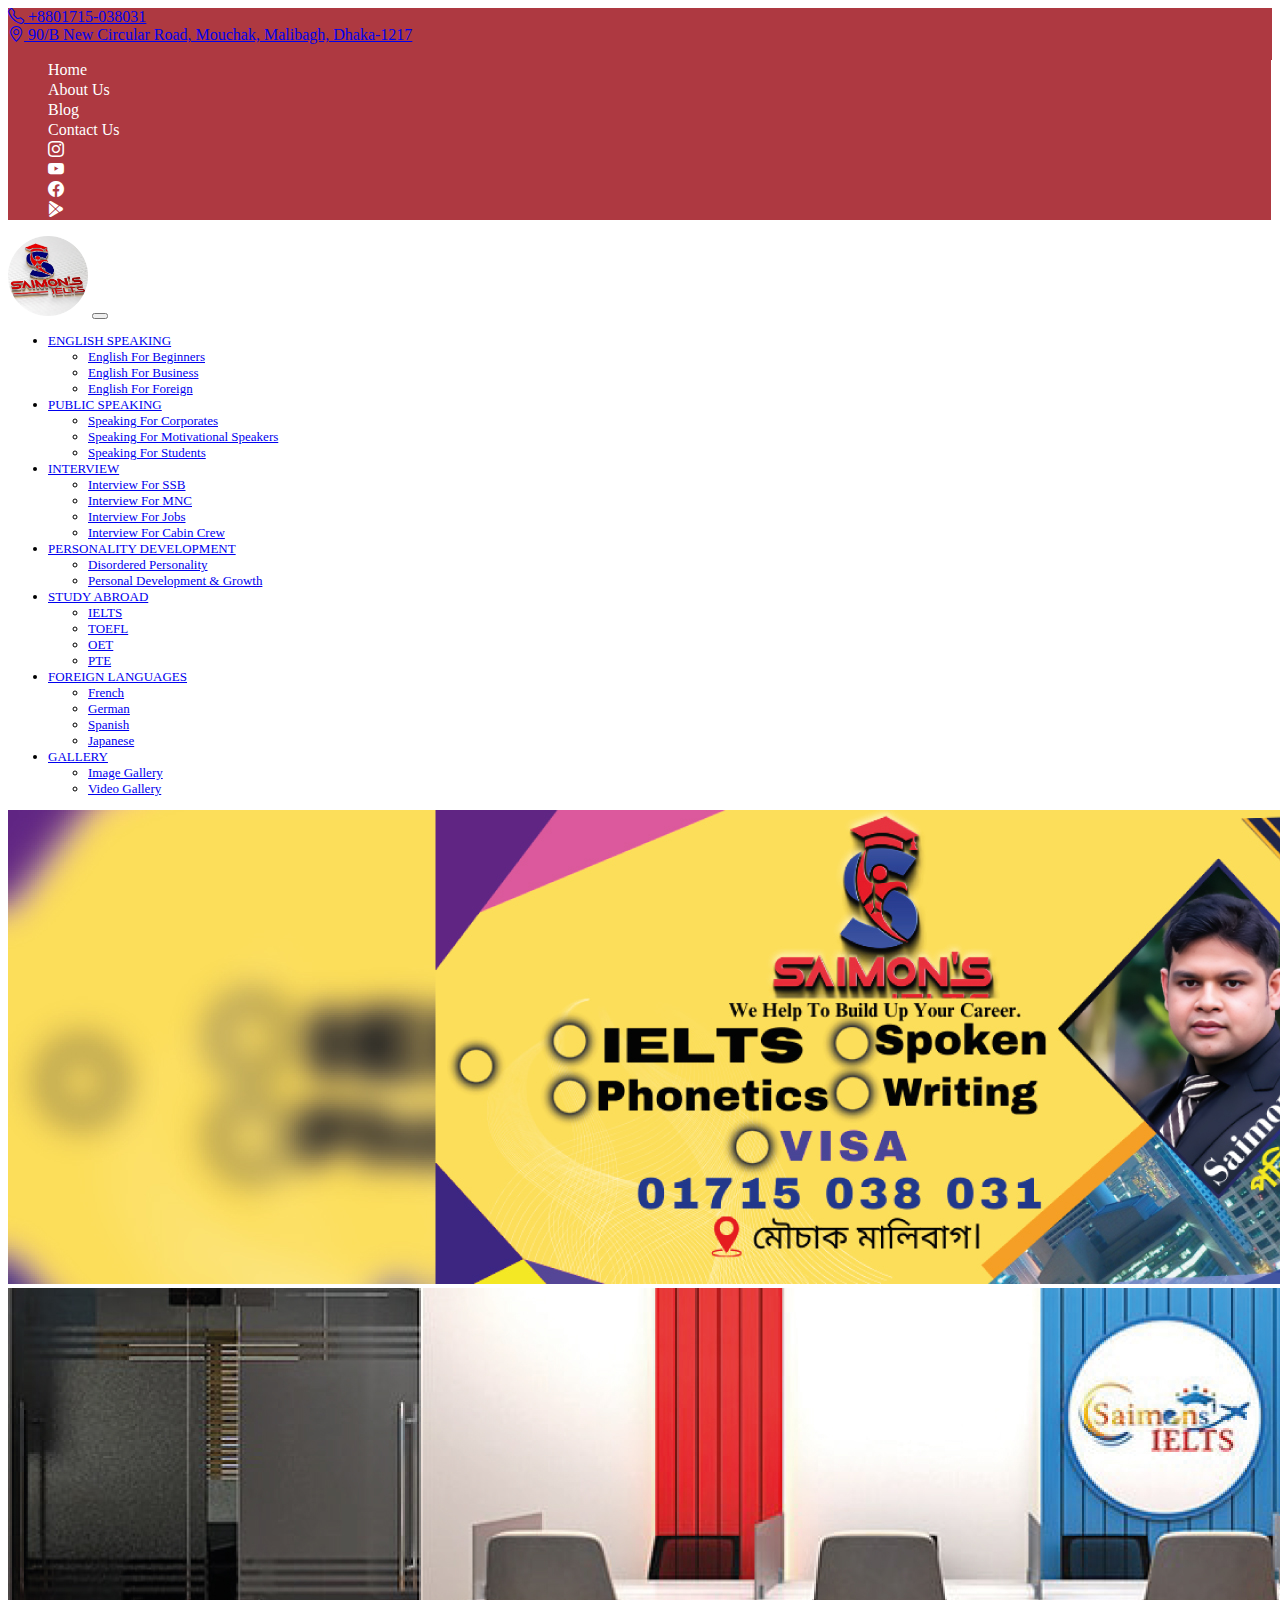
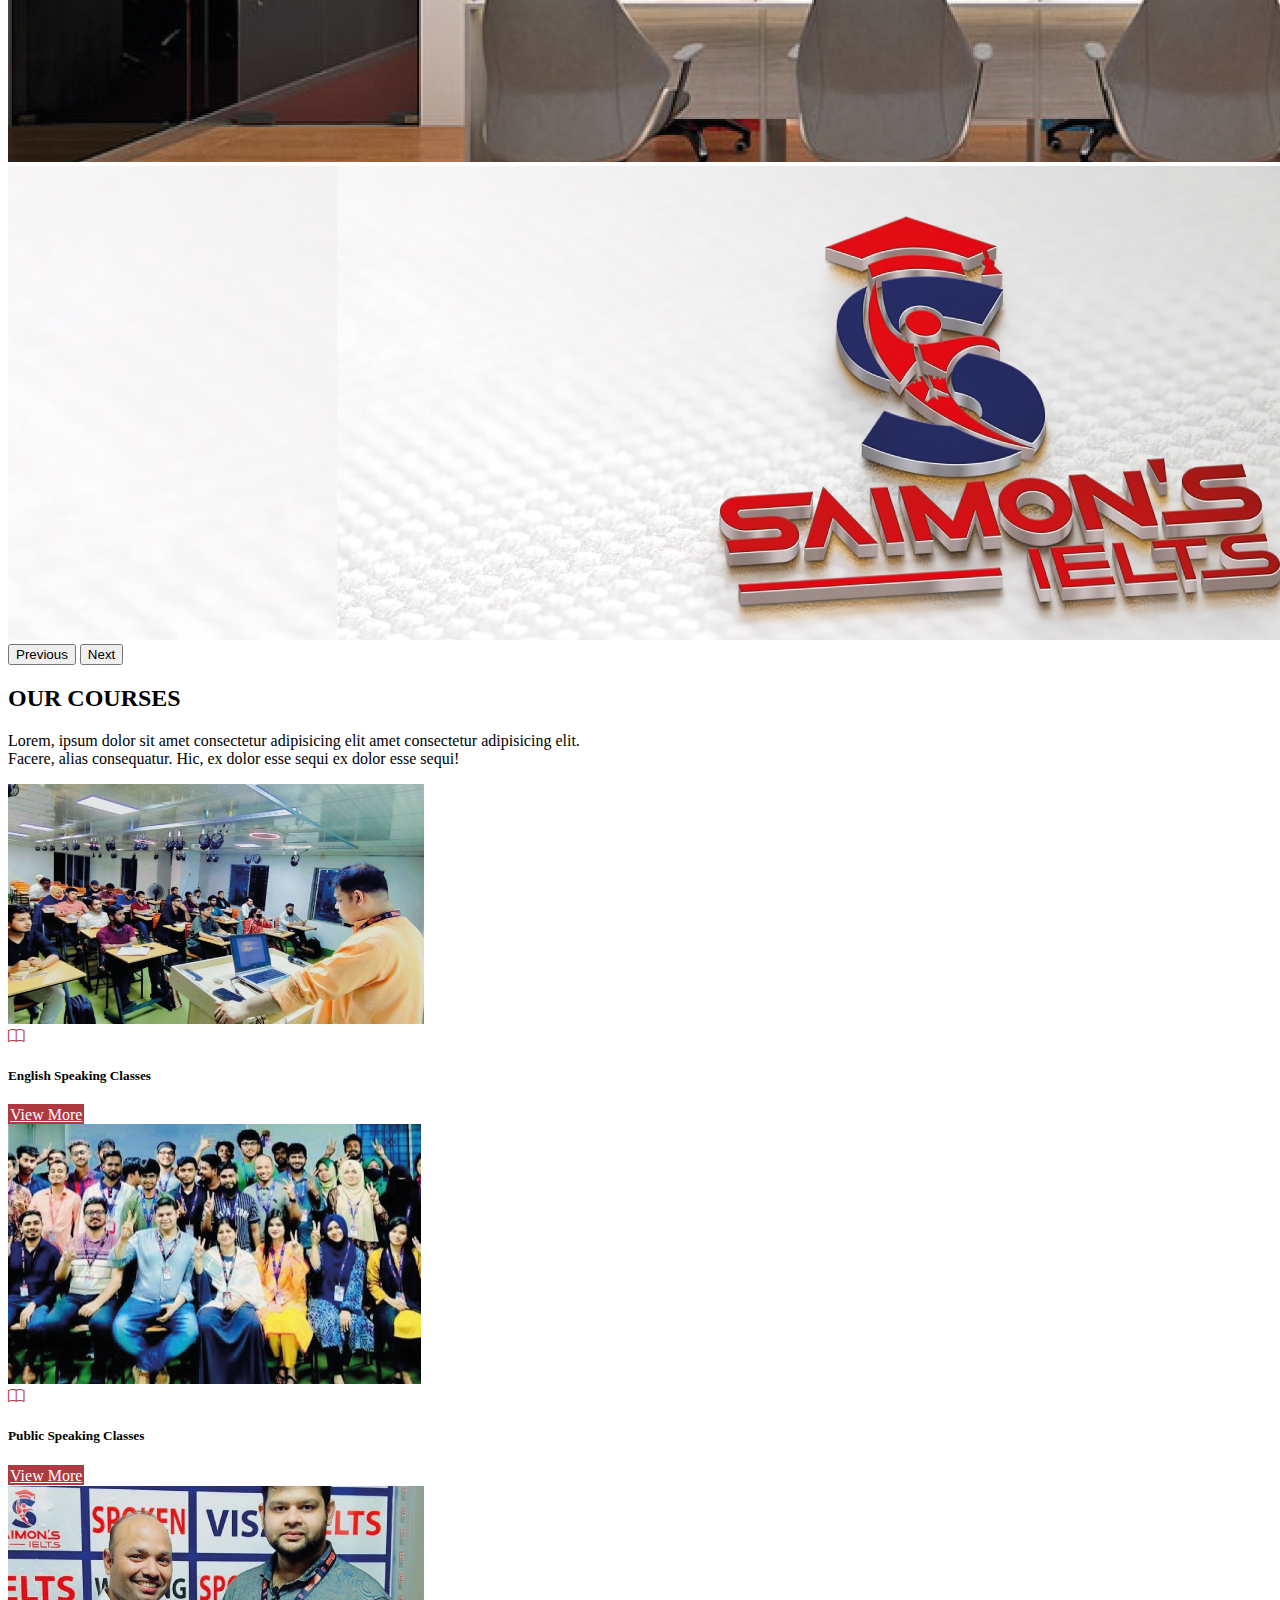
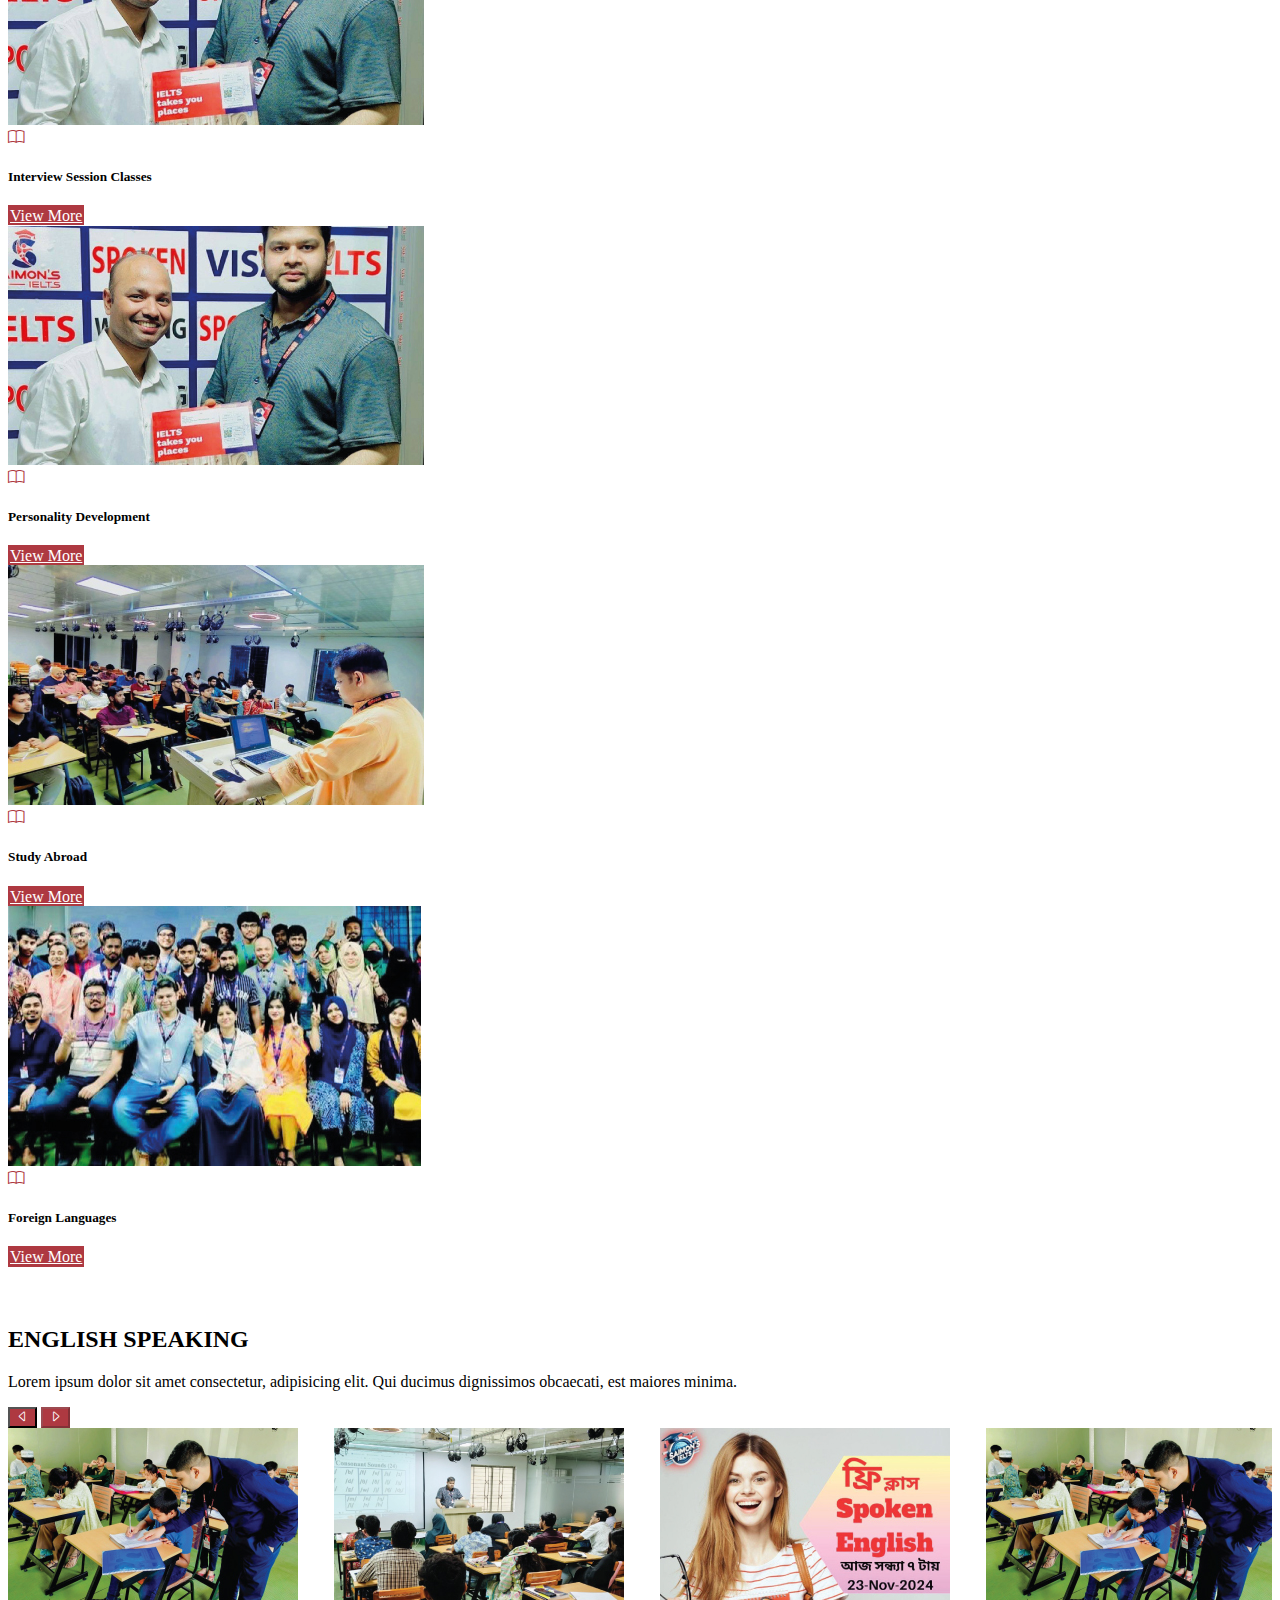
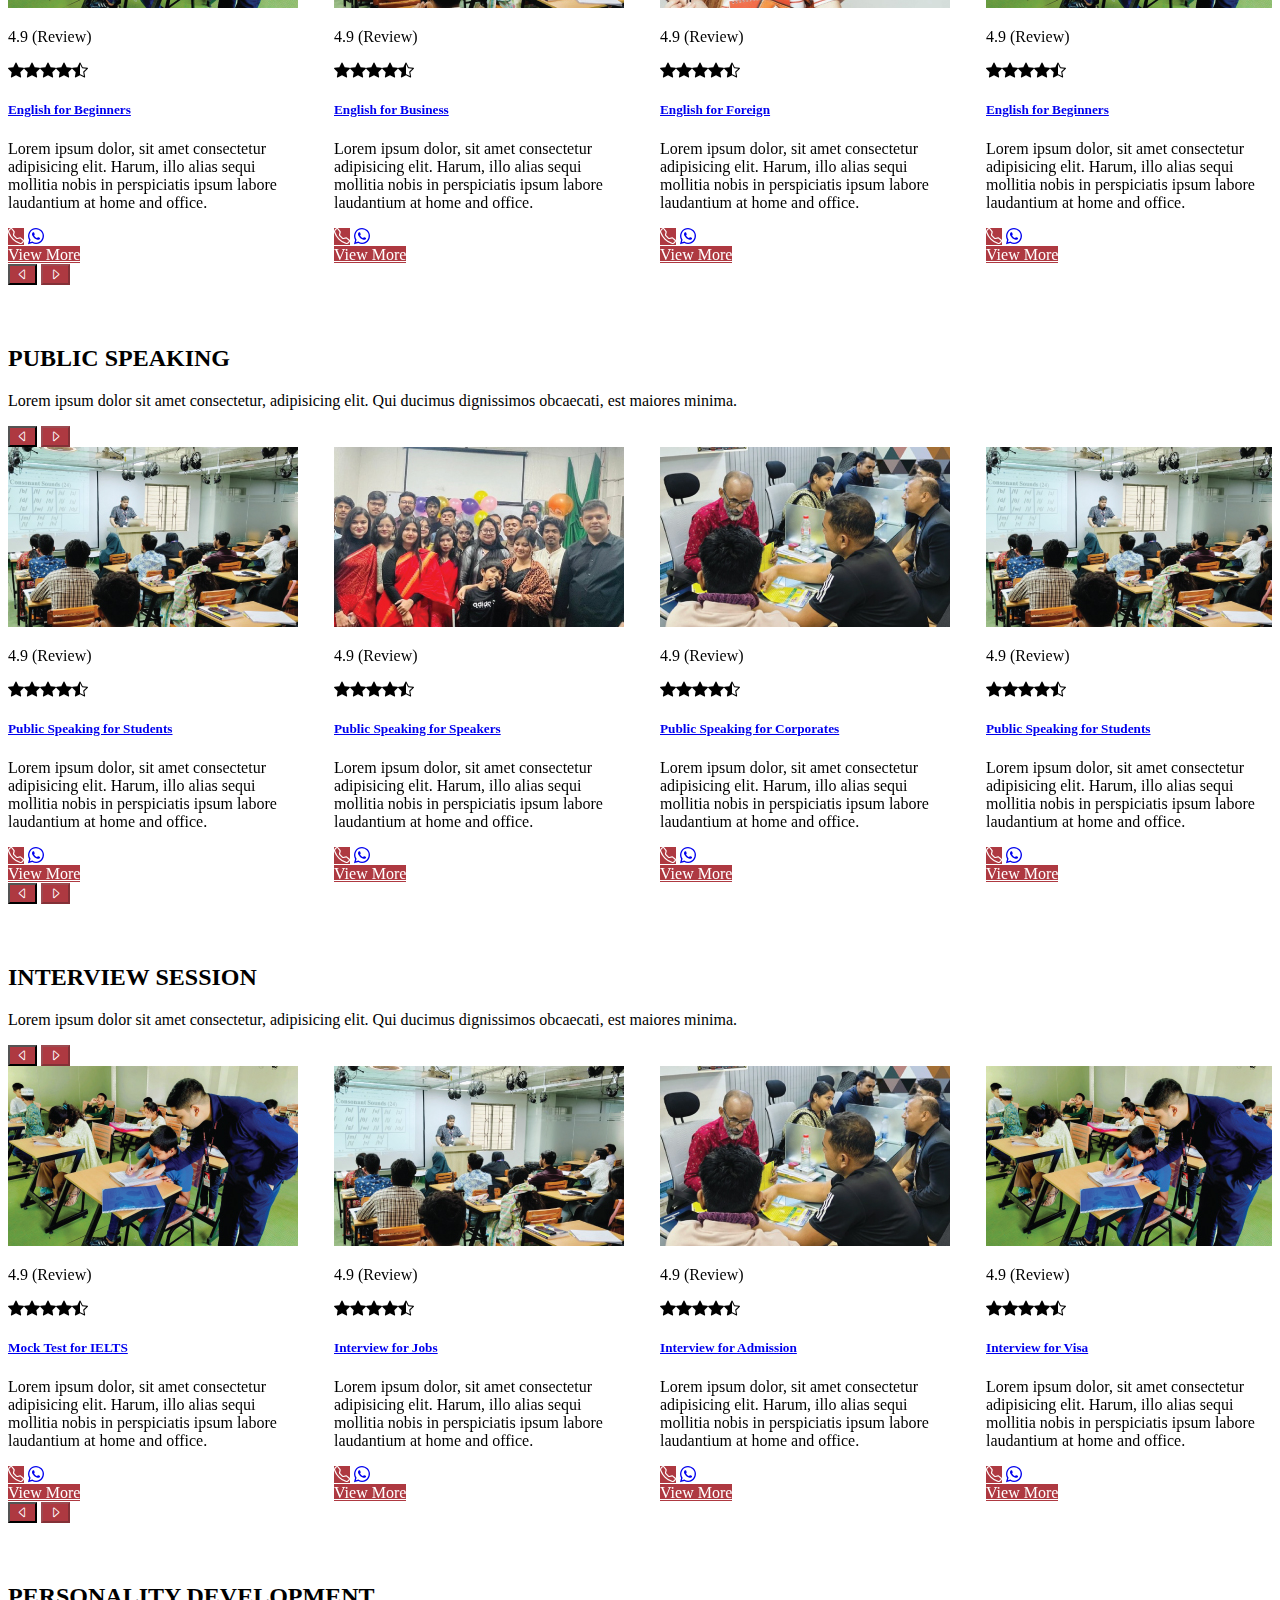
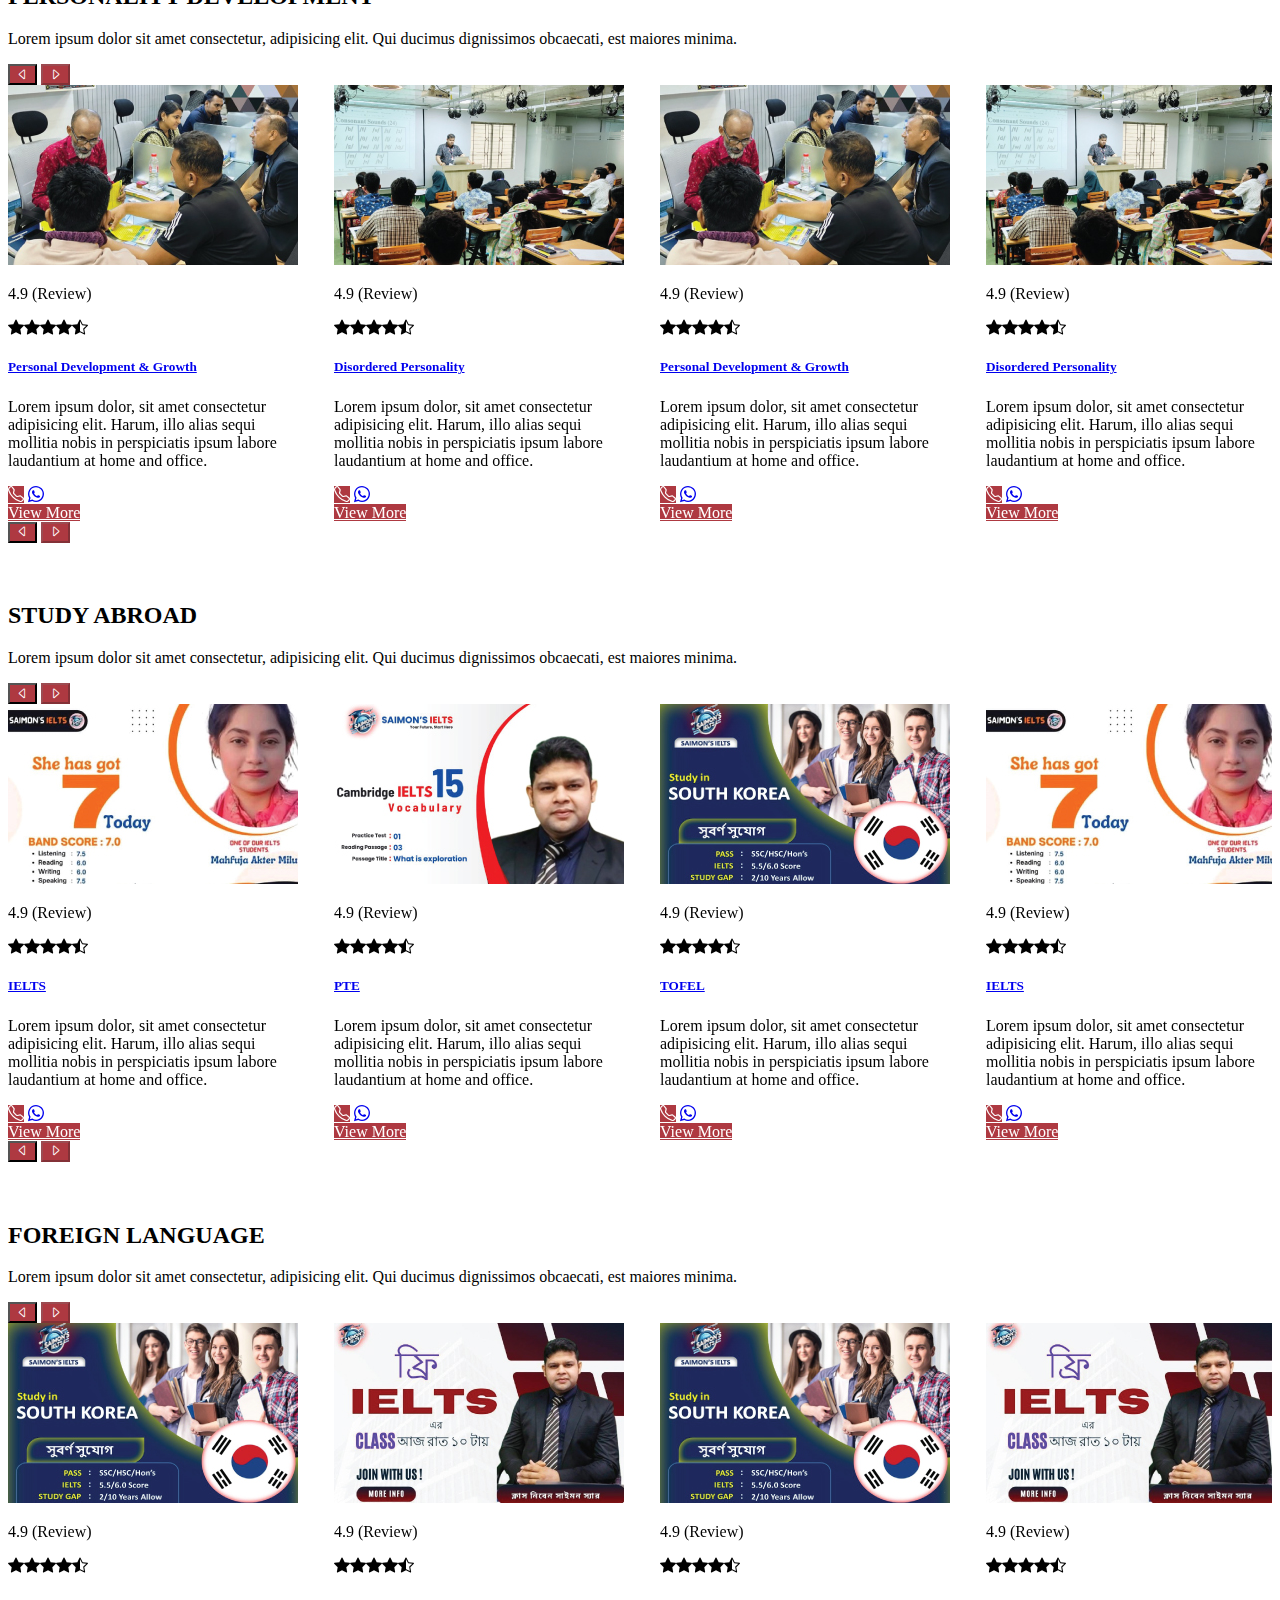
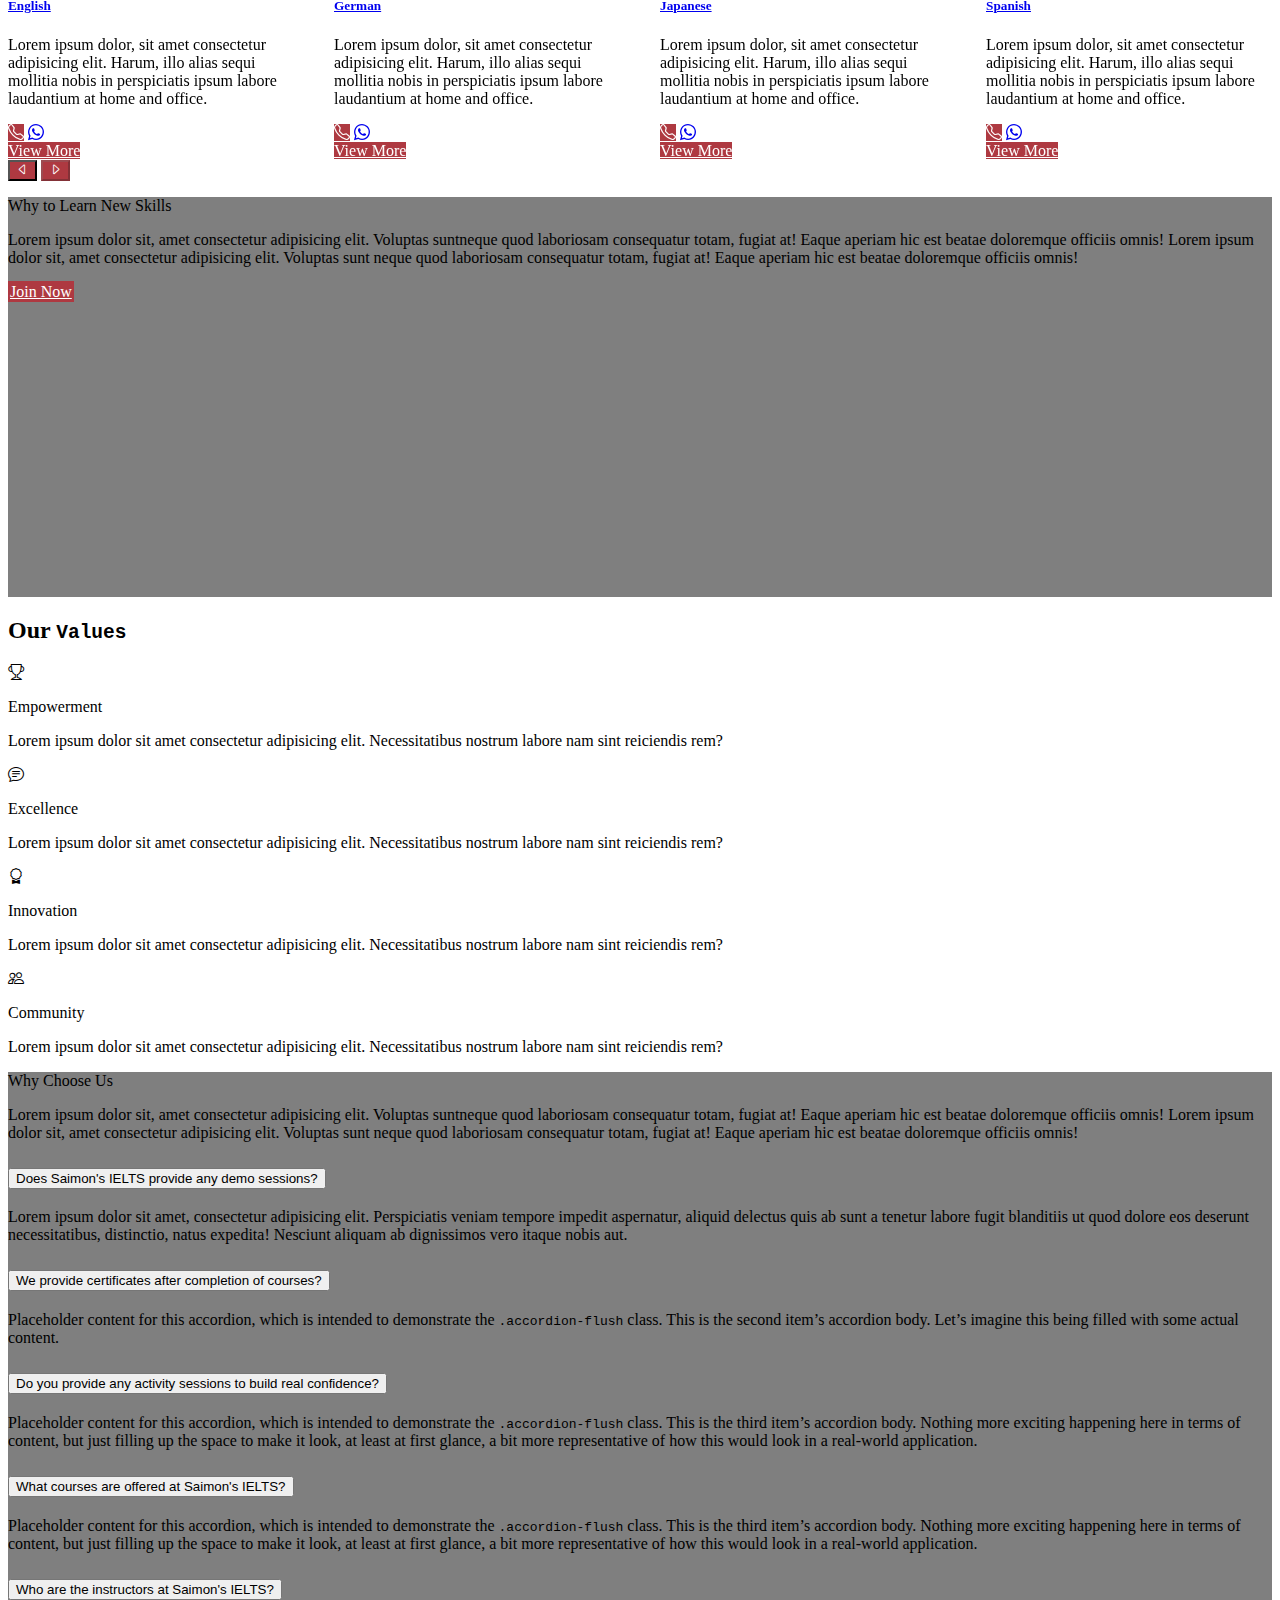
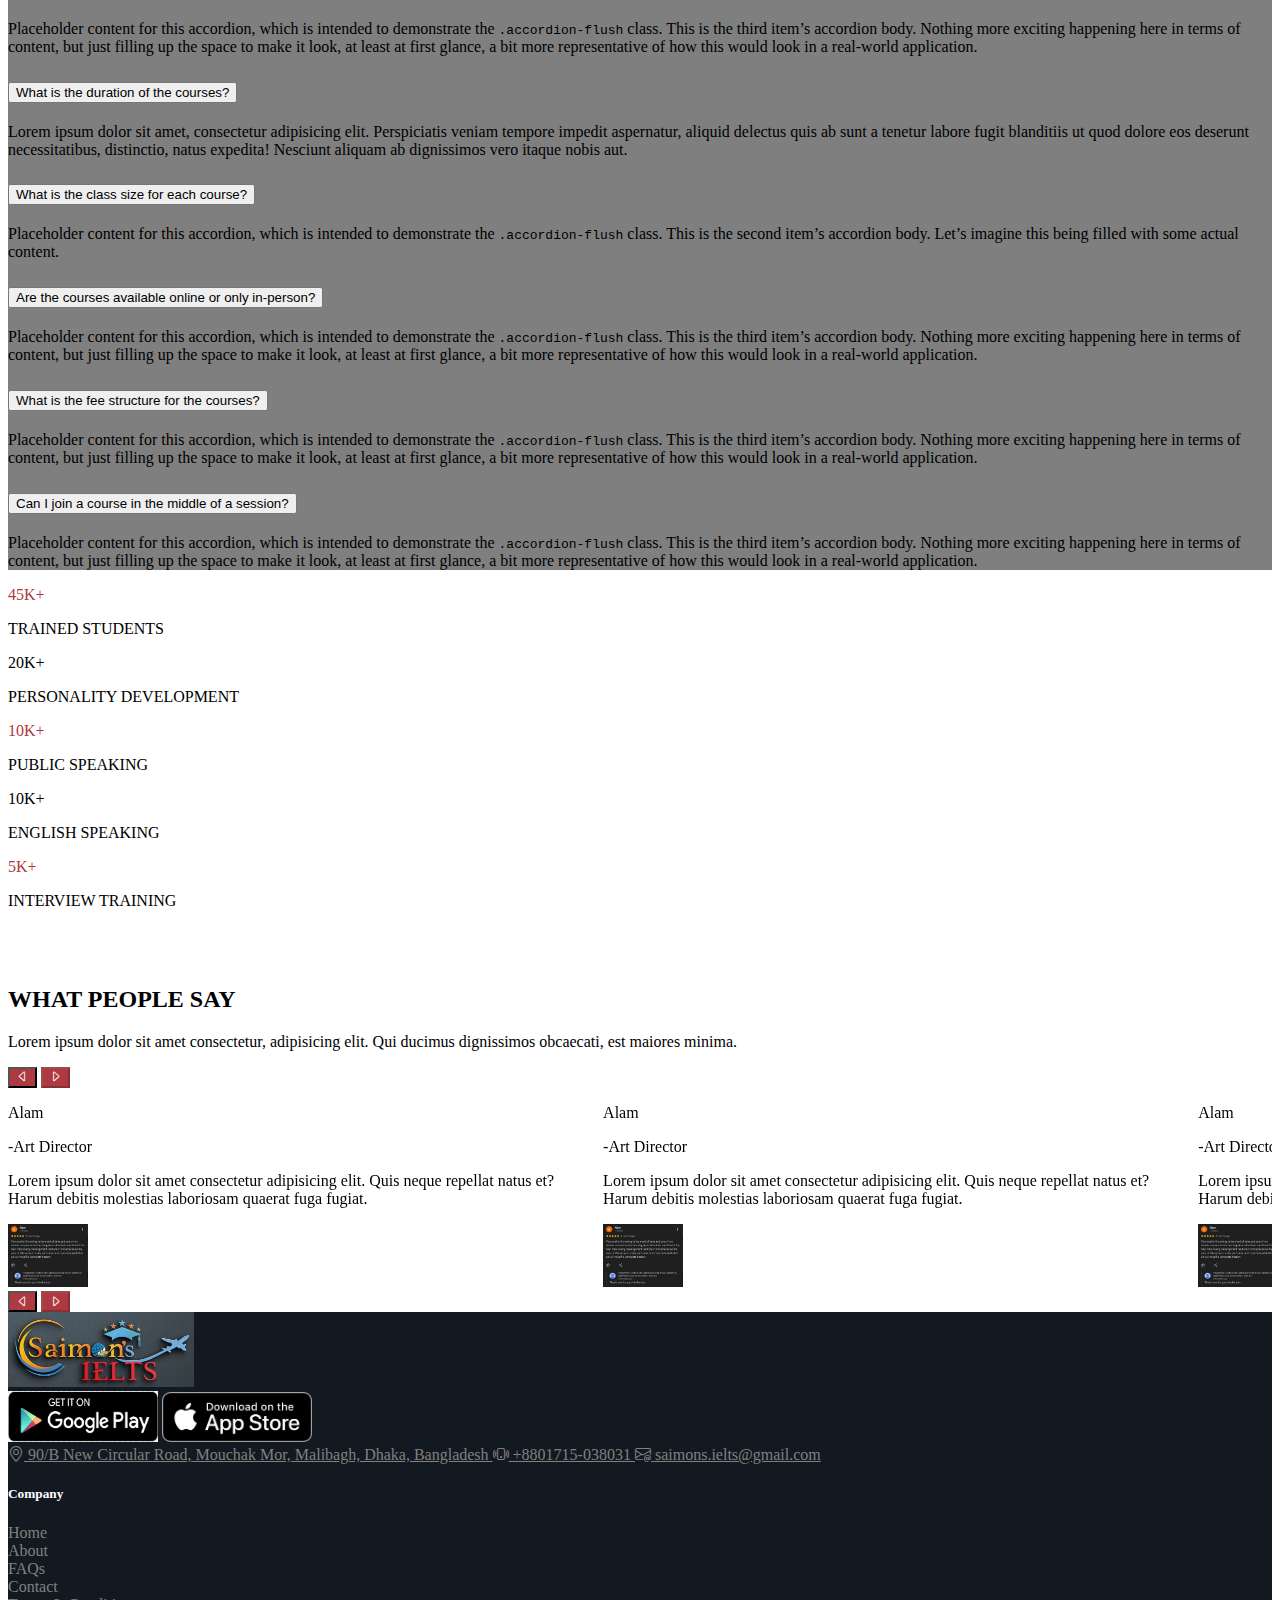
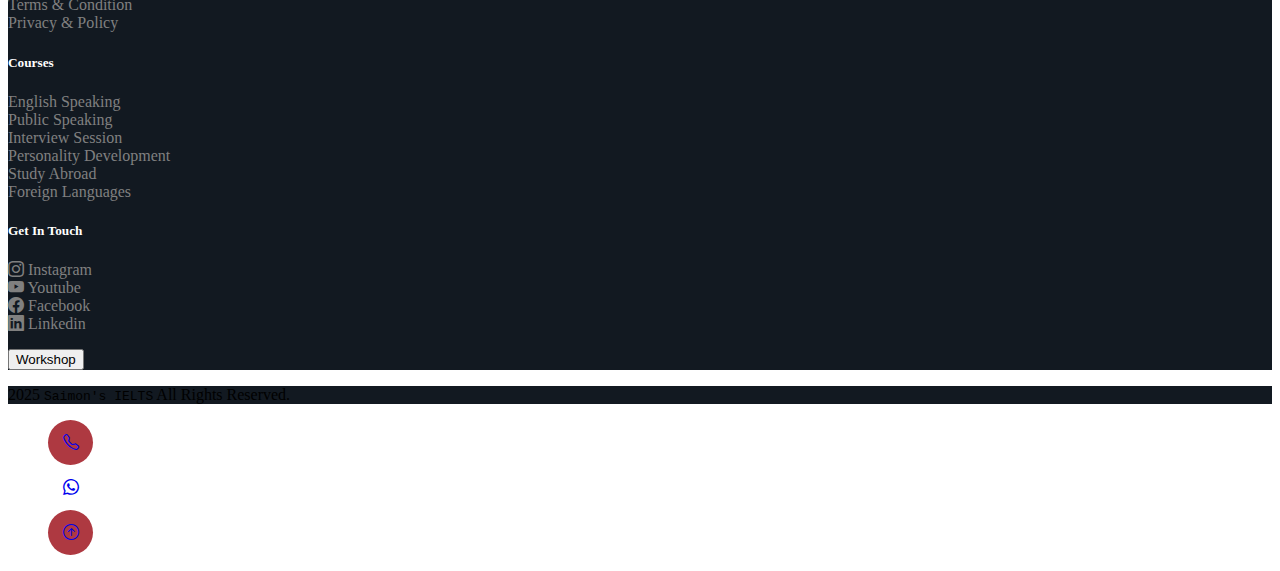
<file: index.html>
<!DOCTYPE html>
<html lang="en">

<head>
    <meta charset="UTF-8">
    <meta name="viewport" content="width=device-width, initial-scale=1.0">
    <title>Saimon's IELTS</title>

    <!-- Bootstrap CSS link  -->
    <link href="https://cdn.jsdelivr.net/npm/bootstrap@5.3.6/dist/css/bootstrap.min.css" rel="stylesheet"
        integrity="sha384-4Q6Gf2aSP4eDXB8Miphtr37CMZZQ5oXLH2yaXMJ2w8e2ZtHTl7GptT4jmndRuHDT" crossorigin="anonymous">
    <!-- Bootstrap icons link  -->
    <link rel="stylesheet" href="https://cdn.jsdelivr.net/npm/bootstrap-icons@1.12.1/font/bootstrap-icons.min.css">
    <!-- External CSS Link  -->

    <!-- Link Swiper's CSS -->
    <link rel="stylesheet" href="https://cdn.jsdelivr.net/npm/swiper@11/swiper-bundle.min.css" />


    <link rel="stylesheet" href="style.css">
    <link rel="stylesheet" href="responsive.css">
    <!-- Light Box Css  -->
    <link rel="stylesheet" href="lightbox.min.css">
</head>

<body>

    <!-- *****Header Section Start***** -->

    <!-- header Top part start  -->
    <div class="container-fluid header-top-bg-color py-3">
        <div class="container">
            <div class="row d-flex justify-content-center align-items-center py-2">
                <div class="col-md-6 d-md-flex">
                    <div class="Phone-no px-2 d-flex justify-content-center align-items-center">
                        <a href="#" class="text-decoration-none text-white pe-2">
                            <i class="bi bi-telephone"></i> +8801715-038031
                        </a>
                        <div class="vr d-none d-md-block"></div>
                    </div>



                    <div class="location d-flex justify-content-center align-items-center d-none d-md-block">
                        <a href="#" class="text-decoration-none text-white text-center">
                            <i class="bi bi-geo-alt pe-2"></i>
                            90/B New Circular Road, Mouchak, Malibagh, Dhaka-1217
                        </a>
                    </div>
                </div>
                <div class="col-md-6 top-menu">
                    <ul class="mb-0 d-md-flex">
                        <li class="d-flex justify-content-center mt-md-0 mt-2">
                            <a href="index.html">Home</a>

                            <div class="vr"></div>
                            <a href="about-us.html">About Us</a>
                            <div class="vr"></div>
                            <a href="#">Blog</a>
                            <div class="vr"></div>
                            <a href="contact-us.html">Contact Us</a>
                            <div class="vr d-none d-md-block"></div>
                        </li>
                        <li class="d-flex justify-content-center mt-md-0 mt-2">
                            <a href="#"><i class="bi bi-instagram"></i></a>
                            <div class="vr"></div>
                            <a href="#"><i class="bi bi-youtube"></i></a>
                            <div class="vr"></div>
                            <a href="#"><i class="bi bi-facebook"></i></a>
                            <div class="vr"></div>
                            <a href="#"><i class="bi bi-google-play"></i></a>
                        </li>

                    </ul>


                </div>

            </div>
        </div>
    </div>
    <!-- header Top part end  -->

    <!-- Navbar Start  -->
    <nav class="navbar navbar-expand-lg bg-body-tertiary sticky-top shadow-sm px-0 py-md-3 py-0">
        <div class="container-fluid">
            <div class="container">
                <div class="row">
                    <div class="col-12 d-md-flex px-0 py-0">
                        <div class="speacing-betwn d-flex justify-content-between">
                            <a class="navbar-brand main-logo-size" href="index.html"><img src="images/saimon-logo.png"
                                    alt="Happiness_Main_Logo"></a>
                            <button class="navbar-toggler border-0 box-shadow-delete" type="button"
                                data-bs-toggle="collapse" data-bs-target="#navbarNavDropdown"
                                aria-controls="navbarNavDropdown" aria-expanded="false" aria-label="Toggle navigation">
                                <span class="navbar-toggler-icon"></span>
                            </button>
                        </div>
                        <div class="collapse navbar-collapse collapse-horizontal ps-md-0 ps-3 py-md-0 py-3"
                            id="navbarNavDropdown">
                            <ul class="navbar-nav nav-ft-size">
                                <li class="nav-item dropdown">
                                    <a class="nav-link dropdown-toggle" href="#" role="button" data-bs-toggle="dropdown"
                                        aria-expanded="false">
                                        ENGLISH SPEAKING
                                    </a>
                                    <ul class="dropdown-menu">
                                        <li><a class="dropdown-item" href="single-page.html">English For Beginners</a>
                                        </li>
                                        <li><a class="dropdown-item" href="single-page.html">English For Business</a>
                                        </li>
                                        <li><a class="dropdown-item" href="single-page.html">English For Foreign</a>
                                        </li>
                                    </ul>
                                </li>

                                <li class="nav-item dropdown">
                                    <a class="nav-link dropdown-toggle" href="#" role="button" data-bs-toggle="dropdown"
                                        aria-expanded="false">
                                        PUBLIC SPEAKING
                                    </a>
                                    <ul class="dropdown-menu">
                                        <li><a class="dropdown-item" href="single-page.html">Speaking For Corporates</a>
                                        </li>
                                        <li><a class="dropdown-item" href="single-page.html">Speaking For Motivational
                                                Speakers</a>
                                        </li>
                                        <li><a class="dropdown-item" href="single-page.html">Speaking For Students</a>
                                        </li>
                                    </ul>
                                </li>

                                <li class="nav-item dropdown">
                                    <a class="nav-link dropdown-toggle" href="#" role="button" data-bs-toggle="dropdown"
                                        aria-expanded="false">
                                        INTERVIEW
                                    </a>
                                    <ul class="dropdown-menu">
                                        <li><a class="dropdown-item" href="single-page.html">Interview For SSB</a></li>
                                        <li><a class="dropdown-item" href="single-page.html">Interview For MNC</a></li>
                                        <li><a class="dropdown-item" href="single-page.html">Interview For Jobs</a></li>
                                        <li><a class="dropdown-item" href="single-page.html">Interview For Cabin
                                                Crew</a></li>
                                    </ul>
                                </li>

                                <li class="nav-item dropdown">
                                    <a class="nav-link dropdown-toggle" href="#" role="button" data-bs-toggle="dropdown"
                                        aria-expanded="false">
                                        PERSONALITY DEVELOPMENT
                                    </a>
                                    <ul class="dropdown-menu">
                                        <li><a class="dropdown-item" href="single-page.html">Disordered Personality</a>
                                        </li>
                                        <li><a class="dropdown-item" href="single-page.html">Personal Development &
                                                Growth</a></li>

                                    </ul>
                                </li>

                                <li class="nav-item dropdown">
                                    <a class="nav-link dropdown-toggle" href="#" role="button" data-bs-toggle="dropdown"
                                        aria-expanded="false">
                                        STUDY ABROAD
                                    </a>
                                    <ul class="dropdown-menu">
                                        <li><a class="dropdown-item" href="single-page.html">IELTS</a></li>
                                        <li><a class="dropdown-item" href="single-page.html">TOEFL</a></li>
                                        <li><a class="dropdown-item" href="single-page.html">OET</a></li>
                                        <li><a class="dropdown-item" href="single-page.html">PTE</a></li>
                                    </ul>
                                </li>

                                <li class="nav-item dropdown">
                                    <a class="nav-link dropdown-toggle" href="#" role="button" data-bs-toggle="dropdown"
                                        aria-expanded="false">
                                        FOREIGN LANGUAGES
                                    </a>
                                    <ul class="dropdown-menu">
                                        <li><a class="dropdown-item" href="single-page.html">French</a></li>
                                        <li><a class="dropdown-item" href="single-page.html">German</a></li>
                                        <li><a class="dropdown-item" href="single-page.html">Spanish</a></li>
                                        <li><a class="dropdown-item" href="single-page.html">Japanese</a></li>
                                    </ul>
                                </li>

                                <li class="nav-item dropdown">
                                    <a class="nav-link dropdown-toggle" href="#" role="button" data-bs-toggle="dropdown"
                                        aria-expanded="false">
                                        GALLERY
                                    </a>
                                    <ul class="dropdown-menu">
                                        <li><a class="dropdown-item" href="image-gallery.html">Image Gallery</a></li>
                                        <li><a class="dropdown-item" href="video-gallery.html">Video Gallery</a></li>

                                    </ul>
                                </li>

                            </ul>
                        </div>
                    </div>
                </div>
            </div>
        </div>
    </nav>
    <!-- Navbar End  -->

    <!-- *****Header Section End *****-->

    <!-- *******Welcome Section Start ****** -->
    <div class="container-fluid px-0">

        <div id="carouselExampleInterval" class="carousel slide" data-bs-ride="carousel">
            <div class="carousel-inner">
                <div class="carousel-item active" data-bs-interval="10000">
                    <img src="images/welcome-banner-1.jpg" class="d-block w-100 img-fluid" alt="...">
                </div>
                <div class="carousel-item" data-bs-interval="2000">
                    <img src="images/welcome-banner-2.jpg" class="d-block w-100 img-fluid" alt="...">
                </div>
                <div class="carousel-item">
                    <img src="images/welcome-banner-3.jpg" class="d-block w-100 img-fluid" alt="...">
                </div>

            </div>
            <button class="carousel-control-prev" type="button" data-bs-target="#carouselExampleInterval"
                data-bs-slide="prev">
                <span class="carousel-control-prev-icon" aria-hidden="true"></span>
                <span class="visually-hidden">Previous</span>
            </button>
            <button class="carousel-control-next" type="button" data-bs-target="#carouselExampleInterval"
                data-bs-slide="next">
                <span class="carousel-control-next-icon" aria-hidden="true"></span>
                <span class="visually-hidden">Next</span>
            </button>
        </div>

    </div>

    <!-- *******Welcome Section End ****** -->

    <!--***** Our courses section start  ******-->

    <div class="container-fluid py-5 bg-body-tertiary">
        <div class="container">
            <div class="row">
                <div class="col-12 mb-5">
                    <h2 class="text-center mb-3 fw-bold">OUR COURSES</h2>
                    <p class="text-center">
                        Lorem, ipsum dolor sit amet consectetur
                        adipisicing elit amet consectetur adipisicing elit.
                        <br>
                        Facere, alias consequatur. Hic, ex dolor esse sequi ex
                        dolor esse sequi!
                    </p>

                </div>

                <!--** photo-card start ** -->

                <!-- item start  -->
                <div class="col-md-4">
                    <div class="card shadow rounded-0">
                        <img src="images/our-courses-1.jpg" class="card-img-top rounded-0" alt="...">
                        <div
                            class="card-body our-courses-view-btn-hover d-flex flex-column justify-content-center align-items-center position-relative pb-4">
                            <div
                                class="position-absolute top-0 start-50 translate-middle bg-white px-3 py-2 rounded-circle shadow-sm">
                                <i class="bi bi-book fs-2 icon-color"></i>
                            </div>
                            <h5 class="card-title mt-5 mb-3">English Speaking Classes</h5>
                            <a href="single-page.html" class="btn rounded-pill brand-color">View More</a>
                        </div>

                    </div>
                </div>
                <!-- item end  -->

                <!-- item start  -->
                <div class="col-md-4 mt-md-0 mt-5">
                    <div class="card shadow rounded-0">
                        <img src="images/our-courses-2.jpg" class="card-img-top rounded-0" alt="...">
                        <div
                            class="card-body our-courses-view-btn-hover d-flex flex-column justify-content-center align-items-center position-relative pb-4">
                            <div
                                class="position-absolute top-0 start-50 translate-middle bg-white px-3 py-2 rounded-circle shadow-sm">
                                <i class="bi bi-book fs-2 icon-color"></i>
                            </div>
                            <h5 class="card-title mt-5 mb-3">Public Speaking Classes</h5>
                            <a href="single-page.html" class="btn rounded-pill brand-color">View More</a>
                        </div>

                    </div>
                </div>
                <!-- item end  -->

                <!-- item start  -->
                <div class="col-md-4 mt-md-0 mt-5">
                    <div class="card shadow rounded-0">
                        <img src="images/our-courses-3.jpg" class="card-img-top rounded-0" alt="...">
                        <div
                            class="card-body our-courses-view-btn-hover d-flex flex-column justify-content-center align-items-center position-relative pb-4">
                            <div
                                class="position-absolute top-0 start-50 translate-middle bg-white px-3 py-2 rounded-circle shadow-sm">
                                <i class="bi bi-book fs-2 icon-color"></i>
                            </div>
                            <h5 class="card-title mt-5 mb-3">Interview Session Classes</h5>
                            <a href="single-page.html" class="btn rounded-pill brand-color">View More</a>
                        </div>

                    </div>
                </div>
                <!-- item end  -->

                <!-- item start  -->
                <div class="col-md-4 mt-5">
                    <div class="card shadow rounded-0">
                        <img src="images/our-courses-3.jpg" class="card-img-top rounded-0" alt="...">
                        <div
                            class="card-body our-courses-view-btn-hover d-flex flex-column justify-content-center align-items-center position-relative pb-4">
                            <div
                                class="position-absolute top-0 start-50 translate-middle bg-white px-3 py-2 rounded-circle shadow-sm">
                                <i class="bi bi-book fs-2 icon-color"></i>
                            </div>
                            <h5 class="card-title mt-5 mb-3">Personality Development</h5>
                            <a href="single-page.html" class="btn rounded-pill brand-color">View More</a>
                        </div>

                    </div>
                </div>
                <!-- item end  -->

                <!-- item start  -->
                <div class="col-md-4 mt-5">
                    <div class="card shadow rounded-0">
                        <img src="images/our-courses-1.jpg" class="card-img-top rounded-0" alt="...">
                        <div
                            class="card-body our-courses-view-btn-hover d-flex flex-column justify-content-center align-items-center position-relative pb-4">
                            <div
                                class="position-absolute top-0 start-50 translate-middle bg-white px-3 py-2 rounded-circle shadow-sm">
                                <i class="bi bi-book fs-2 icon-color"></i>
                            </div>
                            <h5 class="card-title mt-5 mb-3">Study Abroad</h5>
                            <a href="single-page.html" class="btn rounded-pill brand-color">View More</a>
                        </div>

                    </div>
                </div>
                <!-- item end  -->

                <!-- item start  -->
                <div class="col-md-4 mt-5">
                    <div class="card shadow rounded-0">
                        <img src="images/our-courses-2.jpg" class="card-img-top rounded-0" alt="...">
                        <div
                            class="card-body our-courses-view-btn-hover d-flex flex-column justify-content-center align-items-center position-relative pb-4">
                            <div
                                class="position-absolute top-0 start-50 translate-middle bg-white px-3 py-2 rounded-circle shadow-sm">
                                <i class="bi bi-book fs-2 icon-color"></i>
                            </div>
                            <h5 class="card-title mt-5 mb-3">Foreign Languages</h5>
                            <a href="single-page.html" class="btn rounded-pill brand-color">View More</a>
                        </div>

                    </div>
                </div>
                <!-- item end  -->
                <!--** photo-card end ** -->
            </div>
        </div>
    </div>

    <!--***** Our courses section start  ******-->

    <!--*** English Speaking Section Start *** -->


    <div class="container-fluid py-5">
        <div class="container">
            <div class="row">
                <div class="col-12 ">

                    <div class="section-title d-flex">
                        <div class="vr icon-color opacity-100" style="width:5px ; height: 40px;"></div>
                        <h2 class="ps-3">ENGLISH SPEAKING</h2>
                    </div>
                    <div class="sub-title-and-btn d-md-flex justify-content-md-between">
                        <P class="mb-0 d-flex align-items-center">Lorem ipsum dolor sit amet consectetur, adipisicing
                            elit. Qui ducimus dignissimos obcaecati, est
                            maiores minima.</P>

                        <div class="next-btn-hover pt-md-0 pt-2 d-none d-md-block d-flex justify-content-end">
                            <button class="btn button-next rounded-1 brand-color me-2 "><i
                                    class="bi bi-caret-left"></i></button>
                            <button class="btn button-prev rounded-1 brand-color"><i
                                    class="bi bi-caret-right"></i></button>
                        </div>
                    </div>
                </div>

                <div class="col-12 my-3 bg-body-tertiary rounded-3">
                    <div class="row p-4">
                        <!--*** swiper slider start *** -->
                        <div class="swiper mySwiper">
                            <div class="swiper-wrapper">

                                <!-- item start  -->
                                <div class="col-md-3 swiper-slide">
                                    <div class="card shadow">
                                        <img src="images/beginners.jpg" class="card-img-top " alt="...">
                                        <div class="card-body pb-2">
                                            <div class="d-flex justify-content-center">
                                                <p class="text-center text-">4.9 (Review)</p>
                                                <p class=" text-center text-warning"> <i class="bi bi-star-fill"></i><i
                                                        class="bi bi-star-fill"></i><i class="bi bi-star-fill"></i><i
                                                        class="bi bi-star-fill"></i><i class="bi bi-star-half"></i></p>
                                            </div>
                                            <a href="#" class="text-decoration-none text-black text-center">
                                                <h5 class="card-title mb-3">English for Beginners</h5>
                                            </a>

                                            <p class="text-center">Lorem ipsum dolor, sit amet consectetur adipisicing
                                                elit.
                                                Harum, illo alias sequi mollitia nobis in perspiciatis ipsum labore
                                                laudantium
                                                at home and office.</p>
                                            <div class="row mt-5 border-top py-3">
                                                <div
                                                    class="col-6 call-btn border-end view-btn-hover d-flex justify-content-center">
                                                    <a href="#" class="btn rounded-1 brand-color me-2"><i
                                                            class="bi bi-telephone"></i></a>
                                                    <a href="#" class="btn rounded-1 bg-success text-white"><i
                                                            class="bi bi-whatsapp"></i></a>
                                                </div>
                                                <div
                                                    class="col-6 d-view-btn view-btn-hover d-flex justify-content-center">
                                                    <a href="#" class="btn rounded-1 brand-color">View More</a>
                                                </div>
                                            </div>

                                        </div>

                                    </div>
                                </div>
                                <!-- item end  -->


                                <!-- item start  -->
                                <div class="col-md-3 swiper-slide">
                                    <div class="card shadow ">
                                        <img src="images/business.jpg" class="card-img-top" alt="...">
                                        <div class="card-body pb-2">
                                            <div class="d-flex justify-content-center">
                                                <p class="text-center text-">4.9 (Review)</p>
                                                <p class=" text-center text-warning"> <i class="bi bi-star-fill"></i><i
                                                        class="bi bi-star-fill"></i><i class="bi bi-star-fill"></i><i
                                                        class="bi bi-star-fill"></i><i class="bi bi-star-half"></i></p>
                                            </div>
                                            <a href="#" class="text-decoration-none text-black text-center">
                                                <h5 class="card-title mb-3">English for Business</h5>
                                            </a>

                                            <p class="text-center">Lorem ipsum dolor, sit amet consectetur adipisicing
                                                elit.
                                                Harum, illo alias sequi mollitia nobis in perspiciatis ipsum labore
                                                laudantium
                                                at home and office.</p>
                                            <div class="row mt-5 border-top py-3">
                                                <div
                                                    class="col-6 call-btn border-end view-btn-hover d-flex justify-content-center">
                                                    <a href="#" class="btn rounded-1 brand-color me-2"><i
                                                            class="bi bi-telephone"></i></a>
                                                    <a href="#" class="btn rounded-1 bg-success text-white"><i
                                                            class="bi bi-whatsapp"></i></a>
                                                </div>
                                                <div
                                                    class="col-6 d-view-btn view-btn-hover d-flex justify-content-center">
                                                    <a href="#" class="btn rounded-1 brand-color">View More</a>
                                                </div>
                                            </div>

                                        </div>

                                    </div>
                                </div>
                                <!-- item end  -->


                                <!-- item start  -->
                                <div class="col-md-3 swiper-slide">
                                    <div class="card shadow">
                                        <img src="images/foriegn-lang.jpg" class="card-img-top" alt="...">
                                        <div class="card-body pb-2">
                                            <div class="d-flex justify-content-center">
                                                <p class="text-center text-">4.9 (Review)</p>
                                                <p class=" text-center text-warning"> <i class="bi bi-star-fill"></i><i
                                                        class="bi bi-star-fill"></i><i class="bi bi-star-fill"></i><i
                                                        class="bi bi-star-fill"></i><i class="bi bi-star-half"></i></p>
                                            </div>
                                            <a href="#" class="text-decoration-none text-black text-center">
                                                <h5 class="card-title mb-3">English for Foreign</h5>
                                            </a>

                                            <p class="text-center">Lorem ipsum dolor, sit amet consectetur adipisicing
                                                elit.
                                                Harum, illo alias sequi mollitia nobis in perspiciatis ipsum labore
                                                laudantium
                                                at home and office.</p>
                                            <div class="row mt-5 border-top py-3">
                                                <div
                                                    class="col-6 call-btn border-end view-btn-hover d-flex justify-content-center">
                                                    <a href="#" class="btn rounded-1 brand-color me-2"><i
                                                            class="bi bi-telephone"></i></a>
                                                    <a href="#" class="btn rounded-1 bg-success text-white"><i
                                                            class="bi bi-whatsapp"></i></a>
                                                </div>
                                                <div
                                                    class="col-6 d-view-btn view-btn-hover d-flex justify-content-center">
                                                    <a href="#" class="btn rounded-1 brand-color">View More</a>
                                                </div>
                                            </div>

                                        </div>

                                    </div>
                                </div>
                                <!-- item end  -->


                                <!-- item start  -->
                                <div class="col-md-3 swiper-slide">
                                    <div class="card shadow">
                                        <img src="images/beginners.jpg" class="card-img-top" alt="...">
                                        <div class="card-body pb-2">
                                            <div class="d-flex justify-content-center">
                                                <p class="text-center text-">4.9 (Review)</p>
                                                <p class=" text-center text-warning"> <i class="bi bi-star-fill"></i><i
                                                        class="bi bi-star-fill"></i><i class="bi bi-star-fill"></i><i
                                                        class="bi bi-star-fill"></i><i class="bi bi-star-half"></i></p>
                                            </div>
                                            <a href="#" class="text-decoration-none text-black text-center">
                                                <h5 class="card-title mb-3">English for Beginners</h5>
                                            </a>

                                            <p class="text-center">Lorem ipsum dolor, sit amet consectetur adipisicing
                                                elit.
                                                Harum, illo alias sequi mollitia nobis in perspiciatis ipsum labore
                                                laudantium
                                                at home and office.</p>
                                            <div class="row mt-5 border-top py-3">
                                                <div
                                                    class="col-6 call-btn border-end view-btn-hover d-flex justify-content-center">
                                                    <a href="#" class="btn rounded-1 brand-color me-2"><i
                                                            class="bi bi-telephone"></i></a>
                                                    <a href="#" class="btn rounded-1 bg-success text-white"><i
                                                            class="bi bi-whatsapp"></i></a>
                                                </div>
                                                <div
                                                    class="col-6 d-view-btn view-btn-hover d-flex justify-content-center">
                                                    <a href="#" class="btn rounded-1 brand-color">View More</a>
                                                </div>
                                            </div>

                                        </div>

                                    </div>
                                </div>
                                <!-- item end  -->


                                <!-- item start  -->
                                <div class="col-md-3 swiper-slide">
                                    <div class="card shadow">
                                        <img src="images/business.jpg" class="card-img-top" alt="...">
                                        <div class="card-body pb-2">
                                            <div class="d-flex justify-content-center">
                                                <p class="text-center text-">4.9 (Review)</p>
                                                <p class=" text-center text-warning"> <i class="bi bi-star-fill"></i><i
                                                        class="bi bi-star-fill"></i><i class="bi bi-star-fill"></i><i
                                                        class="bi bi-star-fill"></i><i class="bi bi-star-half"></i></p>
                                            </div>
                                            <a href="#" class="text-decoration-none text-black text-center">
                                                <h5 class="card-title mb-3">English for Business</h5>
                                            </a>

                                            <p class="text-center">Lorem ipsum dolor, sit amet consectetur adipisicing
                                                elit.
                                                Harum, illo alias sequi mollitia nobis in perspiciatis ipsum labore
                                                laudantium
                                                at home and office.</p>
                                            <div class="row mt-5 border-top py-3">
                                                <div
                                                    class="col-6 call-btn border-end view-btn-hover d-flex justify-content-center">
                                                    <a href="#" class="btn rounded-1 brand-color me-2"><i
                                                            class="bi bi-telephone"></i></a>
                                                    <a href="#" class="btn rounded-1 bg-success text-white"><i
                                                            class="bi bi-whatsapp"></i></a>
                                                </div>
                                                <div
                                                    class="col-6 d-view-btn view-btn-hover d-flex justify-content-center">
                                                    <a href="#" class="btn rounded-1 brand-color">View More</a>
                                                </div>
                                            </div>

                                        </div>

                                    </div>
                                </div>
                                <!-- item end  -->



                                <!-- item start  -->
                                <div class="col-md-3 swiper-slide">
                                    <div class="card shadow">
                                        <img src="images/foriegn-lang.jpg" class="card-img-top" alt="...">
                                        <div class="card-body pb-2">
                                            <div class="d-flex justify-content-center">
                                                <p class="text-center text-">4.9 (Review)</p>
                                                <p class=" text-center text-warning"> <i class="bi bi-star-fill"></i><i
                                                        class="bi bi-star-fill"></i><i class="bi bi-star-fill"></i><i
                                                        class="bi bi-star-fill"></i><i class="bi bi-star-half"></i></p>
                                            </div>
                                            <a href="#" class="text-decoration-none text-black text-center">
                                                <h5 class="card-title mb-3">English for Foreign</h5>
                                            </a>

                                            <p class="text-center">Lorem ipsum dolor, sit amet consectetur adipisicing
                                                elit.
                                                Harum, illo alias sequi mollitia nobis in perspiciatis ipsum labore
                                                laudantium
                                                at home and office.</p>
                                            <div class="row mt-5 border-top py-3">
                                                <div
                                                    class="col-6 call-btn border-end view-btn-hover d-flex justify-content-center">
                                                    <a href="#" class="btn rounded-1 brand-color me-2"><i
                                                            class="bi bi-telephone"></i></a>
                                                    <a href="#" class="btn rounded-1 bg-success text-white"><i
                                                            class="bi bi-whatsapp"></i></a>
                                                </div>
                                                <div
                                                    class="col-6 d-view-btn view-btn-hover d-flex justify-content-center">
                                                    <a href="#" class="btn rounded-1 brand-color">View More</a>
                                                </div>
                                            </div>

                                        </div>

                                    </div>
                                </div>
                                <!-- item end  -->




                            </div>
                        </div>
                        <!--*** swiper slider end *** -->
                    </div>
                </div>

                <div class="next-btn-hover pt-md-0 pt-2 d-md-none d-block d-flex justify-content-center">
                    <button class="btn button-next rounded-1 brand-color me-2 "><i
                            class="bi bi-caret-left"></i></button>
                    <button class="btn button-prev rounded-1 brand-color"><i class="bi bi-caret-right"></i></button>
                </div>
            </div>
        </div>
    </div>

    <!--*** English Speaking Section End *** -->

    <!--*** Public Speaking Section Start *** -->


    <div class="container-fluid pb-5">
        <div class="container">
            <div class="row">
                <div class="col-12 ">

                    <div class="section-title d-flex">
                        <div class="vr icon-color opacity-100" style="width:5px ; height: 40px;"></div>
                        <h2 class="ps-3">PUBLIC SPEAKING</h2>
                    </div>
                    <div class="sub-title-and-btn d-md-flex justify-content-between">
                        <P class="mb-0 d-flex align-items-center">Lorem ipsum dolor sit amet consectetur, adipisicing
                            elit. Qui ducimus dignissimos obcaecati, est
                            maiores minima.</P>

                        <div class="next-btn-hover pt-md-0 pt-2 d-none d-md-block">
                            <button class="btn button-next2 rounded-1 brand-color me-2 "><i
                                    class="bi bi-caret-left"></i></button>
                            <button class="btn button-prev2 rounded-1 brand-color"><i
                                    class="bi bi-caret-right"></i></button>
                        </div>
                    </div>
                </div>

                <div class="col-12 my-3 bg-body-tertiary rounded-3">
                    <div class="row p-4">
                        <!--*** swiper slider start *** -->
                        <div class="swiper mySwiper2">
                            <div class="swiper-wrapper">

                                <!-- item start  -->
                                <div class="col-md-3 swiper-slide">
                                    <div class="card shadow">
                                        <img src="images/business.jpg" class="card-img-top " alt="...">
                                        <div class="card-body pb-2">
                                            <div class="d-flex justify-content-center">
                                                <p class="text-center text-">4.9 (Review)</p>
                                                <p class=" text-center text-warning"> <i class="bi bi-star-fill"></i><i
                                                        class="bi bi-star-fill"></i><i class="bi bi-star-fill"></i><i
                                                        class="bi bi-star-fill"></i><i class="bi bi-star-half"></i></p>
                                            </div>
                                            <a href="#" class="text-decoration-none text-black text-center">
                                                <h5 class="card-title mb-3">Public Speaking for Students</h5>
                                            </a>

                                            <p class="text-center">Lorem ipsum dolor, sit amet consectetur adipisicing
                                                elit.
                                                Harum, illo alias sequi mollitia nobis in perspiciatis ipsum labore
                                                laudantium
                                                at home and office.</p>
                                            <div class="row mt-5 border-top py-3">
                                                <div
                                                    class="col-6 call-btn border-end view-btn-hover d-flex justify-content-center">
                                                    <a href="#" class="btn rounded-1 brand-color me-2"><i
                                                            class="bi bi-telephone"></i></a>
                                                    <a href="#" class="btn rounded-1 bg-success text-white"><i
                                                            class="bi bi-whatsapp"></i></a>
                                                </div>
                                                <div
                                                    class="col-6 d-view-btn view-btn-hover d-flex justify-content-center">
                                                    <a href="#" class="btn rounded-1 brand-color">View More</a>
                                                </div>
                                            </div>

                                        </div>

                                    </div>
                                </div>
                                <!-- item end  -->


                                <!-- item start  -->
                                <div class="col-md-3 swiper-slide">
                                    <div class="card shadow ">
                                        <img src="images/speakers.jpg" class="card-img-top" alt="...">
                                        <div class="card-body pb-2">
                                            <div class="d-flex justify-content-center">
                                                <p class="text-center text-">4.9 (Review)</p>
                                                <p class=" text-center text-warning"> <i class="bi bi-star-fill"></i><i
                                                        class="bi bi-star-fill"></i><i class="bi bi-star-fill"></i><i
                                                        class="bi bi-star-fill"></i><i class="bi bi-star-half"></i></p>
                                            </div>
                                            <a href="#" class="text-decoration-none text-black text-center">
                                                <h5 class="card-title mb-3">Public Speaking for Speakers</h5>
                                            </a>

                                            <p class="text-center">Lorem ipsum dolor, sit amet consectetur adipisicing
                                                elit.
                                                Harum, illo alias sequi mollitia nobis in perspiciatis ipsum labore
                                                laudantium
                                                at home and office.</p>
                                            <div class="row mt-5 border-top py-3">
                                                <div
                                                    class="col-6 call-btn border-end view-btn-hover d-flex justify-content-center">
                                                    <a href="#" class="btn rounded-1 brand-color me-2"><i
                                                            class="bi bi-telephone"></i></a>
                                                    <a href="#" class="btn rounded-1 bg-success text-white"><i
                                                            class="bi bi-whatsapp"></i></a>
                                                </div>
                                                <div
                                                    class="col-6 d-view-btn view-btn-hover d-flex justify-content-center">
                                                    <a href="#" class="btn rounded-1 brand-color">View More</a>
                                                </div>
                                            </div>

                                        </div>

                                    </div>
                                </div>
                                <!-- item end  -->


                                <!-- item start  -->
                                <div class="col-md-3 swiper-slide">
                                    <div class="card shadow">
                                        <img src="images/corporate.jpg" class="card-img-top" alt="...">
                                        <div class="card-body pb-2">
                                            <div class="d-flex justify-content-center">
                                                <p class="text-center text-">4.9 (Review)</p>
                                                <p class=" text-center text-warning"> <i class="bi bi-star-fill"></i><i
                                                        class="bi bi-star-fill"></i><i class="bi bi-star-fill"></i><i
                                                        class="bi bi-star-fill"></i><i class="bi bi-star-half"></i></p>
                                            </div>
                                            <a href="#" class="text-decoration-none text-black text-center">
                                                <h5 class="card-title mb-3">Public Speaking for Corporates</h5>
                                            </a>

                                            <p class="text-center">Lorem ipsum dolor, sit amet consectetur adipisicing
                                                elit.
                                                Harum, illo alias sequi mollitia nobis in perspiciatis ipsum labore
                                                laudantium
                                                at home and office.</p>
                                            <div class="row mt-5 border-top py-3">
                                                <div
                                                    class="col-6 call-btn border-end view-btn-hover d-flex justify-content-center">
                                                    <a href="#" class="btn rounded-1 brand-color me-2"><i
                                                            class="bi bi-telephone"></i></a>
                                                    <a href="#" class="btn rounded-1 bg-success text-white"><i
                                                            class="bi bi-whatsapp"></i></a>
                                                </div>
                                                <div
                                                    class="col-6 d-view-btn view-btn-hover d-flex justify-content-center">
                                                    <a href="#" class="btn rounded-1 brand-color">View More</a>
                                                </div>
                                            </div>

                                        </div>

                                    </div>
                                </div>
                                <!-- item end  -->

                                <!-- item start  -->
                                <div class="col-md-3 swiper-slide">
                                    <div class="card shadow">
                                        <img src="images/business.jpg" class="card-img-top " alt="...">
                                        <div class="card-body pb-2">
                                            <div class="d-flex justify-content-center">
                                                <p class="text-center text-">4.9 (Review)</p>
                                                <p class=" text-center text-warning"> <i class="bi bi-star-fill"></i><i
                                                        class="bi bi-star-fill"></i><i class="bi bi-star-fill"></i><i
                                                        class="bi bi-star-fill"></i><i class="bi bi-star-half"></i></p>
                                            </div>
                                            <a href="#" class="text-decoration-none text-black text-center">
                                                <h5 class="card-title mb-3">Public Speaking for Students</h5>
                                            </a>

                                            <p class="text-center">Lorem ipsum dolor, sit amet consectetur adipisicing
                                                elit.
                                                Harum, illo alias sequi mollitia nobis in perspiciatis ipsum labore
                                                laudantium
                                                at home and office.</p>
                                            <div class="row mt-5 border-top py-3">
                                                <div
                                                    class="col-6 call-btn border-end view-btn-hover d-flex justify-content-center">
                                                    <a href="#" class="btn rounded-1 brand-color me-2"><i
                                                            class="bi bi-telephone"></i></a>
                                                    <a href="#" class="btn rounded-1 bg-success text-white"><i
                                                            class="bi bi-whatsapp"></i></a>
                                                </div>
                                                <div
                                                    class="col-6 d-view-btn view-btn-hover d-flex justify-content-center">
                                                    <a href="#" class="btn rounded-1 brand-color">View More</a>
                                                </div>
                                            </div>

                                        </div>

                                    </div>
                                </div>
                                <!-- item end  -->


                                <!-- item start  -->
                                <div class="col-md-3 swiper-slide">
                                    <div class="card shadow ">
                                        <img src="images/speakers.jpg" class="card-img-top" alt="...">
                                        <div class="card-body pb-2">
                                            <div class="d-flex justify-content-center">
                                                <p class="text-center text-">4.9 (Review)</p>
                                                <p class=" text-center text-warning"> <i class="bi bi-star-fill"></i><i
                                                        class="bi bi-star-fill"></i><i class="bi bi-star-fill"></i><i
                                                        class="bi bi-star-fill"></i><i class="bi bi-star-half"></i></p>
                                            </div>
                                            <a href="#" class="text-decoration-none text-black text-center">
                                                <h5 class="card-title mb-3">Public Speaking for Speakers</h5>
                                            </a>

                                            <p class="text-center">Lorem ipsum dolor, sit amet consectetur adipisicing
                                                elit.
                                                Harum, illo alias sequi mollitia nobis in perspiciatis ipsum labore
                                                laudantium
                                                at home and office.</p>
                                            <div class="row mt-5 border-top py-3">
                                                <div
                                                    class="col-6 call-btn border-end view-btn-hover d-flex justify-content-center">
                                                    <a href="#" class="btn rounded-1 brand-color me-2"><i
                                                            class="bi bi-telephone"></i></a>
                                                    <a href="#" class="btn rounded-1 bg-success text-white"><i
                                                            class="bi bi-whatsapp"></i></a>
                                                </div>
                                                <div
                                                    class="col-6 d-view-btn view-btn-hover d-flex justify-content-center">
                                                    <a href="#" class="btn rounded-1 brand-color">View More</a>
                                                </div>
                                            </div>

                                        </div>

                                    </div>
                                </div>
                                <!-- item end  -->


                                <!-- item start  -->
                                <div class="col-md-3 swiper-slide">
                                    <div class="card shadow">
                                        <img src="images/corporate.jpg" class="card-img-top" alt="...">
                                        <div class="card-body pb-2">
                                            <div class="d-flex justify-content-center">
                                                <p class="text-center text-">4.9 (Review)</p>
                                                <p class=" text-center text-warning"> <i class="bi bi-star-fill"></i><i
                                                        class="bi bi-star-fill"></i><i class="bi bi-star-fill"></i><i
                                                        class="bi bi-star-fill"></i><i class="bi bi-star-half"></i></p>
                                            </div>
                                            <a href="#" class="text-decoration-none text-black text-center">
                                                <h5 class="card-title mb-3">Public Speaking for Corporates</h5>
                                            </a>

                                            <p class="text-center">Lorem ipsum dolor, sit amet consectetur adipisicing
                                                elit.
                                                Harum, illo alias sequi mollitia nobis in perspiciatis ipsum labore
                                                laudantium
                                                at home and office.</p>
                                            <div class="row mt-5 border-top py-3">
                                                <div
                                                    class="col-6 call-btn border-end view-btn-hover d-flex justify-content-center">
                                                    <a href="#" class="btn rounded-1 brand-color me-2"><i
                                                            class="bi bi-telephone"></i></a>
                                                    <a href="#" class="btn rounded-1 bg-success text-white"><i
                                                            class="bi bi-whatsapp"></i></a>
                                                </div>
                                                <div
                                                    class="col-6 d-view-btn view-btn-hover d-flex justify-content-center">
                                                    <a href="#" class="btn rounded-1 brand-color">View More</a>
                                                </div>
                                            </div>

                                        </div>

                                    </div>
                                </div>
                                <!-- item end  -->




                            </div>
                        </div>
                        <!--*** swiper slider end *** -->
                    </div>
                </div>

                <div class="next-btn-hover pt-md-0 pt-2 d-md-none d-block d-flex justify-content-center">
                    <button class="btn button-next2 rounded-1 brand-color me-2 "><i
                            class="bi bi-caret-left"></i></button>
                    <button class="btn button-prev2 rounded-1 brand-color"><i class="bi bi-caret-right"></i></button>
                </div>
            </div>
        </div>
    </div>

    <!--*** Public Speaking Section End *** -->


    <!--*** Interview Session Section Start *** -->


    <div class="container-fluid pb-5">
        <div class="container">
            <div class="row">
                <div class="col-12 ">

                    <div class="section-title d-flex">
                        <div class="vr icon-color opacity-100" style="width:5px ; height: 40px;"></div>
                        <h2 class="ps-3">INTERVIEW SESSION</h2>
                    </div>
                    <div class="sub-title-and-btn d-md-flex justify-content-between">
                        <P class="mb-0 d-flex align-items-center">Lorem ipsum dolor sit amet consectetur, adipisicing
                            elit. Qui ducimus dignissimos obcaecati, est
                            maiores minima.</P>

                        <div class="next-btn-hover pt-md-0 pt-2 d-none d-md-block">
                            <button class="btn button-next3 rounded-1 brand-color me-2 "><i
                                    class="bi bi-caret-left"></i></button>
                            <button class="btn button-prev4 rounded-1 brand-color"><i
                                    class="bi bi-caret-right"></i></button>
                        </div>
                    </div>
                </div>

                <div class="col-12 my-3 bg-body-tertiary rounded-3">
                    <div class="row p-4">
                        <!--*** swiper slider start *** -->
                        <div class="swiper mySwiper3">
                            <div class="swiper-wrapper">

                                <!-- item start  -->
                                <div class="col-md-3 swiper-slide">
                                    <div class="card shadow">
                                        <img src="images/beginners.jpg" class="card-img-top " alt="...">
                                        <div class="card-body pb-2">
                                            <div class="d-flex justify-content-center">
                                                <p class="text-center text-">4.9 (Review)</p>
                                                <p class=" text-center text-warning"> <i class="bi bi-star-fill"></i><i
                                                        class="bi bi-star-fill"></i><i class="bi bi-star-fill"></i><i
                                                        class="bi bi-star-fill"></i><i class="bi bi-star-half"></i></p>
                                            </div>
                                            <a href="#" class="text-decoration-none text-black text-center">
                                                <h5 class="card-title mb-3">Mock Test for IELTS </h5>
                                            </a>

                                            <p class="text-center">Lorem ipsum dolor, sit amet consectetur adipisicing
                                                elit.
                                                Harum, illo alias sequi mollitia nobis in perspiciatis ipsum labore
                                                laudantium
                                                at home and office.</p>
                                            <div class="row mt-5 border-top py-3">
                                                <div
                                                    class="col-6 call-btn border-end view-btn-hover d-flex justify-content-center">
                                                    <a href="#" class="btn rounded-1 brand-color me-2"><i
                                                            class="bi bi-telephone"></i></a>
                                                    <a href="#" class="btn rounded-1 bg-success text-white"><i
                                                            class="bi bi-whatsapp"></i></a>
                                                </div>
                                                <div
                                                    class="col-6 d-view-btn view-btn-hover d-flex justify-content-center">
                                                    <a href="#" class="btn rounded-1 brand-color">View More</a>
                                                </div>
                                            </div>

                                        </div>

                                    </div>
                                </div>
                                <!-- item end  -->


                                <!-- item start  -->
                                <div class="col-md-3 swiper-slide">
                                    <div class="card shadow ">
                                        <img src="images/business.jpg" class="card-img-top" alt="...">
                                        <div class="card-body pb-2">
                                            <div class="d-flex justify-content-center">
                                                <p class="text-center text-">4.9 (Review)</p>
                                                <p class=" text-center text-warning"> <i class="bi bi-star-fill"></i><i
                                                        class="bi bi-star-fill"></i><i class="bi bi-star-fill"></i><i
                                                        class="bi bi-star-fill"></i><i class="bi bi-star-half"></i></p>
                                            </div>
                                            <a href="#" class="text-decoration-none text-black text-center">
                                                <h5 class="card-title mb-3">Interview for Jobs</h5>
                                            </a>

                                            <p class="text-center">Lorem ipsum dolor, sit amet consectetur adipisicing
                                                elit.
                                                Harum, illo alias sequi mollitia nobis in perspiciatis ipsum labore
                                                laudantium
                                                at home and office.</p>
                                            <div class="row mt-5 border-top py-3">
                                                <div
                                                    class="col-6 call-btn border-end view-btn-hover d-flex justify-content-center">
                                                    <a href="#" class="btn rounded-1 brand-color me-2"><i
                                                            class="bi bi-telephone"></i></a>
                                                    <a href="#" class="btn rounded-1 bg-success text-white"><i
                                                            class="bi bi-whatsapp"></i></a>
                                                </div>
                                                <div
                                                    class="col-6 d-view-btn view-btn-hover d-flex justify-content-center">
                                                    <a href="#" class="btn rounded-1 brand-color">View More</a>
                                                </div>
                                            </div>

                                        </div>

                                    </div>
                                </div>
                                <!-- item end  -->


                                <!-- item start  -->
                                <div class="col-md-3 swiper-slide">
                                    <div class="card shadow">
                                        <img src="images/corporate.jpg" class="card-img-top" alt="...">
                                        <div class="card-body pb-2">
                                            <div class="d-flex justify-content-center">
                                                <p class="text-center text-">4.9 (Review)</p>
                                                <p class=" text-center text-warning"> <i class="bi bi-star-fill"></i><i
                                                        class="bi bi-star-fill"></i><i class="bi bi-star-fill"></i><i
                                                        class="bi bi-star-fill"></i><i class="bi bi-star-half"></i></p>
                                            </div>
                                            <a href="#" class="text-decoration-none text-black text-center">
                                                <h5 class="card-title mb-3">Interview for Admission</h5>
                                            </a>

                                            <p class="text-center">Lorem ipsum dolor, sit amet consectetur adipisicing
                                                elit.
                                                Harum, illo alias sequi mollitia nobis in perspiciatis ipsum labore
                                                laudantium
                                                at home and office.</p>
                                            <div class="row mt-5 border-top py-3">
                                                <div
                                                    class="col-6 call-btn border-end view-btn-hover d-flex justify-content-center">
                                                    <a href="#" class="btn rounded-1 brand-color me-2"><i
                                                            class="bi bi-telephone"></i></a>
                                                    <a href="#" class="btn rounded-1 bg-success text-white"><i
                                                            class="bi bi-whatsapp"></i></a>
                                                </div>
                                                <div
                                                    class="col-6 d-view-btn view-btn-hover d-flex justify-content-center">
                                                    <a href="#" class="btn rounded-1 brand-color">View More</a>
                                                </div>
                                            </div>

                                        </div>

                                    </div>
                                </div>
                                <!-- item end  -->

                                <!-- item start  -->
                                <div class="col-md-3 swiper-slide">
                                    <div class="card shadow">
                                        <img src="images/beginners.jpg" class="card-img-top" alt="...">
                                        <div class="card-body pb-2">
                                            <div class="d-flex justify-content-center">
                                                <p class="text-center text-">4.9 (Review)</p>
                                                <p class=" text-center text-warning"> <i class="bi bi-star-fill"></i><i
                                                        class="bi bi-star-fill"></i><i class="bi bi-star-fill"></i><i
                                                        class="bi bi-star-fill"></i><i class="bi bi-star-half"></i></p>
                                            </div>
                                            <a href="#" class="text-decoration-none text-black text-center">
                                                <h5 class="card-title mb-3">Interview for Visa</h5>
                                            </a>

                                            <p class="text-center">Lorem ipsum dolor, sit amet consectetur adipisicing
                                                elit.
                                                Harum, illo alias sequi mollitia nobis in perspiciatis ipsum labore
                                                laudantium
                                                at home and office.</p>
                                            <div class="row mt-5 border-top py-3">
                                                <div
                                                    class="col-6 call-btn border-end view-btn-hover d-flex justify-content-center">
                                                    <a href="#" class="btn rounded-1 brand-color me-2"><i
                                                            class="bi bi-telephone"></i></a>
                                                    <a href="#" class="btn rounded-1 bg-success text-white"><i
                                                            class="bi bi-whatsapp"></i></a>
                                                </div>
                                                <div
                                                    class="col-6 d-view-btn view-btn-hover d-flex justify-content-center">
                                                    <a href="#" class="btn rounded-1 brand-color">View More</a>
                                                </div>
                                            </div>

                                        </div>

                                    </div>
                                </div>
                                <!-- item end  -->

                                <!-- item start  -->
                                <div class="col-md-3 swiper-slide">
                                    <div class="card shadow">
                                        <img src="images/beginners.jpg" class="card-img-top " alt="...">
                                        <div class="card-body pb-2">
                                            <div class="d-flex justify-content-center">
                                                <p class="text-center text-">4.9 (Review)</p>
                                                <p class=" text-center text-warning"> <i class="bi bi-star-fill"></i><i
                                                        class="bi bi-star-fill"></i><i class="bi bi-star-fill"></i><i
                                                        class="bi bi-star-fill"></i><i class="bi bi-star-half"></i></p>
                                            </div>
                                            <a href="#" class="text-decoration-none text-black text-center">
                                                <h5 class="card-title mb-3">Mock Test for IELTS </h5>
                                            </a>

                                            <p class="text-center">Lorem ipsum dolor, sit amet consectetur adipisicing
                                                elit.
                                                Harum, illo alias sequi mollitia nobis in perspiciatis ipsum labore
                                                laudantium
                                                at home and office.</p>
                                            <div class="row mt-5 border-top py-3">
                                                <div
                                                    class="col-6 call-btn border-end view-btn-hover d-flex justify-content-center">
                                                    <a href="#" class="btn rounded-1 brand-color me-2"><i
                                                            class="bi bi-telephone"></i></a>
                                                    <a href="#" class="btn rounded-1 bg-success text-white"><i
                                                            class="bi bi-whatsapp"></i></a>
                                                </div>
                                                <div
                                                    class="col-6 d-view-btn view-btn-hover d-flex justify-content-center">
                                                    <a href="#" class="btn rounded-1 brand-color">View More</a>
                                                </div>
                                            </div>

                                        </div>

                                    </div>
                                </div>
                                <!-- item end  -->


                                <!-- item start  -->
                                <div class="col-md-3 swiper-slide">
                                    <div class="card shadow ">
                                        <img src="images/business.jpg" class="card-img-top" alt="...">
                                        <div class="card-body pb-2">
                                            <div class="d-flex justify-content-center">
                                                <p class="text-center text-">4.9 (Review)</p>
                                                <p class=" text-center text-warning"> <i class="bi bi-star-fill"></i><i
                                                        class="bi bi-star-fill"></i><i class="bi bi-star-fill"></i><i
                                                        class="bi bi-star-fill"></i><i class="bi bi-star-half"></i></p>
                                            </div>
                                            <a href="#" class="text-decoration-none text-black text-center">
                                                <h5 class="card-title mb-3">Interview for Jobs</h5>
                                            </a>

                                            <p class="text-center">Lorem ipsum dolor, sit amet consectetur adipisicing
                                                elit.
                                                Harum, illo alias sequi mollitia nobis in perspiciatis ipsum labore
                                                laudantium
                                                at home and office.</p>
                                            <div class="row mt-5 border-top py-3">
                                                <div
                                                    class="col-6 call-btn border-end view-btn-hover d-flex justify-content-center">
                                                    <a href="#" class="btn rounded-1 brand-color me-2"><i
                                                            class="bi bi-telephone"></i></a>
                                                    <a href="#" class="btn rounded-1 bg-success text-white"><i
                                                            class="bi bi-whatsapp"></i></a>
                                                </div>
                                                <div
                                                    class="col-6 d-view-btn view-btn-hover d-flex justify-content-center">
                                                    <a href="#" class="btn rounded-1 brand-color">View More</a>
                                                </div>
                                            </div>

                                        </div>

                                    </div>
                                </div>
                                <!-- item end  -->


                                <!-- item start  -->
                                <div class="col-md-3 swiper-slide">
                                    <div class="card shadow">
                                        <img src="images/corporate.jpg" class="card-img-top" alt="...">
                                        <div class="card-body pb-2">
                                            <div class="d-flex justify-content-center">
                                                <p class="text-center text-">4.9 (Review)</p>
                                                <p class=" text-center text-warning"> <i class="bi bi-star-fill"></i><i
                                                        class="bi bi-star-fill"></i><i class="bi bi-star-fill"></i><i
                                                        class="bi bi-star-fill"></i><i class="bi bi-star-half"></i></p>
                                            </div>
                                            <a href="#" class="text-decoration-none text-black text-center">
                                                <h5 class="card-title mb-3">Interview for Admission</h5>
                                            </a>

                                            <p class="text-center">Lorem ipsum dolor, sit amet consectetur adipisicing
                                                elit.
                                                Harum, illo alias sequi mollitia nobis in perspiciatis ipsum labore
                                                laudantium
                                                at home and office.</p>
                                            <div class="row mt-5 border-top py-3">
                                                <div
                                                    class="col-6 call-btn border-end view-btn-hover d-flex justify-content-center">
                                                    <a href="#" class="btn rounded-1 brand-color me-2"><i
                                                            class="bi bi-telephone"></i></a>
                                                    <a href="#" class="btn rounded-1 bg-success text-white"><i
                                                            class="bi bi-whatsapp"></i></a>
                                                </div>
                                                <div
                                                    class="col-6 d-view-btn view-btn-hover d-flex justify-content-center">
                                                    <a href="#" class="btn rounded-1 brand-color">View More</a>
                                                </div>
                                            </div>

                                        </div>

                                    </div>
                                </div>
                                <!-- item end  -->

                                <!-- item start  -->
                                <div class="col-md-3 swiper-slide">
                                    <div class="card shadow">
                                        <img src="images/beginners.jpg" class="card-img-top" alt="...">
                                        <div class="card-body pb-2">
                                            <div class="d-flex justify-content-center">
                                                <p class="text-center text-">4.9 (Review)</p>
                                                <p class=" text-center text-warning"> <i class="bi bi-star-fill"></i><i
                                                        class="bi bi-star-fill"></i><i class="bi bi-star-fill"></i><i
                                                        class="bi bi-star-fill"></i><i class="bi bi-star-half"></i></p>
                                            </div>
                                            <a href="#" class="text-decoration-none text-black text-center">
                                                <h5 class="card-title mb-3">Interview for Visa</h5>
                                            </a>

                                            <p class="text-center">Lorem ipsum dolor, sit amet consectetur adipisicing
                                                elit.
                                                Harum, illo alias sequi mollitia nobis in perspiciatis ipsum labore
                                                laudantium
                                                at home and office.</p>
                                            <div class="row mt-5 border-top py-3">
                                                <div
                                                    class="col-6 call-btn border-end view-btn-hover d-flex justify-content-center">
                                                    <a href="#" class="btn rounded-1 brand-color me-2"><i
                                                            class="bi bi-telephone"></i></a>
                                                    <a href="#" class="btn rounded-1 bg-success text-white"><i
                                                            class="bi bi-whatsapp"></i></a>
                                                </div>
                                                <div
                                                    class="col-6 d-view-btn view-btn-hover d-flex justify-content-center">
                                                    <a href="#" class="btn rounded-1 brand-color">View More</a>
                                                </div>
                                            </div>

                                        </div>

                                    </div>
                                </div>
                                <!-- item end  -->



                            </div>
                        </div>
                        <!--*** swiper slider end *** -->
                    </div>
                </div>

                <div class="next-btn-hover pt-md-0 pt-2 d-md-none d-block d-flex justify-content-center">
                    <button class="btn button-next3 rounded-1 brand-color me-2 "><i
                            class="bi bi-caret-left"></i></button>
                    <button class="btn button-prev4 rounded-1 brand-color"><i class="bi bi-caret-right"></i></button>
                </div>
            </div>
        </div>
    </div>

    <!--*** Interview Session Section End *** -->


    <!--*** Personality Development Section Start *** -->


    <div class="container-fluid pb-5">
        <div class="container">
            <div class="row">
                <div class="col-12 ">

                    <div class="section-title d-flex">
                        <div class="vr icon-color opacity-100" style="width:5px ; height: 40px;"></div>
                        <h2 class="ps-3">PERSONALITY DEVELOPMENT</h2>
                    </div>
                    <div class="sub-title-and-btn d-md-flex justify-content-between">
                        <P class="mb-0 d-flex align-items-center">Lorem ipsum dolor sit amet consectetur, adipisicing
                            elit. Qui ducimus dignissimos obcaecati, est
                            maiores minima.</P>

                        <div class="next-btn-hover pt-md-0 pt-2 d-none d-md-block">
                            <button class="btn button-next4 rounded-1 brand-color me-2 "><i
                                    class="bi bi-caret-left"></i></button>
                            <button class="btn button-prev4 rounded-1 brand-color"><i
                                    class="bi bi-caret-right"></i></button>
                        </div>
                    </div>
                </div>

                <div class="col-12 my-3 bg-body-tertiary rounded-3">
                    <div class="row p-4">
                        <!--*** swiper slider start *** -->
                        <div class="swiper mySwiper4">
                            <div class="swiper-wrapper">

                                <!-- item start  -->
                                <div class="col-md-3 swiper-slide">
                                    <div class="card shadow">
                                        <img src="images/corporate.jpg" class="card-img-top " alt="...">
                                        <div class="card-body pb-2">
                                            <div class="d-flex justify-content-center">
                                                <p class="text-center text-">4.9 (Review)</p>
                                                <p class=" text-center text-warning"> <i class="bi bi-star-fill"></i><i
                                                        class="bi bi-star-fill"></i><i class="bi bi-star-fill"></i><i
                                                        class="bi bi-star-fill"></i><i class="bi bi-star-half"></i></p>
                                            </div>
                                            <a href="#" class="text-decoration-none text-black text-center">
                                                <h5 class="card-title mb-3">Personal Development & Growth</h5>
                                            </a>

                                            <p class="text-center">Lorem ipsum dolor, sit amet consectetur adipisicing
                                                elit.
                                                Harum, illo alias sequi mollitia nobis in perspiciatis ipsum labore
                                                laudantium
                                                at home and office.</p>
                                            <div class="row mt-5 border-top py-3">
                                                <div
                                                    class="col-6 call-btn border-end view-btn-hover d-flex justify-content-center">
                                                    <a href="#" class="btn rounded-1 brand-color me-2"><i
                                                            class="bi bi-telephone"></i></a>
                                                    <a href="#" class="btn rounded-1 bg-success text-white"><i
                                                            class="bi bi-whatsapp"></i></a>
                                                </div>
                                                <div
                                                    class="col-6 d-view-btn view-btn-hover d-flex justify-content-center">
                                                    <a href="#" class="btn rounded-1 brand-color">View More</a>
                                                </div>
                                            </div>

                                        </div>

                                    </div>
                                </div>
                                <!-- item end  -->


                                <!-- item start  -->
                                <div class="col-md-3 swiper-slide">
                                    <div class="card shadow ">
                                        <img src="images/business.jpg" class="card-img-top" alt="...">
                                        <div class="card-body pb-2">
                                            <div class="d-flex justify-content-center">
                                                <p class="text-center text-">4.9 (Review)</p>
                                                <p class=" text-center text-warning"> <i class="bi bi-star-fill"></i><i
                                                        class="bi bi-star-fill"></i><i class="bi bi-star-fill"></i><i
                                                        class="bi bi-star-fill"></i><i class="bi bi-star-half"></i></p>
                                            </div>
                                            <a href="#" class="text-decoration-none text-black text-center">
                                                <h5 class="card-title mb-3">Disordered Personality</h5>
                                            </a>

                                            <p class="text-center">Lorem ipsum dolor, sit amet consectetur adipisicing
                                                elit.
                                                Harum, illo alias sequi mollitia nobis in perspiciatis ipsum labore
                                                laudantium
                                                at home and office.</p>
                                            <div class="row mt-5 border-top py-3">
                                                <div
                                                    class="col-6 call-btn border-end view-btn-hover d-flex justify-content-center">
                                                    <a href="#" class="btn rounded-1 brand-color me-2"><i
                                                            class="bi bi-telephone"></i></a>
                                                    <a href="#" class="btn rounded-1 bg-success text-white"><i
                                                            class="bi bi-whatsapp"></i></a>
                                                </div>
                                                <div
                                                    class="col-6 d-view-btn view-btn-hover d-flex justify-content-center">
                                                    <a href="#" class="btn rounded-1 brand-color">View More</a>
                                                </div>
                                            </div>

                                        </div>

                                    </div>
                                </div>
                                <!-- item end  -->

                                <!-- item start  -->
                                <div class="col-md-3 swiper-slide">
                                    <div class="card shadow">
                                        <img src="images/corporate.jpg" class="card-img-top " alt="...">
                                        <div class="card-body pb-2">
                                            <div class="d-flex justify-content-center">
                                                <p class="text-center text-">4.9 (Review)</p>
                                                <p class=" text-center text-warning"> <i class="bi bi-star-fill"></i><i
                                                        class="bi bi-star-fill"></i><i class="bi bi-star-fill"></i><i
                                                        class="bi bi-star-fill"></i><i class="bi bi-star-half"></i></p>
                                            </div>
                                            <a href="#" class="text-decoration-none text-black text-center">
                                                <h5 class="card-title mb-3">Personal Development & Growth</h5>
                                            </a>

                                            <p class="text-center">Lorem ipsum dolor, sit amet consectetur adipisicing
                                                elit.
                                                Harum, illo alias sequi mollitia nobis in perspiciatis ipsum labore
                                                laudantium
                                                at home and office.</p>
                                            <div class="row mt-5 border-top py-3">
                                                <div
                                                    class="col-6 call-btn border-end view-btn-hover d-flex justify-content-center">
                                                    <a href="#" class="btn rounded-1 brand-color me-2"><i
                                                            class="bi bi-telephone"></i></a>
                                                    <a href="#" class="btn rounded-1 bg-success text-white"><i
                                                            class="bi bi-whatsapp"></i></a>
                                                </div>
                                                <div
                                                    class="col-6 d-view-btn view-btn-hover d-flex justify-content-center">
                                                    <a href="#" class="btn rounded-1 brand-color">View More</a>
                                                </div>
                                            </div>

                                        </div>

                                    </div>
                                </div>
                                <!-- item end  -->


                                <!-- item start  -->
                                <div class="col-md-3 swiper-slide">
                                    <div class="card shadow ">
                                        <img src="images/business.jpg" class="card-img-top" alt="...">
                                        <div class="card-body pb-2">
                                            <div class="d-flex justify-content-center">
                                                <p class="text-center text-">4.9 (Review)</p>
                                                <p class=" text-center text-warning"> <i class="bi bi-star-fill"></i><i
                                                        class="bi bi-star-fill"></i><i class="bi bi-star-fill"></i><i
                                                        class="bi bi-star-fill"></i><i class="bi bi-star-half"></i></p>
                                            </div>
                                            <a href="#" class="text-decoration-none text-black text-center">
                                                <h5 class="card-title mb-3">Disordered Personality</h5>
                                            </a>

                                            <p class="text-center">Lorem ipsum dolor, sit amet consectetur adipisicing
                                                elit.
                                                Harum, illo alias sequi mollitia nobis in perspiciatis ipsum labore
                                                laudantium
                                                at home and office.</p>
                                            <div class="row mt-5 border-top py-3">
                                                <div
                                                    class="col-6 call-btn border-end view-btn-hover d-flex justify-content-center">
                                                    <a href="#" class="btn rounded-1 brand-color me-2"><i
                                                            class="bi bi-telephone"></i></a>
                                                    <a href="#" class="btn rounded-1 bg-success text-white"><i
                                                            class="bi bi-whatsapp"></i></a>
                                                </div>
                                                <div
                                                    class="col-6 d-view-btn view-btn-hover d-flex justify-content-center">
                                                    <a href="#" class="btn rounded-1 brand-color">View More</a>
                                                </div>
                                            </div>

                                        </div>

                                    </div>
                                </div>
                                <!-- item end  -->

                                <!-- item start  -->
                                <div class="col-md-3 swiper-slide">
                                    <div class="card shadow">
                                        <img src="images/corporate.jpg" class="card-img-top " alt="...">
                                        <div class="card-body pb-2">
                                            <div class="d-flex justify-content-center">
                                                <p class="text-center text-">4.9 (Review)</p>
                                                <p class=" text-center text-warning"> <i class="bi bi-star-fill"></i><i
                                                        class="bi bi-star-fill"></i><i class="bi bi-star-fill"></i><i
                                                        class="bi bi-star-fill"></i><i class="bi bi-star-half"></i></p>
                                            </div>
                                            <a href="#" class="text-decoration-none text-black text-center">
                                                <h5 class="card-title mb-3">Personal Development & Growth</h5>
                                            </a>

                                            <p class="text-center">Lorem ipsum dolor, sit amet consectetur adipisicing
                                                elit.
                                                Harum, illo alias sequi mollitia nobis in perspiciatis ipsum labore
                                                laudantium
                                                at home and office.</p>
                                            <div class="row mt-5 border-top py-3">
                                                <div
                                                    class="col-6 call-btn border-end view-btn-hover d-flex justify-content-center">
                                                    <a href="#" class="btn rounded-1 brand-color me-2"><i
                                                            class="bi bi-telephone"></i></a>
                                                    <a href="#" class="btn rounded-1 bg-success text-white"><i
                                                            class="bi bi-whatsapp"></i></a>
                                                </div>
                                                <div
                                                    class="col-6 d-view-btn view-btn-hover d-flex justify-content-center">
                                                    <a href="#" class="btn rounded-1 brand-color">View More</a>
                                                </div>
                                            </div>

                                        </div>

                                    </div>
                                </div>
                                <!-- item end  -->


                                <!-- item start  -->
                                <div class="col-md-3 swiper-slide">
                                    <div class="card shadow ">
                                        <img src="images/business.jpg" class="card-img-top" alt="...">
                                        <div class="card-body pb-2">
                                            <div class="d-flex justify-content-center">
                                                <p class="text-center text-">4.9 (Review)</p>
                                                <p class=" text-center text-warning"> <i class="bi bi-star-fill"></i><i
                                                        class="bi bi-star-fill"></i><i class="bi bi-star-fill"></i><i
                                                        class="bi bi-star-fill"></i><i class="bi bi-star-half"></i></p>
                                            </div>
                                            <a href="#" class="text-decoration-none text-black text-center">
                                                <h5 class="card-title mb-3">Disordered Personality</h5>
                                            </a>

                                            <p class="text-center">Lorem ipsum dolor, sit amet consectetur adipisicing
                                                elit.
                                                Harum, illo alias sequi mollitia nobis in perspiciatis ipsum labore
                                                laudantium
                                                at home and office.</p>
                                            <div class="row mt-5 border-top py-3">
                                                <div
                                                    class="col-6 call-btn border-end view-btn-hover d-flex justify-content-center">
                                                    <a href="#" class="btn rounded-1 brand-color me-2"><i
                                                            class="bi bi-telephone"></i></a>
                                                    <a href="#" class="btn rounded-1 bg-success text-white"><i
                                                            class="bi bi-whatsapp"></i></a>
                                                </div>
                                                <div
                                                    class="col-6 d-view-btn view-btn-hover d-flex justify-content-center">
                                                    <a href="#" class="btn rounded-1 brand-color">View More</a>
                                                </div>
                                            </div>

                                        </div>

                                    </div>
                                </div>
                                <!-- item end  -->





                            </div>
                        </div>
                        <!--*** swiper slider end *** -->
                    </div>
                </div>

                <div class="next-btn-hover pt-md-0 pt-2 d-md-none d-block d-flex justify-content-center">
                    <button class="btn button-next4 rounded-1 brand-color me-2 "><i
                            class="bi bi-caret-left"></i></button>
                    <button class="btn button-prev4 rounded-1 brand-color"><i class="bi bi-caret-right"></i></button>
                </div>
            </div>
        </div>
    </div>

    <!--*** Personality Development Section End *** -->

    <!--*** Study Abroad Section Start *** -->


    <div class="container-fluid pb-5">
        <div class="container">
            <div class="row">
                <div class="col-12 ">

                    <div class="section-title d-flex">
                        <div class="vr icon-color opacity-100" style="width:5px ; height: 40px;"></div>
                        <h2 class="ps-3">STUDY ABROAD</h2>
                    </div>
                    <div class="sub-title-and-btn d-md-flex justify-content-between">
                        <P class="mb-0 d-flex align-items-center">Lorem ipsum dolor sit amet consectetur, adipisicing
                            elit. Qui ducimus dignissimos obcaecati, est
                            maiores minima.</P>

                        <div class="next-btn-hover pt-md-0 pt-2 d-none d-md-block">
                            <button class="btn button-next5 rounded-1 brand-color me-2 "><i
                                    class="bi bi-caret-left"></i></button>
                            <button class="btn button-prev5 rounded-1 brand-color"><i
                                    class="bi bi-caret-right"></i></button>
                        </div>
                    </div>
                </div>

                <div class="col-12 my-3 bg-body-tertiary rounded-3">
                    <div class="row p-4">
                        <!--*** swiper slider start *** -->
                        <div class="swiper mySwiper5">
                            <div class="swiper-wrapper">

                                <!-- item start  -->
                                <div class="col-md-3 swiper-slide">
                                    <div class="card shadow">
                                        <img src="images/ielts-1.jpg" class="card-img-top " alt="...">
                                        <div class="card-body pb-2">
                                            <div class="d-flex justify-content-center">
                                                <p class="text-center text-">4.9 (Review)</p>
                                                <p class=" text-center text-warning"> <i class="bi bi-star-fill"></i><i
                                                        class="bi bi-star-fill"></i><i class="bi bi-star-fill"></i><i
                                                        class="bi bi-star-fill"></i><i class="bi bi-star-half"></i></p>
                                            </div>
                                            <a href="#" class="text-decoration-none text-black text-center">
                                                <h5 class="card-title mb-3">IELTS</h5>
                                            </a>

                                            <p class="text-center">Lorem ipsum dolor, sit amet consectetur adipisicing
                                                elit.
                                                Harum, illo alias sequi mollitia nobis in perspiciatis ipsum labore
                                                laudantium
                                                at home and office.</p>
                                            <div class="row mt-5 border-top py-3">
                                                <div
                                                    class="col-6 call-btn border-end view-btn-hover d-flex justify-content-center">
                                                    <a href="#" class="btn rounded-1 brand-color me-2"><i
                                                            class="bi bi-telephone"></i></a>
                                                    <a href="#" class="btn rounded-1 bg-success text-white"><i
                                                            class="bi bi-whatsapp"></i></a>
                                                </div>
                                                <div
                                                    class="col-6 d-view-btn view-btn-hover d-flex justify-content-center">
                                                    <a href="#" class="btn rounded-1 brand-color">View More</a>
                                                </div>
                                            </div>

                                        </div>

                                    </div>
                                </div>
                                <!-- item end  -->


                                <!-- item start  -->
                                <div class="col-md-3 swiper-slide">
                                    <div class="card shadow ">
                                        <img src="images/ielts-2.jpg" class="card-img-top" alt="...">
                                        <div class="card-body pb-2">
                                            <div class="d-flex justify-content-center">
                                                <p class="text-center text-">4.9 (Review)</p>
                                                <p class=" text-center text-warning"> <i class="bi bi-star-fill"></i><i
                                                        class="bi bi-star-fill"></i><i class="bi bi-star-fill"></i><i
                                                        class="bi bi-star-fill"></i><i class="bi bi-star-half"></i></p>
                                            </div>
                                            <a href="#" class="text-decoration-none text-black text-center">
                                                <h5 class="card-title mb-3">PTE</h5>
                                            </a>

                                            <p class="text-center">Lorem ipsum dolor, sit amet consectetur adipisicing
                                                elit.
                                                Harum, illo alias sequi mollitia nobis in perspiciatis ipsum labore
                                                laudantium
                                                at home and office.</p>
                                            <div class="row mt-5 border-top py-3">
                                                <div
                                                    class="col-6 call-btn border-end view-btn-hover d-flex justify-content-center">
                                                    <a href="#" class="btn rounded-1 brand-color me-2"><i
                                                            class="bi bi-telephone"></i></a>
                                                    <a href="#" class="btn rounded-1 bg-success text-white"><i
                                                            class="bi bi-whatsapp"></i></a>
                                                </div>
                                                <div
                                                    class="col-6 d-view-btn view-btn-hover d-flex justify-content-center">
                                                    <a href="#" class="btn rounded-1 brand-color">View More</a>
                                                </div>
                                            </div>

                                        </div>

                                    </div>
                                </div>
                                <!-- item end  -->


                                <!-- item start  -->
                                <div class="col-md-3 swiper-slide">
                                    <div class="card shadow">
                                        <img src="images/study-abroad-1.jpg" class="card-img-top" alt="...">
                                        <div class="card-body pb-2">
                                            <div class="d-flex justify-content-center">
                                                <p class="text-center text-">4.9 (Review)</p>
                                                <p class=" text-center text-warning"> <i class="bi bi-star-fill"></i><i
                                                        class="bi bi-star-fill"></i><i class="bi bi-star-fill"></i><i
                                                        class="bi bi-star-fill"></i><i class="bi bi-star-half"></i></p>
                                            </div>
                                            <a href="#" class="text-decoration-none text-black text-center">
                                                <h5 class="card-title mb-3">TOFEL</h5>
                                            </a>

                                            <p class="text-center">Lorem ipsum dolor, sit amet consectetur adipisicing
                                                elit.
                                                Harum, illo alias sequi mollitia nobis in perspiciatis ipsum labore
                                                laudantium
                                                at home and office.</p>
                                            <div class="row mt-5 border-top py-3">
                                                <div
                                                    class="col-6 call-btn border-end view-btn-hover d-flex justify-content-center">
                                                    <a href="#" class="btn rounded-1 brand-color me-2"><i
                                                            class="bi bi-telephone"></i></a>
                                                    <a href="#" class="btn rounded-1 bg-success text-white"><i
                                                            class="bi bi-whatsapp"></i></a>
                                                </div>
                                                <div
                                                    class="col-6 d-view-btn view-btn-hover d-flex justify-content-center">
                                                    <a href="#" class="btn rounded-1 brand-color">View More</a>
                                                </div>
                                            </div>

                                        </div>

                                    </div>
                                </div>
                                <!-- item end  -->

                                <!-- item start  -->
                                <div class="col-md-3 swiper-slide">
                                    <div class="card shadow">
                                        <img src="images/ielts-1.jpg" class="card-img-top " alt="...">
                                        <div class="card-body pb-2">
                                            <div class="d-flex justify-content-center">
                                                <p class="text-center text-">4.9 (Review)</p>
                                                <p class=" text-center text-warning"> <i class="bi bi-star-fill"></i><i
                                                        class="bi bi-star-fill"></i><i class="bi bi-star-fill"></i><i
                                                        class="bi bi-star-fill"></i><i class="bi bi-star-half"></i></p>
                                            </div>
                                            <a href="#" class="text-decoration-none text-black text-center">
                                                <h5 class="card-title mb-3">IELTS</h5>
                                            </a>

                                            <p class="text-center">Lorem ipsum dolor, sit amet consectetur adipisicing
                                                elit.
                                                Harum, illo alias sequi mollitia nobis in perspiciatis ipsum labore
                                                laudantium
                                                at home and office.</p>
                                            <div class="row mt-5 border-top py-3">
                                                <div
                                                    class="col-6 call-btn border-end view-btn-hover d-flex justify-content-center">
                                                    <a href="#" class="btn rounded-1 brand-color me-2"><i
                                                            class="bi bi-telephone"></i></a>
                                                    <a href="#" class="btn rounded-1 bg-success text-white"><i
                                                            class="bi bi-whatsapp"></i></a>
                                                </div>
                                                <div
                                                    class="col-6 d-view-btn view-btn-hover d-flex justify-content-center">
                                                    <a href="#" class="btn rounded-1 brand-color">View More</a>
                                                </div>
                                            </div>

                                        </div>

                                    </div>
                                </div>
                                <!-- item end  -->


                                <!-- item start  -->
                                <div class="col-md-3 swiper-slide">
                                    <div class="card shadow ">
                                        <img src="images/ielts-2.jpg" class="card-img-top" alt="...">
                                        <div class="card-body pb-2">
                                            <div class="d-flex justify-content-center">
                                                <p class="text-center text-">4.9 (Review)</p>
                                                <p class=" text-center text-warning"> <i class="bi bi-star-fill"></i><i
                                                        class="bi bi-star-fill"></i><i class="bi bi-star-fill"></i><i
                                                        class="bi bi-star-fill"></i><i class="bi bi-star-half"></i></p>
                                            </div>
                                            <a href="#" class="text-decoration-none text-black text-center">
                                                <h5 class="card-title mb-3">PTE</h5>
                                            </a>

                                            <p class="text-center">Lorem ipsum dolor, sit amet consectetur adipisicing
                                                elit.
                                                Harum, illo alias sequi mollitia nobis in perspiciatis ipsum labore
                                                laudantium
                                                at home and office.</p>
                                            <div class="row mt-5 border-top py-3">
                                                <div
                                                    class="col-6 call-btn border-end view-btn-hover d-flex justify-content-center">
                                                    <a href="#" class="btn rounded-1 brand-color me-2"><i
                                                            class="bi bi-telephone"></i></a>
                                                    <a href="#" class="btn rounded-1 bg-success text-white"><i
                                                            class="bi bi-whatsapp"></i></a>
                                                </div>
                                                <div
                                                    class="col-6 d-view-btn view-btn-hover d-flex justify-content-center">
                                                    <a href="#" class="btn rounded-1 brand-color">View More</a>
                                                </div>
                                            </div>

                                        </div>

                                    </div>
                                </div>
                                <!-- item end  -->


                                <!-- item start  -->
                                <div class="col-md-3 swiper-slide">
                                    <div class="card shadow">
                                        <img src="images/study-abroad-1.jpg" class="card-img-top" alt="...">
                                        <div class="card-body pb-2">
                                            <div class="d-flex justify-content-center">
                                                <p class="text-center text-">4.9 (Review)</p>
                                                <p class=" text-center text-warning"> <i class="bi bi-star-fill"></i><i
                                                        class="bi bi-star-fill"></i><i class="bi bi-star-fill"></i><i
                                                        class="bi bi-star-fill"></i><i class="bi bi-star-half"></i></p>
                                            </div>
                                            <a href="#" class="text-decoration-none text-black text-center">
                                                <h5 class="card-title mb-3">TOFEL</h5>
                                            </a>

                                            <p class="text-center">Lorem ipsum dolor, sit amet consectetur adipisicing
                                                elit.
                                                Harum, illo alias sequi mollitia nobis in perspiciatis ipsum labore
                                                laudantium
                                                at home and office.</p>
                                            <div class="row mt-5 border-top py-3">
                                                <div
                                                    class="col-6 call-btn border-end view-btn-hover d-flex justify-content-center">
                                                    <a href="#" class="btn rounded-1 brand-color me-2"><i
                                                            class="bi bi-telephone"></i></a>
                                                    <a href="#" class="btn rounded-1 bg-success text-white"><i
                                                            class="bi bi-whatsapp"></i></a>
                                                </div>
                                                <div
                                                    class="col-6 d-view-btn view-btn-hover d-flex justify-content-center">
                                                    <a href="#" class="btn rounded-1 brand-color">View More</a>
                                                </div>
                                            </div>

                                        </div>

                                    </div>
                                </div>
                                <!-- item end  -->




                            </div>
                        </div>
                        <!--*** swiper slider end *** -->
                    </div>
                </div>

                <div class="next-btn-hover pt-md-0 pt-2 d-md-none d-block d-flex justify-content-center">
                    <button class="btn button-next5 rounded-1 brand-color me-2 "><i
                            class="bi bi-caret-left"></i></button>
                    <button class="btn button-prev5 rounded-1 brand-color"><i class="bi bi-caret-right"></i></button>
                </div>
            </div>
        </div>
    </div>

    <!--*** Study Abroad Section End *** -->


    <!--*** Foreign Language Section Start *** -->


    <div class="container-fluid pb-5">
        <div class="container">
            <div class="row">
                <div class="col-12 ">

                    <div class="section-title d-flex">
                        <div class="vr icon-color opacity-100" style="width:5px ; height: 40px;"></div>
                        <h2 class="ps-3">FOREIGN LANGUAGE</h2>
                    </div>
                    <div class="sub-title-and-btn d-md-flex justify-content-between">
                        <P class="mb-0 d-flex align-items-center">Lorem ipsum dolor sit amet consectetur, adipisicing
                            elit. Qui ducimus dignissimos obcaecati, est
                            maiores minima.</P>

                        <div class="next-btn-hover pt-md-0 pt-2 d-none d-md-block">
                            <button class="btn button-next6 rounded-1 brand-color me-2 "><i
                                    class="bi bi-caret-left"></i></button>
                            <button class="btn button-prev6 rounded-1 brand-color"><i
                                    class="bi bi-caret-right"></i></button>
                        </div>
                    </div>
                </div>

                <div class="col-12 my-3 bg-body-tertiary rounded-3">
                    <div class="row p-4">
                        <!--*** swiper slider start *** -->
                        <div class="swiper mySwiper6">
                            <div class="swiper-wrapper">

                                <!-- item start  -->
                                <div class="col-md-3 swiper-slide">
                                    <div class="card shadow">
                                        <img src="images/study-abroad-1.jpg" class="card-img-top " alt="...">
                                        <div class="card-body pb-2">
                                            <div class="d-flex justify-content-center">
                                                <p class="text-center text-">4.9 (Review)</p>
                                                <p class=" text-center text-warning"> <i class="bi bi-star-fill"></i><i
                                                        class="bi bi-star-fill"></i><i class="bi bi-star-fill"></i><i
                                                        class="bi bi-star-fill"></i><i class="bi bi-star-half"></i></p>
                                            </div>
                                            <a href="#" class="text-decoration-none text-black text-center">
                                                <h5 class="card-title mb-3">English</h5>
                                            </a>

                                            <p class="text-center">Lorem ipsum dolor, sit amet consectetur adipisicing
                                                elit.
                                                Harum, illo alias sequi mollitia nobis in perspiciatis ipsum labore
                                                laudantium
                                                at home and office.</p>
                                            <div class="row mt-5 border-top py-3">
                                                <div
                                                    class="col-6 call-btn border-end view-btn-hover d-flex justify-content-center">
                                                    <a href="#" class="btn rounded-1 brand-color me-2"><i
                                                            class="bi bi-telephone"></i></a>
                                                    <a href="#" class="btn rounded-1 bg-success text-white"><i
                                                            class="bi bi-whatsapp"></i></a>
                                                </div>
                                                <div
                                                    class="col-6 d-view-btn view-btn-hover d-flex justify-content-center">
                                                    <a href="#" class="btn rounded-1 brand-color">View More</a>
                                                </div>
                                            </div>

                                        </div>

                                    </div>
                                </div>
                                <!-- item end  -->


                                <!-- item start  -->
                                <div class="col-md-3 swiper-slide">
                                    <div class="card shadow ">
                                        <img src="images/ielts-3.jpg" class="card-img-top" alt="...">
                                        <div class="card-body pb-2">
                                            <div class="d-flex justify-content-center">
                                                <p class="text-center text-">4.9 (Review)</p>
                                                <p class=" text-center text-warning"> <i class="bi bi-star-fill"></i><i
                                                        class="bi bi-star-fill"></i><i class="bi bi-star-fill"></i><i
                                                        class="bi bi-star-fill"></i><i class="bi bi-star-half"></i></p>
                                            </div>
                                            <a href="#" class="text-decoration-none text-black text-center">
                                                <h5 class="card-title mb-3">German</h5>
                                            </a>

                                            <p class="text-center">Lorem ipsum dolor, sit amet consectetur adipisicing
                                                elit.
                                                Harum, illo alias sequi mollitia nobis in perspiciatis ipsum labore
                                                laudantium
                                                at home and office.</p>
                                            <div class="row mt-5 border-top py-3">
                                                <div
                                                    class="col-6 call-btn border-end view-btn-hover d-flex justify-content-center">
                                                    <a href="#" class="btn rounded-1 brand-color me-2"><i
                                                            class="bi bi-telephone"></i></a>
                                                    <a href="#" class="btn rounded-1 bg-success text-white"><i
                                                            class="bi bi-whatsapp"></i></a>
                                                </div>
                                                <div
                                                    class="col-6 d-view-btn view-btn-hover d-flex justify-content-center">
                                                    <a href="#" class="btn rounded-1 brand-color">View More</a>
                                                </div>
                                            </div>

                                        </div>

                                    </div>
                                </div>
                                <!-- item end  -->


                                <!-- item start  -->
                                <div class="col-md-3 swiper-slide">
                                    <div class="card shadow">
                                        <img src="images/study-abroad-1.jpg" class="card-img-top" alt="...">
                                        <div class="card-body pb-2">
                                            <div class="d-flex justify-content-center">
                                                <p class="text-center text-">4.9 (Review)</p>
                                                <p class=" text-center text-warning"> <i class="bi bi-star-fill"></i><i
                                                        class="bi bi-star-fill"></i><i class="bi bi-star-fill"></i><i
                                                        class="bi bi-star-fill"></i><i class="bi bi-star-half"></i></p>
                                            </div>
                                            <a href="#" class="text-decoration-none text-black text-center">
                                                <h5 class="card-title mb-3">Japanese</h5>
                                            </a>

                                            <p class="text-center">Lorem ipsum dolor, sit amet consectetur adipisicing
                                                elit.
                                                Harum, illo alias sequi mollitia nobis in perspiciatis ipsum labore
                                                laudantium
                                                at home and office.</p>
                                            <div class="row mt-5 border-top py-3">
                                                <div
                                                    class="col-6 call-btn border-end view-btn-hover d-flex justify-content-center">
                                                    <a href="#" class="btn rounded-1 brand-color me-2"><i
                                                            class="bi bi-telephone"></i></a>
                                                    <a href="#" class="btn rounded-1 bg-success text-white"><i
                                                            class="bi bi-whatsapp"></i></a>
                                                </div>
                                                <div
                                                    class="col-6 d-view-btn view-btn-hover d-flex justify-content-center">
                                                    <a href="#" class="btn rounded-1 brand-color">View More</a>
                                                </div>
                                            </div>

                                        </div>

                                    </div>
                                </div>
                                <!-- item end  -->


                                <!-- item start  -->
                                <div class="col-md-3 swiper-slide">
                                    <div class="card shadow">
                                        <img src="images/ielts-3.jpg" class="card-img-top" alt="...">
                                        <div class="card-body pb-2">
                                            <div class="d-flex justify-content-center">
                                                <p class="text-center text-">4.9 (Review)</p>
                                                <p class=" text-center text-warning"> <i class="bi bi-star-fill"></i><i
                                                        class="bi bi-star-fill"></i><i class="bi bi-star-fill"></i><i
                                                        class="bi bi-star-fill"></i><i class="bi bi-star-half"></i></p>
                                            </div>
                                            <a href="#" class="text-decoration-none text-black text-center">
                                                <h5 class="card-title mb-3">Spanish</h5>
                                            </a>

                                            <p class="text-center">Lorem ipsum dolor, sit amet consectetur adipisicing
                                                elit.
                                                Harum, illo alias sequi mollitia nobis in perspiciatis ipsum labore
                                                laudantium
                                                at home and office.</p>
                                            <div class="row mt-5 border-top py-3">
                                                <div
                                                    class="col-6 call-btn border-end view-btn-hover d-flex justify-content-center">
                                                    <a href="#" class="btn rounded-1 brand-color me-2"><i
                                                            class="bi bi-telephone"></i></a>
                                                    <a href="#" class="btn rounded-1 bg-success text-white"><i
                                                            class="bi bi-whatsapp"></i></a>
                                                </div>
                                                <div
                                                    class="col-6 d-view-btn view-btn-hover d-flex justify-content-center">
                                                    <a href="#" class="btn rounded-1 brand-color">View More</a>
                                                </div>
                                            </div>

                                        </div>

                                    </div>
                                </div>
                                <!-- item end  -->


                                <!-- item start  -->
                                <div class="col-md-3 swiper-slide">
                                    <div class="card shadow">
                                        <img src="images/ielts-3.jpg" class="card-img-top" alt="...">
                                        <div class="card-body pb-2">
                                            <div class="d-flex justify-content-center">
                                                <p class="text-center text-">4.9 (Review)</p>
                                                <p class=" text-center text-warning"> <i class="bi bi-star-fill"></i><i
                                                        class="bi bi-star-fill"></i><i class="bi bi-star-fill"></i><i
                                                        class="bi bi-star-fill"></i><i class="bi bi-star-half"></i></p>
                                            </div>
                                            <a href="#" class="text-decoration-none text-black text-center">
                                                <h5 class="card-title mb-3">Korean</h5>
                                            </a>

                                            <p class="text-center">Lorem ipsum dolor, sit amet consectetur adipisicing
                                                elit.
                                                Harum, illo alias sequi mollitia nobis in perspiciatis ipsum labore
                                                laudantium
                                                at home and office.</p>
                                            <div class="row mt-5 border-top py-3">
                                                <div
                                                    class="col-6 call-btn border-end view-btn-hover d-flex justify-content-center">
                                                    <a href="#" class="btn rounded-1 brand-color me-2"><i
                                                            class="bi bi-telephone"></i></a>
                                                    <a href="#" class="btn rounded-1 bg-success text-white"><i
                                                            class="bi bi-whatsapp"></i></a>
                                                </div>
                                                <div
                                                    class="col-6 d-view-btn view-btn-hover d-flex justify-content-center">
                                                    <a href="#" class="btn rounded-1 brand-color">View More</a>
                                                </div>
                                            </div>

                                        </div>

                                    </div>
                                </div>
                                <!-- item end  -->




                            </div>
                        </div>
                        <!--*** swiper slider end *** -->
                    </div>
                </div>

                <div class="next-btn-hover pt-md-0 pt-2 d-md-none d-block d-flex justify-content-center">
                    <button class="btn button-next6 rounded-1 brand-color me-2 "><i
                            class="bi bi-caret-left"></i></button>
                    <button class="btn button-prev6 rounded-1 brand-color"><i class="bi bi-caret-right"></i></button>
                </div>
            </div>
        </div>
    </div>

    <!--*** Foreign Language Section End *** -->



    <!--*** Why to Learn New Skills Section Start *** -->
    <div class="container-fluid bg-photo position-relative px-0">
        <div class="wh-bg-color position-absolute d-flex align-items-center">
            <div class="container">
                <div class="row d-flex justify-content-center align-items-center">
                    <div class="col-md-6">

                        <p class="text-white fs-1 fw-bold text-center">Why to Learn New Skills</p>
                        <p class="text-center text-white">Lorem ipsum dolor sit, amet consectetur adipisicing elit.
                            Voluptas suntneque quod laboriosam consequatur totam, fugiat at! Eaque aperiam hic est
                            beatae doloremque
                            officiis omnis! Lorem ipsum dolor sit, amet consectetur adipisicing elit. Voluptas sunt
                            neque quod laboriosam consequatur totam, fugiat at! Eaque aperiam hic est beatae doloremque
                            officiis omnis!</p>
                        <div class=" why-join-hover d-flex justify-content-center">
                            <a href="#" class="btn brand-color border-0 py-2 px-3 fs-5">Join Now</a>
                        </div>

                    </div>
                </div>
            </div>
        </div>
    </div>
    <!--*** Why to Learn New Skills Section End *** -->


    <!--**** Our Values Section Start **** -->

    <div class="container-fluid">
        <div class="container">
            <div class="row py-5">
                <div class="col-12 mb-3">
                    <h2 class="fw-bold fs-1">Our <code class="text-warning">Values</code></h2>
                </div>
                <div class="col-md-3">

                    <i class="bi bi-trophy fs-1 text-warning"></i>
                    <p class="fs-5 fw-bold">Empowerment</p>
                    <p>Lorem ipsum dolor sit amet consectetur adipisicing elit. Necessitatibus nostrum labore nam
                        sint reiciendis rem?</p>
                </div>

                <div class="col-md-3">

                    <i class="bi bi-chat-text fs-1 text-warning"></i>
                    <p class="fs-5 fw-bold">Excellence</p>
                    <p>Lorem ipsum dolor sit amet consectetur adipisicing elit. Necessitatibus nostrum labore nam
                        sint reiciendis rem?</p>
                </div>

                <div class="col-md-3">

                    <i class="bi bi-award fs-1 text-warning"></i>
                    <p class="fs-5 fw-bold">Innovation</p>
                    <p>Lorem ipsum dolor sit amet consectetur adipisicing elit. Necessitatibus nostrum labore nam
                        sint reiciendis rem?</p>
                </div>

                <div class="col-md-3">

                    <i class="bi bi-people fs-1 text-warning"></i>
                    <p class="fs-5 fw-bold">Community</p>
                    <p>Lorem ipsum dolor sit amet consectetur adipisicing elit. Necessitatibus nostrum labore nam
                        sint reiciendis rem?</p>
                </div>

            </div>
        </div>
    </div>
    <!--**** Our Values Section End **** -->

    <!--*** Why choose us Section Start *** -->
    <div class="container-fluid ch-bg-photo position-relative px-0">
        <div class="ch-bg-color position-absolute d-flex align-items-center">
            <div class="container">
                <div class="row d-flex justify-content-center align-items-center">
                    <div class="col-md-6">

                        <p class="text-white fs-1 fw-bold text-center">Why Choose Us</p>
                        <p class="text-center text-white">Lorem ipsum dolor sit, amet consectetur adipisicing elit.
                            Voluptas suntneque quod laboriosam consequatur totam, fugiat at! Eaque aperiam hic est
                            beatae doloremque
                            officiis omnis! Lorem ipsum dolor sit, amet consectetur adipisicing elit. Voluptas sunt
                            neque quod laboriosam consequatur totam, fugiat at! Eaque aperiam hic est beatae doloremque
                            officiis omnis!</p>


                    </div>
                </div>
                <div class="row mt-3">
                    <div class="col-md-6 col-12">
                        <div class="accordion accordion-flush" id="accordionFlushExampleOne">
                            <div class="accordion-item mb-2">
                                <h2 class="accordion-header">
                                    <button class="accordion-button collapsed fw-bold" type="button"
                                        data-bs-toggle="collapse" data-bs-target="#flush-collapseOne"
                                        aria-expanded="false" aria-controls="flush-collapseOne">
                                        Does Saimon's IELTS provide any demo sessions?
                                    </button>
                                </h2>
                                <div id="flush-collapseOne" class="accordion-collapse collapse"
                                    data-bs-parent="#accordionFlushExampleOne">
                                    <div class="accordion-body">Lorem ipsum dolor sit amet, consectetur adipisicing
                                        elit. Perspiciatis veniam tempore impedit aspernatur, aliquid delectus quis ab
                                        sunt a tenetur labore fugit blanditiis ut quod dolore eos deserunt
                                        necessitatibus, distinctio, natus expedita! Nesciunt aliquam ab dignissimos vero
                                        itaque nobis aut.</div>
                                </div>
                            </div>
                            <div class="accordion-item mb-2">
                                <h2 class="accordion-header">
                                    <button class="accordion-button collapsed fw-bold" type="button"
                                        data-bs-toggle="collapse" data-bs-target="#flush-collapseTwo"
                                        aria-expanded="false" aria-controls="flush-collapseTwo">
                                        We provide certificates after completion of courses?
                                    </button>
                                </h2>
                                <div id="flush-collapseTwo" class="accordion-collapse collapse"
                                    data-bs-parent="#accordionFlushExampleOne">
                                    <div class="accordion-body">Placeholder content for this accordion, which is
                                        intended to demonstrate the <code>.accordion-flush</code> class. This is the
                                        second item’s accordion body. Let’s imagine this being filled with some actual
                                        content.</div>
                                </div>
                            </div>
                            <div class="accordion-item mb-2">
                                <h2 class="accordion-header">
                                    <button class="accordion-button collapsed fw-bold" type="button"
                                        data-bs-toggle="collapse" data-bs-target="#flush-collapseThree"
                                        aria-expanded="false" aria-controls="flush-collapseThree">
                                        Do you provide any activity sessions to build real confidence?
                                    </button>
                                </h2>
                                <div id="flush-collapseThree" class="accordion-collapse collapse"
                                    data-bs-parent="#accordionFlushExampleOne">
                                    <div class="accordion-body">Placeholder content for this accordion, which is
                                        intended to demonstrate the <code>.accordion-flush</code> class. This is the
                                        third item’s accordion body. Nothing more exciting happening here in terms of
                                        content, but just filling up the space to make it look, at least at first
                                        glance, a bit more representative of how this would look in a real-world
                                        application.</div>
                                </div>
                            </div>
                            <div class="accordion-item mb-2">
                                <h2 class="accordion-header">
                                    <button class="accordion-button collapsed fw-bold" type="button"
                                        data-bs-toggle="collapse" data-bs-target="#flush-collapseThree1"
                                        aria-expanded="false" aria-controls="flush-collapseThree1">
                                        What courses are offered at Saimon's IELTS?
                                    </button>
                                </h2>
                                <div id="flush-collapseThree1" class="accordion-collapse collapse"
                                    data-bs-parent="#accordionFlushExampleOne">
                                    <div class="accordion-body">Placeholder content for this accordion, which is
                                        intended to demonstrate the <code>.accordion-flush</code> class. This is the
                                        third item’s accordion body. Nothing more exciting happening here in terms of
                                        content, but just filling up the space to make it look, at least at first
                                        glance, a bit more representative of how this would look in a real-world
                                        application.</div>
                                </div>
                            </div>
                            <div class="accordion-item mb-2">
                                <h2 class="accordion-header">
                                    <button class="accordion-button collapsed fw-bold" type="button"
                                        data-bs-toggle="collapse" data-bs-target="#flush-collapseThree2"
                                        aria-expanded="false" aria-controls="flush-collapseThree2">
                                        Who are the instructors at Saimon's IELTS?
                                    </button>
                                </h2>
                                <div id="flush-collapseThree2" class="accordion-collapse collapse"
                                    data-bs-parent="#accordionFlushExampleOne">
                                    <div class="accordion-body">Placeholder content for this accordion, which is
                                        intended to demonstrate the <code>.accordion-flush</code> class. This is the
                                        third item’s accordion body. Nothing more exciting happening here in terms of
                                        content, but just filling up the space to make it look, at least at first
                                        glance, a bit more representative of how this would look in a real-world
                                        application.</div>
                                </div>
                            </div>
                        </div>
                    </div>

                    <div class="col-md-6 col-12">
                        <div class="accordion accordion-flush" id="accordionFlushExampleFour">
                            <div class="accordion-item mb-2">
                                <h2 class="accordion-header">
                                    <button class="accordion-button collapsed fw-bold" type="button"
                                        data-bs-toggle="collapse" data-bs-target="#flush-collapseFour"
                                        aria-expanded="false" aria-controls="flush-collapseFour">
                                        What is the duration of the courses?
                                    </button>
                                </h2>
                                <div id="flush-collapseFour" class="accordion-collapse collapse"
                                    data-bs-parent="#accordionFlushExampleFour">
                                    <div class="accordion-body">Lorem ipsum dolor sit amet, consectetur adipisicing
                                        elit. Perspiciatis veniam tempore impedit aspernatur, aliquid delectus quis ab
                                        sunt a tenetur labore fugit blanditiis ut quod dolore eos deserunt
                                        necessitatibus, distinctio, natus expedita! Nesciunt aliquam ab dignissimos vero
                                        itaque nobis aut.</div>
                                </div>
                            </div>
                            <div class="accordion-item mb-2">
                                <h2 class="accordion-header">
                                    <button class="accordion-button collapsed fw-bold" type="button"
                                        data-bs-toggle="collapse" data-bs-target="#flush-collapseFive"
                                        aria-expanded="false" aria-controls="flush-collapseFive">
                                        What is the class size for each course?
                                    </button>
                                </h2>
                                <div id="flush-collapseFive" class="accordion-collapse collapse"
                                    data-bs-parent="#accordionFlushExampleFour">
                                    <div class="accordion-body">Placeholder content for this accordion, which is
                                        intended to demonstrate the <code>.accordion-flush</code> class. This is the
                                        second item’s accordion body. Let’s imagine this being filled with some actual
                                        content.</div>
                                </div>
                            </div>
                            <div class="accordion-item mb-2">
                                <h2 class="accordion-header">
                                    <button class="accordion-button collapsed fw-bold" type="button"
                                        data-bs-toggle="collapse" data-bs-target="#flush-collapseSix"
                                        aria-expanded="false" aria-controls="flush-collapseSix">
                                        Are the courses available online or only in-person?
                                    </button>
                                </h2>
                                <div id="flush-collapseSix" class="accordion-collapse collapse"
                                    data-bs-parent="#accordionFlushExampleFour">
                                    <div class="accordion-body">Placeholder content for this accordion, which is
                                        intended to demonstrate the <code>.accordion-flush</code> class. This is the
                                        third item’s accordion body. Nothing more exciting happening here in terms of
                                        content, but just filling up the space to make it look, at least at first
                                        glance, a bit more representative of how this would look in a real-world
                                        application.</div>
                                </div>
                            </div>
                            <div class="accordion-item mb-2">
                                <h2 class="accordion-header">
                                    <button class="accordion-button collapsed fw-bold" type="button"
                                        data-bs-toggle="collapse" data-bs-target="#flush-collapseSix1"
                                        aria-expanded="false" aria-controls="flush-collapseSix1">
                                        What is the fee structure for the courses?
                                    </button>
                                </h2>
                                <div id="flush-collapseSix1" class="accordion-collapse collapse"
                                    data-bs-parent="#accordionFlushExampleFour">
                                    <div class="accordion-body">Placeholder content for this accordion, which is
                                        intended to demonstrate the <code>.accordion-flush</code> class. This is the
                                        third item’s accordion body. Nothing more exciting happening here in terms of
                                        content, but just filling up the space to make it look, at least at first
                                        glance, a bit more representative of how this would look in a real-world
                                        application.</div>
                                </div>
                            </div>
                            <div class="accordion-item mb-2">
                                <h2 class="accordion-header">
                                    <button class="accordion-button collapsed fw-bold" type="button"
                                        data-bs-toggle="collapse" data-bs-target="#flush-collapseSix2"
                                        aria-expanded="false" aria-controls="flush-collapseSix2">
                                        Can I join a course in the middle of a session?
                                    </button>
                                </h2>
                                <div id="flush-collapseSix2" class="accordion-collapse collapse"
                                    data-bs-parent="#accordionFlushExampleFour">
                                    <div class="accordion-body">Placeholder content for this accordion, which is
                                        intended to demonstrate the <code>.accordion-flush</code> class. This is the
                                        third item’s accordion body. Nothing more exciting happening here in terms of
                                        content, but just filling up the space to make it look, at least at first
                                        glance, a bit more representative of how this would look in a real-world
                                        application.</div>
                                </div>
                            </div>

                        </div>
                    </div>
                </div>
            </div>
        </div>
    </div>
    <!--*** Why choose us Section End *** -->

    <!-- ***Trained students Qty Section start *** -->

    <div class="container-fluid my-5">
        <div class="container">
            <div class="row d-md-flex justify-content-md-between">
                <div class="col-md-2">
                    <p class="fw-bold fs-1 icon-color text-center">45K+</p>
                    <p class="fw-bold text-center">TRAINED STUDENTS</p>
                </div>

                <div class="col-md-2">
                    <p class="fw-bold fs-1 text-center ">20K+</p>
                    <p class="fw-bold text-center">PERSONALITY DEVELOPMENT</p>
                </div>

                <div class="col-md-2">
                    <p class="fw-bold fs-1 icon-color text-center">10K+</p>
                    <p class="fw-bold text-center">PUBLIC SPEAKING</p>
                </div>

                <div class="col-md-2">
                    <p class="fw-bold fs-1 text-center">10K+</p>
                    <p class="fw-bold text-center">ENGLISH SPEAKING</p>
                </div>

                <div class="col-md-2">
                    <p class="fw-bold fs-1 icon-color text-center">5K+</p>
                    <p class="fw-bold text-center">INTERVIEW TRAINING</p>
                </div>
            </div>
        </div>
    </div>
    <!-- ***Trained students Qty Section end *** -->

    <!--*** What people say Section Start *** -->


    <div class="container-fluid pb-5">
        <div class="container">
            <div class="row">
                <div class="col-12 ">

                    <div class="section-title d-flex">
                        <div class="vr icon-color opacity-100" style="width:5px ; height: 40px;"></div>
                        <h2 class="ps-3">WHAT PEOPLE SAY</h2>
                    </div>
                    <div class="sub-title-and-btn d-md-flex justify-content-between">
                        <P class="mb-0 d-flex align-items-center">Lorem ipsum dolor sit amet consectetur, adipisicing
                            elit. Qui ducimus dignissimos obcaecati, est
                            maiores minima.</P>

                        <div class="next-btn-hover pt-md-0 pt-2 d-none d-md-block">
                            <button class="btn button-nextWpsay rounded-1 brand-color me-2 "><i
                                    class="bi bi-caret-left"></i></button>
                            <button class="btn button-prevWpsay rounded-1 brand-color"><i
                                    class="bi bi-caret-right"></i></button>
                        </div>
                    </div>
                </div>

                <div class="col-12 my-3">
                    <div class="row">
                        <!--*** swiper slider start *** -->
                        <div class="swiper mySwiperWpsay">
                            <div class="swiper-wrapper">

                                <!-- item start  -->
                                <div
                                    class="col-md-5 swiper-slide border p-3 position-relative ms-5 customCssForSwiperSlide">
                                    <div class="ps-5">
                                        <p class="fw-bold fs-4">Alam</p>
                                        <p>-Art Director</p>

                                        <p>Lorem ipsum dolor sit amet consectetur adipisicing elit. Quis neque repellat
                                            natus et? Harum debitis molestias laboriosam quaerat fuga fugiat.</p>
                                        <!--For lightbox slider  -->
                                        <a class="example-image-link" href="images/review.jpg"
                                            data-lightbox="example-set" data-title="Students' review">

                                            <img class="example-image img-fluid mb-3 position-absolute top-50 start-0 translate-middle rounded-pill border border-4" src="images/review.jpg" alt="SMS" style="width: 80px; height: auto;" />
                                        </a>


                                    </div>
                                </div>

                                <!-- item end  -->

                                <!-- item start  -->
                                <div
                                    class="col-md-5 swiper-slide border p-3 position-relative ms-5 customCssForSwiperSlide">
                                    <div class="ps-5">
                                        <p class="fw-bold fs-4">Alam</p>
                                        <p>-Art Director</p>

                                        <p>Lorem ipsum dolor sit amet consectetur adipisicing elit. Quis neque repellat
                                            natus et? Harum debitis molestias laboriosam quaerat fuga fugiat.</p>
                                        <!--For lightbox slider  -->
                                        <a class="example-image-link" href="images/review.jpg"
                                            data-lightbox="example-set" data-title="Students' review">

                                            <img class="example-image img-fluid mb-3 position-absolute top-50 start-0 translate-middle rounded-pill border border-4" src="images/review.jpg" alt="SMS" style="width: 80px; height: auto;" />
                                        </a>

                                    </div>
                                </div>

                                <!-- item end  -->

                                <!-- item start  -->
                                <div
                                    class="col-md-5 swiper-slide border p-3 position-relative ms-5 customCssForSwiperSlide">
                                    <div class="ps-5">
                                        <p class="fw-bold fs-4">Alam</p>
                                        <p>-Art Director</p>

                                        <p>Lorem ipsum dolor sit amet consectetur adipisicing elit. Quis neque repellat
                                            natus et? Harum debitis molestias laboriosam quaerat fuga fugiat.</p>
                                        <!--For lightbox slider  -->
                                            <a class="example-image-link" href="images/review.jpg"
                                            data-lightbox="example-set" data-title="Students' review">

                                            <img class="example-image img-fluid mb-3 position-absolute top-50 start-0 translate-middle rounded-pill border border-4" src="images/review.jpg" alt="SMS" style="width: 80px; height: auto;" />
                                        </a>
                                    </div>
                                </div>

                                <!-- item end  -->

                                <!-- item start  -->
                                <div
                                    class="col-md-5 swiper-slide border p-3 position-relative ms-5 customCssForSwiperSlide">
                                    <div class="ps-5">
                                        <p class="fw-bold fs-4">Alam</p>
                                        <p>-Art Director</p>

                                        <p>Lorem ipsum dolor sit amet consectetur adipisicing elit. Quis neque repellat
                                            natus et? Harum debitis molestias laboriosam quaerat fuga fugiat.</p>
                                        <!--For lightbox slider  -->
                                            <a class="example-image-link" href="images/review.jpg"
                                            data-lightbox="example-set" data-title="Students' review">

                                            <img class="example-image img-fluid mb-3 position-absolute top-50 start-0 translate-middle rounded-pill border border-4" src="images/review.jpg" alt="SMS" style="width: 80px; height: auto;" />
                                        </a>
                                    </div>
                                </div>

                                <!-- item end  -->

                                <!-- item start  -->
                                <div
                                    class="col-md-5 swiper-slide border p-3 position-relative ms-5 customCssForSwiperSlide">
                                    <div class="ps-5">
                                        <p class="fw-bold fs-4">Alam</p>
                                        <p>-Art Director</p>

                                        <p>Lorem ipsum dolor sit amet consectetur adipisicing elit. Quis neque repellat
                                            natus et? Harum debitis molestias laboriosam quaerat fuga fugiat.</p>
                                        <!--For lightbox slider  -->
                                            <a class="example-image-link" href="images/review.jpg"
                                            data-lightbox="example-set" data-title="Students' review">

                                            <img class="example-image img-fluid mb-3 position-absolute top-50 start-0 translate-middle rounded-pill border border-4" src="images/review.jpg" alt="SMS" style="width: 80px; height: auto;" />
                                        </a>
                                    </div>
                                </div>

                                <!-- item end  -->

                            </div>
                        </div>
                        <!--*** swiper slider end *** -->
                    </div>
                </div>

                <div class="next-btn-hover pt-md-0 pt-2 d-md-none d-block d-flex justify-content-center">
                    <button class="btn button-nextWpsay rounded-1 brand-color me-2 "><i
                            class="bi bi-caret-left"></i></button>
                    <button class="btn button-prevWpsay rounded-1 brand-color"><i
                            class="bi bi-caret-right"></i></button>
                </div>
            </div>
        </div>
    </div>

    <!--*** What people say Section End *** -->

    <!-- *****Footer Section Start *****-->

    <div class="container-fluid footer-bg-color">
        <div class="container">
            <div class="row py-5">
                <div class="col-md-4">
                    <div class="row">
                        <div class="col-12 footer-logo-size mb-3">
                            <a href="#"><img src="images/saimon-logo-2.jpg" alt="haniness logo"></a>
                        </div>
                        <div class="col-12 d-flex">
                            <a href="#"><img class="img-fluid pe-3" style="width: 150px; height: auto;"
                                    src="images/google-play-logo.png" alt=""></a>
                            <a href="#"><img class="img-fluid" style="width: 150px; height: auto;"
                                    src="images/App_Store.svg.png" alt=""></a>
                        </div>
                        <div class="col-12 footer-address mt-3">
                            <a href="#" class="text-decoration-none">
                                <i class="bi bi-geo-alt"></i>
                                90/B New Circular Road, Mouchak Mor, Malibagh, Dhaka, Bangladesh
                            </a>
                            <a href="#" class="text-decoration-none d-block">
                                <i class="bi bi-phone-vibrate"></i> +8801715-038031
                            </a>
                            <a href="#" class="text-decoration-none d-block">
                                <i class="bi bi-envelope-at"></i> saimons.ielts@gmail.com
                            </a>
                        </div>
                    </div>
                </div>

                <div class="col-md-2 footer-company mt-md-0 mt-3">
                    <h5 class="footer-headings-color mb-3">Company</h5>
                    <ul>
                        <li>
                            <a href="index.html">Home</a>
                        </li>
                        <li><a href="about-us.html">About</a></li>

                        <li><a href="faqs.html">FAQs</a></li>

                        <li><a href="contact-us.html">Contact</a></li>

                        <li><a href="#">Terms & Condition</a></li>

                        <li><a href="#">Privacy & Policy</a></li>



                    </ul>
                </div>
                <div class="col-md-3 footer-courses">
                    <h5 class="footer-headings-color mb-3">Courses</h5>
                    <ul>
                        <li>
                            <a href="single-page.html">English Speaking</a>
                        </li>
                        <li><a href="single-page.html">Public Speaking</a></li>

                        <li><a href="single-page.html">Interview Session</a></li>

                        <li><a href="single-page.html">Personality Development</a></li>

                        <li><a href="single-page.html">Study Abroad</a></li>

                        <li><a href="single-page.html">Foreign Languages</a></li>



                    </ul>
                </div>
                <div class="col-md-3 footer-getin-touch">
                    <h5 class="footer-headings-color mb-3">Get In Touch</h5>
                    <ul>
                        <li>
                            <a href="#"><i class="bi bi-instagram"></i> Instagram</a>
                        </li>
                        <li><a href="#"><i class="bi bi-youtube"></i> Youtube</a></li>

                        <li><a href="#"><i class="bi bi-facebook"></i> Facebook</a></li>

                        <li><a href="#"><i class="bi bi-linkedin"></i> Linkedin</a></li>

                    </ul>
                    <button class="btn bg-danger text-white px-5">Workshop</button>
                </div>
            </div>
        </div>
    </div>
    <!-- *****Footer Section End *****-->

    <!-- ****Footer-Bottom section Start  ****-->

    <div class="container-fluid footer-bg-color border-top border-secondary">
        <div class="container">
            <div class="row">
                <div class="col-12 py-3 d-flex justify-content-center ">

                    <p class="text-secondary mb-0">2025 <code class="text-white">Saimon's IELTS</code> All Rights
                        Reserved.</p>
                </div>

            </div>
        </div>
    </div>

    <!-- ****Footer-Bottom section End  ****-->

    <!-- scroll to-top start  -->

    <div class="social-logo-float position-fixed bottom-0 end-0">
        <ul class="ps-0">
            <li class="mb-2 me-3">
                <a href="#" class="text-decoration-none text-white bg-color fs-5"><i class="bi bi-telephone"></i> </a>
            </li>

            <li class="mb-2 me-3">
                <a href="#" class="text-decoration-none text-white bg-success fs-5"><i class="bi bi-whatsapp"></i> </a>
            </li>

            <li class="me-3">
                <a href="#" class="text-decoration-none text-white bg-color fs-5"><i class="bi bi-arrow-up-circle"></i>
                </a>
            </li>


        </ul>
    </div>
    <!-- scroll to-top end  -->





    <!-- Bootstrap.bundle.min.js  -->
    <script src="https://cdn.jsdelivr.net/npm/bootstrap@5.3.6/dist/js/bootstrap.bundle.min.js"
        integrity="sha384-j1CDi7MgGQ12Z7Qab0qlWQ/Qqz24Gc6BM0thvEMVjHnfYGF0rmFCozFSxQBxwHKO"
        crossorigin="anonymous"></script>


    <!-- Swiper JS -->
    <script src="https://cdn.jsdelivr.net/npm/swiper@11/swiper-bundle.min.js"></script>

    <!-- Initialize Swiper js -->
    <script src="swiper-slider.js"></script>
    <!-- js for lightbox -->
    <script src="js/lightbox-plus-jquery.min.js"></script>



</body>

</html>
</file>
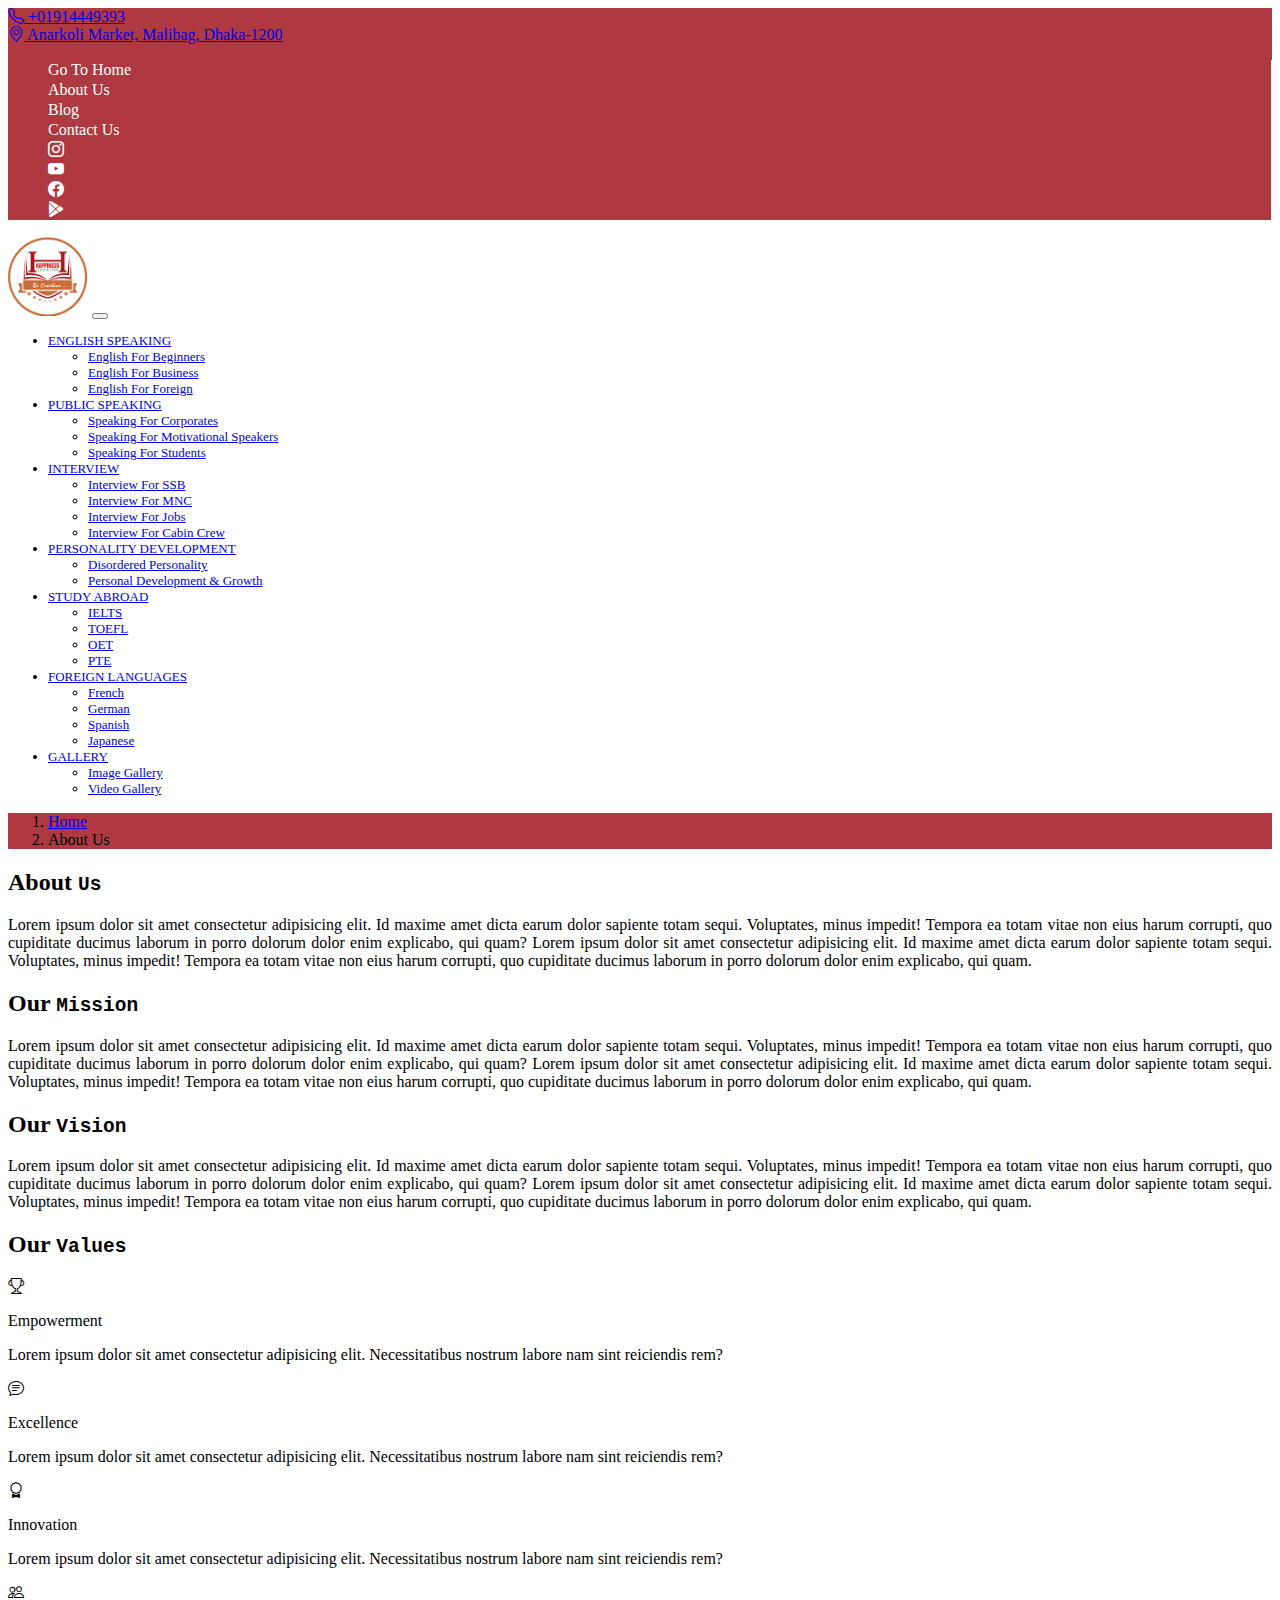
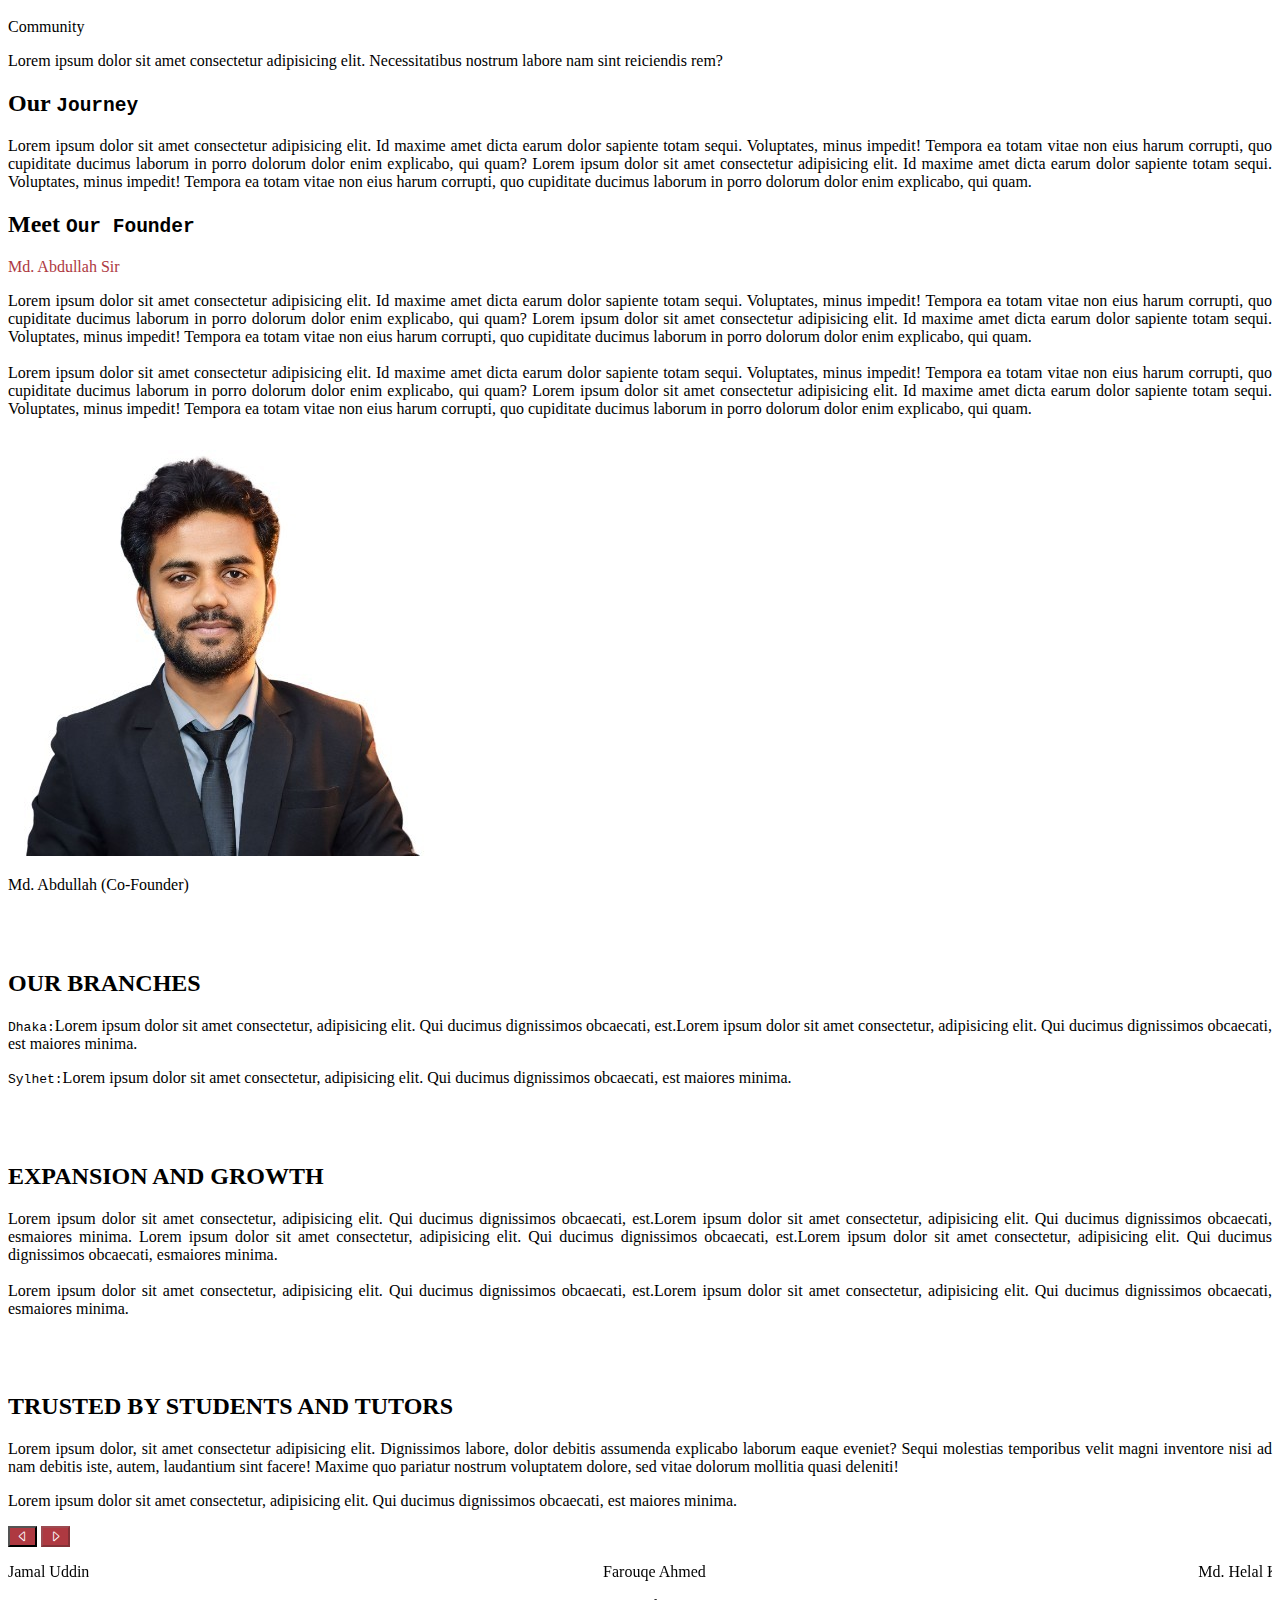
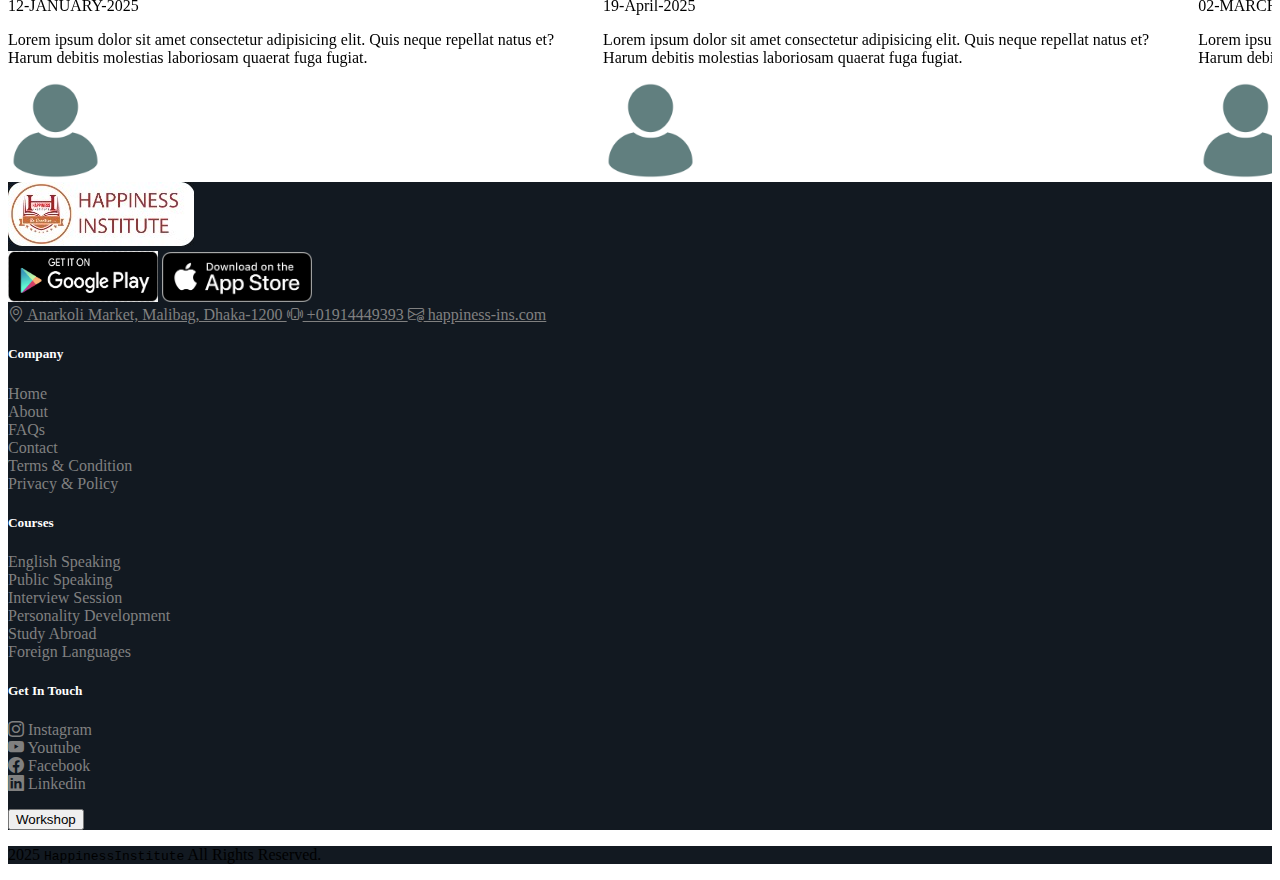
<file: about-us.html>
<!DOCTYPE html>
<html lang="en">

<head>
    <meta charset="UTF-8">
    <meta name="viewport" content="width=device-width, initial-scale=1.0">
    <title>Happiness Institute</title>

    <!-- Bootstrap CSS link  -->
    <link href="https://cdn.jsdelivr.net/npm/bootstrap@5.3.6/dist/css/bootstrap.min.css" rel="stylesheet"
        integrity="sha384-4Q6Gf2aSP4eDXB8Miphtr37CMZZQ5oXLH2yaXMJ2w8e2ZtHTl7GptT4jmndRuHDT" crossorigin="anonymous">
    <!-- Bootstrap icons link  -->
    <link rel="stylesheet" href="https://cdn.jsdelivr.net/npm/bootstrap-icons@1.12.1/font/bootstrap-icons.min.css">
    <!-- External CSS Link  -->

    <!-- Link Swiper's CSS -->
    <link rel="stylesheet" href="https://cdn.jsdelivr.net/npm/swiper@11/swiper-bundle.min.css" />


    <link rel="stylesheet" href="style.css">
    <link rel="stylesheet" href="responsive.css">
</head>

<body>

    <!-- *****Header Section Start***** -->

    <!-- header Top part start  -->
    <div class="container-fluid header-top-bg-color py-3">
        <div class="container">
            <div class="row d-flex justify-content-center align-items-center py-2">
                <div class="col-md-6 d-md-flex">
                    <div class="Phone-no px-2 d-flex justify-content-center align-items-center">
                        <a href="#" class="text-decoration-none text-white pe-2">
                            <i class="bi bi-telephone"></i> +01914449393
                        </a>
                        <div class="vr"></div>
                    </div>



                    <div class="location d-flex justify-content-center align-items-center">
                        <a href="#" class="text-decoration-none text-white text-center">
                            <i class="bi bi-geo-alt pe-2"></i>
                            Anarkoli Market, Malibag, Dhaka-1200
                        </a>
                    </div>
                </div>
                <div class="col-md-6 top-menu">
                    <ul class="mb-0">
                        <li class="d-md-flex">
                            <a href="index.html">Go To Home</a>

                            <div class="vr"></div>
                            <a href="about-us.html">About Us</a>
                            <div class="vr"></div>
                            <a href="#">Blog</a>
                            <div class="vr"></div>
                            <a href="contact-us.html">Contact Us</a>
                            <div class="vr"></div>
                            <a href="#"><i class="bi bi-instagram"></i></a>
                            <div class="vr"></div>
                            <a href="#"><i class="bi bi-youtube"></i></a>
                            <div class="vr"></div>
                            <a href="#"><i class="bi bi-facebook"></i></a>
                            <div class="vr"></div>
                            <a href="#"><i class="bi bi-google-play"></i></a>
                        </li>
                    </ul>


                </div>

            </div>
        </div>
    </div>
    <!-- header Top part end  -->

    <!-- Navbar Start  -->
    <nav class="navbar navbar-expand-lg bg-body-tertiary sticky-top shadow-sm px-0 py-md-3 py-0">
        <div class="container-fluid">
            <div class="container">
                <div class="row">
                    <div class="col-12 d-md-flex px-0 py-0">
                        <div class="speacing-betwn d-flex justify-content-between">
                            <a class="navbar-brand main-logo-size" href="index.html"><img
                                    src="images/happiness-logo.jpg" alt="Happiness_Main_Logo"></a>
                            <button class="navbar-toggler border-0 box-shadow-delete" type="button" data-bs-toggle="collapse"
                                data-bs-target="#navbarNavDropdown" aria-controls="navbarNavDropdown"
                                aria-expanded="false" aria-label="Toggle navigation">
                                <span class="navbar-toggler-icon"></span>
                            </button>
                        </div>
                        <div class="collapse navbar-collapse collapse-horizontal ps-md-0 ps-3 py-md-0 py-3" id="navbarNavDropdown">
                            <ul class="navbar-nav nav-ft-size">
                                <li class="nav-item dropdown">
                                    <a class="nav-link dropdown-toggle" href="#" role="button" data-bs-toggle="dropdown"
                                        aria-expanded="false">
                                        ENGLISH SPEAKING
                                    </a>
                                    <ul class="dropdown-menu">
                                        <li><a class="dropdown-item" href="single-page.html">English For Beginners</a>
                                        </li>
                                        <li><a class="dropdown-item" href="single-page.html">English For Business</a>
                                        </li>
                                        <li><a class="dropdown-item" href="single-page.html">English For Foreign</a>
                                        </li>
                                    </ul>
                                </li>

                                <li class="nav-item dropdown">
                                    <a class="nav-link dropdown-toggle" href="#" role="button" data-bs-toggle="dropdown"
                                        aria-expanded="false">
                                        PUBLIC SPEAKING
                                    </a>
                                    <ul class="dropdown-menu">
                                        <li><a class="dropdown-item" href="single-page.html">Speaking For Corporates</a>
                                        </li>
                                        <li><a class="dropdown-item" href="single-page.html">Speaking For Motivational
                                                Speakers</a>
                                        </li>
                                        <li><a class="dropdown-item" href="single-page.html">Speaking For Students</a>
                                        </li>
                                    </ul>
                                </li>

                                <li class="nav-item dropdown">
                                    <a class="nav-link dropdown-toggle" href="#" role="button" data-bs-toggle="dropdown"
                                        aria-expanded="false">
                                        INTERVIEW
                                    </a>
                                    <ul class="dropdown-menu">
                                        <li><a class="dropdown-item" href="single-page.html">Interview For SSB</a></li>
                                        <li><a class="dropdown-item" href="single-page.html">Interview For MNC</a></li>
                                        <li><a class="dropdown-item" href="single-page.html">Interview For Jobs</a></li>
                                        <li><a class="dropdown-item" href="single-page.html">Interview For Cabin
                                                Crew</a></li>
                                    </ul>
                                </li>

                                <li class="nav-item dropdown">
                                    <a class="nav-link dropdown-toggle" href="#" role="button" data-bs-toggle="dropdown"
                                        aria-expanded="false">
                                        PERSONALITY DEVELOPMENT
                                    </a>
                                    <ul class="dropdown-menu">
                                        <li><a class="dropdown-item" href="single-page.html">Disordered Personality</a>
                                        </li>
                                        <li><a class="dropdown-item" href="single-page.html">Personal Development &
                                                Growth</a></li>

                                    </ul>
                                </li>

                                <li class="nav-item dropdown">
                                    <a class="nav-link dropdown-toggle" href="#" role="button" data-bs-toggle="dropdown"
                                        aria-expanded="false">
                                        STUDY ABROAD
                                    </a>
                                    <ul class="dropdown-menu">
                                        <li><a class="dropdown-item" href="single-page.html">IELTS</a></li>
                                        <li><a class="dropdown-item" href="single-page.html">TOEFL</a></li>
                                        <li><a class="dropdown-item" href="single-page.html">OET</a></li>
                                        <li><a class="dropdown-item" href="single-page.html">PTE</a></li>
                                    </ul>
                                </li>

                                <li class="nav-item dropdown">
                                    <a class="nav-link dropdown-toggle" href="#" role="button" data-bs-toggle="dropdown"
                                        aria-expanded="false">
                                        FOREIGN LANGUAGES
                                    </a>
                                    <ul class="dropdown-menu">
                                        <li><a class="dropdown-item" href="single-page.html">French</a></li>
                                        <li><a class="dropdown-item" href="single-page.html">German</a></li>
                                        <li><a class="dropdown-item" href="single-page.html">Spanish</a></li>
                                        <li><a class="dropdown-item" href="single-page.html">Japanese</a></li>
                                    </ul>
                                </li>

                                <li class="nav-item dropdown">
                                    <a class="nav-link dropdown-toggle" href="#" role="button" data-bs-toggle="dropdown"
                                        aria-expanded="false">
                                        GALLERY
                                    </a>
                                    <ul class="dropdown-menu">
                                        <li><a class="dropdown-item" href="image-gallery.html">Image Gallery</a></li>
                                        <li><a class="dropdown-item" href="video-gallery.html">Video Gallery</a></li>

                                    </ul>
                                </li>

                            </ul>
                        </div>
                    </div>
                </div>
            </div>
        </div>
    </nav>
    <!-- Navbar End  -->


    <!-- *****Header Section End***** -->

    <!-- breadcrum start -->

    <div class="container-fluid bg-color">
        <div class="container">
            <div class="row d-flex ">
                <div class="col-12 py-3">
                    <nav style="--bs-breadcrumb-divider: url(&#34;data:image/svg+xml,%3Csvg xmlns='http://www.w3.org/2000/svg' width='10' height='10'%3E%3Cpath d='M2.5 0L1 1.5 3.5 4 1 6.5 2.5 8l4-4-4-4z' fill='%236c757d'/%3E%3C/svg%3E&#34;);"
                        aria-label="breadcrumb">
                        <ol class="breadcrumb mb-0">
                            <li class="breadcrumb-item fw-bold"><a href="index.html"
                                    class="text-decoration-none text-white">Home</a></li>
                            <li class="breadcrumb-item text-white fw-bold" aria-current="page">About Us
                            </li>
                        </ol>
                    </nav>
                </div>
            </div>
        </div>
    </div>
    <!-- breadcrum end -->

    <!-- ****About Us Start **** -->

    <div class="container-fluid">
        <div class="container">
            <div class="row py-5">
                <div class="col-12 ">
                    <h2 class="fw-bold fs-1">About <code class="text-warning">Us</code></h2>
                    <p class="for-text-justify">Lorem ipsum dolor sit amet consectetur adipisicing elit. Id maxime amet dicta earum dolor
                        sapiente totam sequi. Voluptates, minus impedit! Tempora ea totam vitae non eius harum corrupti,
                        quo cupiditate ducimus laborum in porro dolorum dolor enim explicabo, qui quam? Lorem ipsum
                        dolor sit amet consectetur adipisicing elit. Id maxime amet dicta earum dolor sapiente totam
                        sequi. Voluptates, minus impedit! Tempora ea totam vitae non eius harum corrupti, quo cupiditate
                        ducimus laborum in porro dolorum dolor enim explicabo, qui quam.</p>
                </div>
            </div>
        </div>
    </div>
    <!-- ****About Us End **** -->

    <!-- ****Our Mission & Vision Start **** -->

    <div class="container-fluid">
        <div class="container">
            <div class="row pb-5">
                <!-- Our Mission start  -->
                <div class="col-md-6 ">
                    <h2 class="fw-bold fs-1">Our <code class="text-warning">Mission</code></h2>
                    <p class="for-text-justify">Lorem ipsum dolor sit amet consectetur adipisicing elit. Id maxime amet dicta earum dolor
                        sapiente totam sequi. Voluptates, minus impedit! Tempora ea totam vitae non eius harum corrupti,
                        quo cupiditate ducimus laborum in porro dolorum dolor enim explicabo, qui quam? Lorem ipsum
                        dolor sit amet consectetur adipisicing elit. Id maxime amet dicta earum dolor sapiente totam
                        sequi. Voluptates, minus impedit! Tempora ea totam vitae non eius harum corrupti, quo cupiditate
                        ducimus laborum in porro dolorum dolor enim explicabo, qui quam.</p>
                </div>
                <!-- Our Mission end  -->

                <!-- Our Vision start  -->
                <div class="col-md-6 ">
                    <h2 class="fw-bold fs-1">Our <code class="text-warning">Vision</code></h2>
                    <p class="for-text-justify">Lorem ipsum dolor sit amet consectetur adipisicing elit. Id maxime amet dicta earum dolor
                        sapiente totam sequi. Voluptates, minus impedit! Tempora ea totam vitae non eius harum corrupti,
                        quo cupiditate ducimus laborum in porro dolorum dolor enim explicabo, qui quam? Lorem ipsum
                        dolor sit amet consectetur adipisicing elit. Id maxime amet dicta earum dolor sapiente totam
                        sequi. Voluptates, minus impedit! Tempora ea totam vitae non eius harum corrupti, quo cupiditate
                        ducimus laborum in porro dolorum dolor enim explicabo, qui quam.</p>
                </div>
                <!-- Our Vision end  -->
            </div>
        </div>
    </div>
    <!-- ****Our Mission & Vision End **** -->



    <!--**** Our Values Section Start **** -->

    <div class="container-fluid">
        <div class="container">
            <div class="row pb-5">
                <div class="col-12 mb-3">
                    <h2 class="fw-bold fs-1">Our <code class="text-warning">Values</code></h2>
                </div>
                <div class="col-md-3">

                    <i class="bi bi-trophy fs-1 text-warning"></i>
                    <p class="fs-5 fw-bold">Empowerment</p>
                    <p>Lorem ipsum dolor sit amet consectetur adipisicing elit. Necessitatibus nostrum labore nam
                        sint reiciendis rem?</p>
                </div>

                <div class="col-md-3">

                    <i class="bi bi-chat-text fs-1 text-warning"></i>
                    <p class="fs-5 fw-bold">Excellence</p>
                    <p>Lorem ipsum dolor sit amet consectetur adipisicing elit. Necessitatibus nostrum labore nam
                        sint reiciendis rem?</p>
                </div>

                <div class="col-md-3">

                    <i class="bi bi-award fs-1 text-warning"></i>
                    <p class="fs-5 fw-bold">Innovation</p>
                    <p>Lorem ipsum dolor sit amet consectetur adipisicing elit. Necessitatibus nostrum labore nam
                        sint reiciendis rem?</p>
                </div>

                <div class="col-md-3">

                    <i class="bi bi-people fs-1 text-warning"></i>
                    <p class="fs-5 fw-bold">Community</p>
                    <p>Lorem ipsum dolor sit amet consectetur adipisicing elit. Necessitatibus nostrum labore nam
                        sint reiciendis rem?</p>
                </div>

            </div>
        </div>
    </div>
    <!--**** Our Values Section End **** -->


    <!-- **** Our Journey Start **** -->

    <div class="container-fluid">
        <div class="container">
            <div class="row pb-5">
                <div class="col-12">
                    <h2 class="fw-bold fs-1">Our <code class="text-warning">Journey</code></h2>
                    <p class="for-text-justify">Lorem ipsum dolor sit amet consectetur adipisicing elit. Id maxime amet dicta earum dolor
                        sapiente totam sequi. Voluptates, minus impedit! Tempora ea totam vitae non eius harum corrupti,
                        quo cupiditate ducimus laborum in porro dolorum dolor enim explicabo, qui quam? Lorem ipsum
                        dolor sit amet consectetur adipisicing elit. Id maxime amet dicta earum dolor sapiente totam
                        sequi. Voluptates, minus impedit! Tempora ea totam vitae non eius harum corrupti, quo cupiditate
                        ducimus laborum in porro dolorum dolor enim explicabo, qui quam.</p>
                </div>
            </div>
        </div>
    </div>
    <!-- **** Our Journey End **** -->

    <!-- **** Meet our founder Start **** -->

    <div class="container-fluid">
        <div class="container">
            <div class="row pb-5">
                <!-- About Founder start  -->
                <div class="col-md-8 ">
                    <h2 class="fw-bold fs-1">Meet <code class="text-warning">Our Founder</code></h2>
                    <p class="icon-color fs-3">Md. Abdullah Sir</p>
                    <p class="for-text-justify">Lorem ipsum dolor sit amet consectetur adipisicing elit. Id maxime amet dicta earum dolor
                        sapiente totam sequi. Voluptates, minus impedit! Tempora ea totam vitae non eius harum corrupti,
                        quo cupiditate ducimus laborum in porro dolorum dolor enim explicabo, qui quam? Lorem ipsum
                        dolor sit amet consectetur adipisicing elit. Id maxime amet dicta earum dolor sapiente totam
                        sequi. Voluptates, minus impedit! Tempora ea totam vitae non eius harum corrupti, quo cupiditate
                        ducimus laborum in porro dolorum dolor enim explicabo, qui quam.
                        <br>
                        <br>
                        Lorem ipsum dolor sit amet consectetur adipisicing elit. Id maxime amet dicta earum dolor
                        sapiente totam sequi. Voluptates, minus impedit! Tempora ea totam vitae non eius harum corrupti,
                        quo cupiditate ducimus laborum in porro dolorum dolor enim explicabo, qui quam? Lorem ipsum
                        dolor sit amet consectetur adipisicing elit. Id maxime amet dicta earum dolor sapiente totam
                        sequi. Voluptates, minus impedit! Tempora ea totam vitae non eius harum corrupti, quo cupiditate
                        ducimus laborum in porro dolorum dolor enim explicabo, qui quam.
                    </p>
                </div>
                <!-- About Founder end  -->

                <!-- Founder photo start  -->
                <div class="col-md-4 ">
                    <img src="images/founder_photo.jpg" alt="" class="img-fluid">
                    <p class="fw-bold fs-5 bg-black text-white text-center rounded-5 py-2">Md. Abdullah (Co-Founder)</p>

                </div>
                <!-- Founder photo end  -->
            </div>
        </div>
    </div>
    <!-- **** Meet our founder End **** -->


    <!--*** Our Branches Section Start *** -->

    <div class="container-fluid pb-5">
        <div class="container">
            <div class="row">
                <div class="col-12">

                    <div class="d-flex">
                        <div class="vr icon-color opacity-100" style="width:5px ; height: 40px;"></div>
                        <h2 class="ps-3">OUR BRANCHES</h2>
                    </div>

                    <div>
                        <P class="for-text-justify"> <code class="text-black fs-5 fw-bold">Dhaka:</code>Lorem ipsum dolor sit amet consectetur, adipisicing elit. Qui ducimus dignissimos obcaecati, est.Lorem ipsum dolor sit amet consectetur, adipisicing elit. Qui ducimus dignissimos obcaecati, est
                        maiores minima.</P>

                        <P> <code class="text-black fs-5 fw-bold">Sylhet:</code>Lorem ipsum dolor sit amet consectetur, adipisicing elit. Qui ducimus dignissimos obcaecati, est
                        maiores minima.</P>

                    </div>
                </div>
            </div>
        </div>
    </div>
    <!--*** Our Branches Section End *** -->

    <!--*** Expansion & Growth Section Start *** -->

    <div class="container-fluid pb-5">
        <div class="container">
            <div class="row">
                <div class="col-12">

                    <div class="d-flex">
                        <div class="vr icon-color opacity-100" style="width:5px ; height: 40px;"></div>
                        <h2 class="ps-3">EXPANSION AND GROWTH</h2>
                    </div>
                    
                    <div>
                        <P class="for-text-justify">Lorem ipsum dolor sit amet consectetur, adipisicing elit. Qui ducimus dignissimos obcaecati, est.Lorem ipsum dolor sit amet consectetur, adipisicing elit. Qui ducimus dignissimos obcaecati, esmaiores minima. Lorem ipsum dolor sit amet consectetur, adipisicing elit. Qui ducimus dignissimos obcaecati, est.Lorem ipsum dolor sit amet consectetur, adipisicing elit. Qui ducimus dignissimos obcaecati, esmaiores minima.
                            <br>
                            <br>
                        Lorem ipsum dolor sit amet consectetur, adipisicing elit. Qui ducimus dignissimos obcaecati, est.Lorem ipsum dolor sit amet consectetur, adipisicing elit. Qui ducimus dignissimos obcaecati, esmaiores minima.
                        </P>
                    </div>
                </div>
            </div>
        </div>
    </div>
    <!--*** Expansion & Growth  Section End *** -->

    <!--*** Trusted by students Section Start *** -->

    <div class="container-fluid pb-5">
        <div class="container">
            <div class="row">
                <div class="col-12 ">

                    <div class="section-title d-flex">
                        <div class="vr icon-color opacity-100" style="width:5px ; height: 40px;"></div>
                        <h2 class="ps-3">TRUSTED BY STUDENTS AND TUTORS</h2>
                    </div>
                    <p class="mt-2 for-text-justify">Lorem ipsum dolor, sit amet consectetur adipisicing elit. Dignissimos labore, dolor debitis assumenda explicabo laborum eaque eveniet? Sequi molestias temporibus velit magni inventore nisi ad nam debitis iste, autem, laudantium sint facere! Maxime quo pariatur nostrum voluptatem dolore, sed vitae dolorum mollitia quasi deleniti!</p>

                    <div class="sub-title-and-btn d-md-flex justify-content-between">
                        <P class="mb-0 d-flex align-items-center">Lorem ipsum dolor sit amet consectetur, adipisicing
                            elit. Qui ducimus dignissimos obcaecati, est
                            maiores minima. </P>

                        <div class="next-btn-hover pt-md-0 pt-2">
                            <button class="btn button-nextTrust rounded-1 brand-color me-2 "><i
                                    class="bi bi-caret-left"></i></button>
                            <button class="btn button-prevTrust rounded-1 brand-color"><i
                                    class="bi bi-caret-right"></i></button>
                        </div>
                    </div>
                </div>

                <div class="col-12 my-3">
                    <div class="row">
                        <!--*** swiper slider start *** -->
                        <div class="swiper mySwiperTrust">
                            <div class="swiper-wrapper">

                                <!-- item start  -->
                                <div
                                    class="col-md-5 swiper-slide border p-3 position-relative ms-5 customCssForSwiperSlide">
                                    <div class="ps-5">
                                        <p class="fw-bold fs-4">Jamal Uddin</p>
                                        <p>12-JANUARY-2025</p>
                                        

                                        <p>Lorem ipsum dolor sit amet consectetur adipisicing elit. Quis neque repellat
                                            natus et? Harum debitis molestias laboriosam quaerat fuga fugiat.</p>
                                        <img src="images/Person-Placeholder-photo.jpg" alt="sms"
                                            class="img-fluid position-absolute top-50 start-0 translate-middle rounded-circle border border-4 p-2 shadow"
                                            style="width: 95px; height: auto;">
                                    </div>
                                </div>

                                <!-- item end  -->

                                <!-- item start  -->
                                <div
                                    class="col-md-5 swiper-slide border p-3 position-relative ms-5 customCssForSwiperSlide">
                                    <div class="ps-5">
                                        <p class="fw-bold fs-4">Farouqe Ahmed</p>
                                        <p>19-April-2025</p>

                                        <p>Lorem ipsum dolor sit amet consectetur adipisicing elit. Quis neque repellat
                                            natus et? Harum debitis molestias laboriosam quaerat fuga fugiat.</p>
                                        <img src="images/Person-Placeholder-photo.jpg" alt="sms"
                                            class="img-fluid position-absolute top-50 start-0 translate-middle rounded-circle border border-4 p-2 shadow"
                                            style="width: 95px; height: auto;">
                                    </div>
                                </div>

                                <!-- item end  -->

                                <!-- item start  -->
                                <div
                                    class="col-md-5 swiper-slide border p-3 position-relative ms-5 customCssForSwiperSlide">
                                    <div class="ps-5">
                                        <p class="fw-bold fs-4">Md. Helal Khan</p>
                                        <p>02-MARCH-2025</p>

                                        <p>Lorem ipsum dolor sit amet consectetur adipisicing elit. Quis neque repellat
                                            natus et? Harum debitis molestias laboriosam quaerat fuga fugiat.</p>
                                        <img src="images/Person-Placeholder-photo.jpg" alt="sms"
                                            class="img-fluid position-absolute top-50 start-0 translate-middle rounded-circle border border-4 p-2 shadow"
                                            style="width: 95px; height: auto;">
                                    </div>
                                </div>

                                <!-- item end  -->

                                <!-- item start  -->
                                <div
                                    class="col-md-5 swiper-slide border p-3 position-relative ms-5 customCssForSwiperSlide">
                                    <div class="ps-5">
                                        <p class="fw-bold fs-4"> Kholil Alam</p>
                                        <p>12-JANUARY-2025</p>

                                        <p>Lorem ipsum dolor sit amet consectetur adipisicing elit. Quis neque repellat
                                            natus et? Harum debitis molestias laboriosam quaerat fuga fugiat.</p>
                                        <img src="images/Person-Placeholder-photo.jpg" alt="sms"
                                            class="img-fluid position-absolute top-50 start-0 translate-middle rounded-circle border border-4 p-2 shadow"
                                            style="width: 95px; height: auto;">
                                    </div>
                                </div>

                                <!-- item end  -->

                                

                            </div>
                        </div>
                        <!--*** swiper slider end *** -->
                    </div>
                </div>
            </div>
        </div>
    </div>

    <!--*** Trusted by students Section End *** -->


    <!-- *****Footer Section Start *****-->

    <div class="container-fluid footer-bg-color">
        <div class="container">
            <div class="row py-5">
                <div class="col-md-4">
                    <div class="row">
                        <div class="col-12 haniness-logo mb-3">
                            <a href="#"><img src="images/logo_footer.jpg" alt="haniness logo"></a>
                        </div>
                        <div class="col-12 d-flex">
                            <a href="#"><img class="img-fluid pe-3" style="width: 150px; height: auto;"
                                    src="images/google-play-logo.png" alt=""></a>
                            <a href="#"><img class="img-fluid" style="width: 150px; height: auto;"
                                    src="images/App_Store.svg.png" alt=""></a>
                        </div>
                        <div class="col-12 footer-address mt-3">
                            <a href="#" class="text-decoration-none">
                                <i class="bi bi-geo-alt"></i>
                                Anarkoli Market, Malibag, Dhaka-1200
                            </a>
                            <a href="#" class="text-decoration-none d-block">
                                <i class="bi bi-phone-vibrate"></i> +01914449393
                            </a>
                            <a href="#" class="text-decoration-none d-block">
                                <i class="bi bi-envelope-at"></i> happiness-ins.com
                            </a>
                        </div>
                    </div>
                </div>

                <div class="col-md-2 footer-company mt-md-0 mt-3">
                    <h5 class="footer-headings-color mb-3">Company</h5>
                    <ul>
                        <li>
                            <a href="index.html">Home</a>
                        </li>
                        <li><a href="about-us.html">About</a></li>

                        <li><a href="faqs.html">FAQs</a></li>

                        <li><a href="contact-us.html">Contact</a></li>

                        <li><a href="#">Terms & Condition</a></li>

                        <li><a href="#">Privacy & Policy</a></li>



                    </ul>
                </div>
                <div class="col-md-3 footer-courses">
                    <h5 class="footer-headings-color mb-3">Courses</h5>
                    <ul>
                        <li>
                            <a href="single-page.html">English Speaking</a>
                        </li>
                        <li><a href="single-page.html">Public Speaking</a></li>

                        <li><a href="single-page.html">Interview Session</a></li>

                        <li><a href="single-page.html">Personality Development</a></li>

                        <li><a href="single-page.html">Study Abroad</a></li>

                        <li><a href="single-page.html">Foreign Languages</a></li>



                    </ul>
                </div>
                <div class="col-md-3 footer-getin-touch">
                    <h5 class="footer-headings-color mb-3">Get In Touch</h5>
                    <ul>
                        <li>
                            <a href="#"><i class="bi bi-instagram"></i> Instagram</a>
                        </li>
                        <li><a href="#"><i class="bi bi-youtube"></i> Youtube</a></li>

                        <li><a href="#"><i class="bi bi-facebook"></i> Facebook</a></li>

                        <li><a href="#"><i class="bi bi-linkedin"></i> Linkedin</a></li>

                    </ul>
                    <button class="btn bg-danger text-white px-5">Workshop</button>
                </div>
            </div>
        </div>
    </div>
    <!-- *****Footer Section End *****-->

    <!-- ****Footer-Bottom section Start  ****-->

    <div class="container-fluid footer-bg-color border-top border-secondary">
        <div class="container">
            <div class="row">
                <div class="col-12 py-3 d-flex justify-content-center ">

                    <p class="text-secondary mb-0">2025 <code class="text-white">HappinessInstitute</code> All Rights
                        Reserved.</p>
                </div>

            </div>
        </div>
    </div>
    <!-- ****Footer-Bottom section End  ****-->



    <!-- Bootstrap.bundle.min.js  -->
    <script src="https://cdn.jsdelivr.net/npm/bootstrap@5.3.6/dist/js/bootstrap.bundle.min.js"
        integrity="sha384-j1CDi7MgGQ12Z7Qab0qlWQ/Qqz24Gc6BM0thvEMVjHnfYGF0rmFCozFSxQBxwHKO"
        crossorigin="anonymous"></script>


    <!-- Swiper JS -->
    <script src="https://cdn.jsdelivr.net/npm/swiper@11/swiper-bundle.min.js"></script>

    <!-- Initialize Swiper js -->
    <script src="swiper-slider.js"></script>


</body>

</html>
</file>
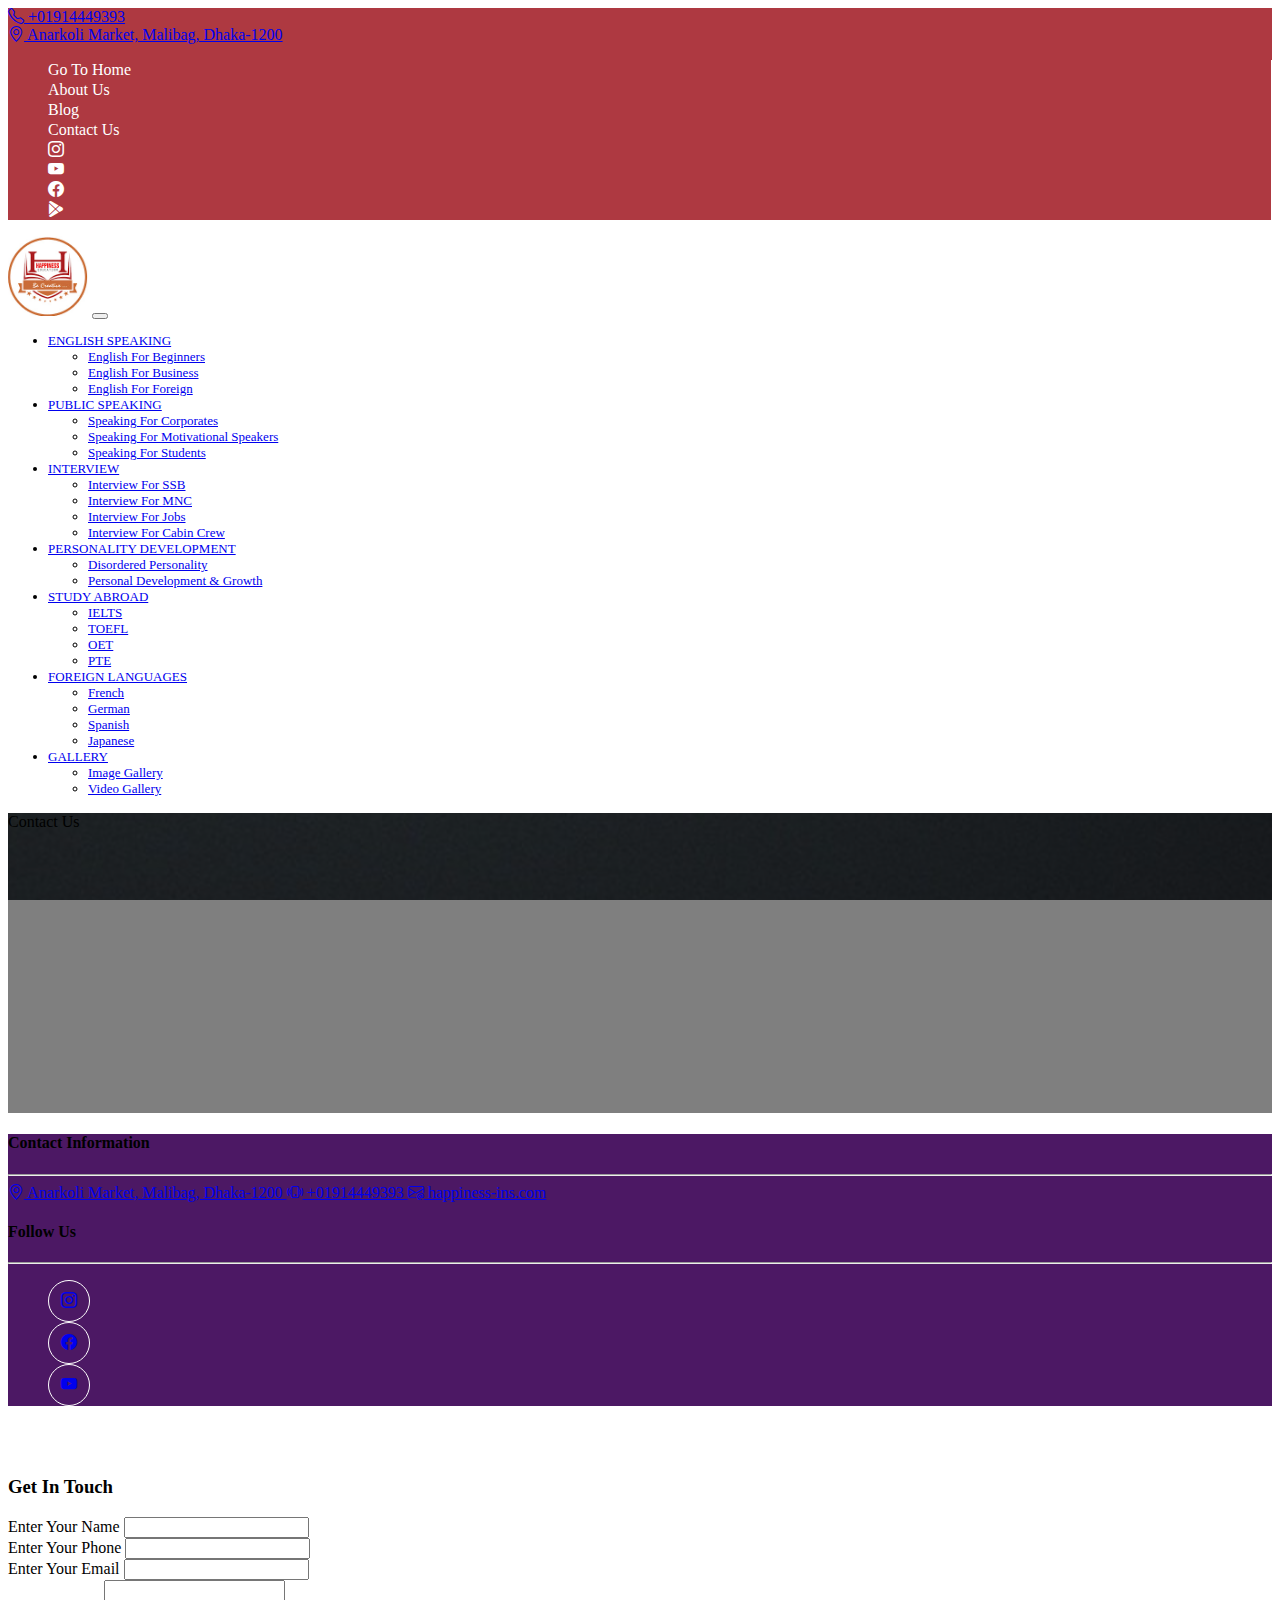
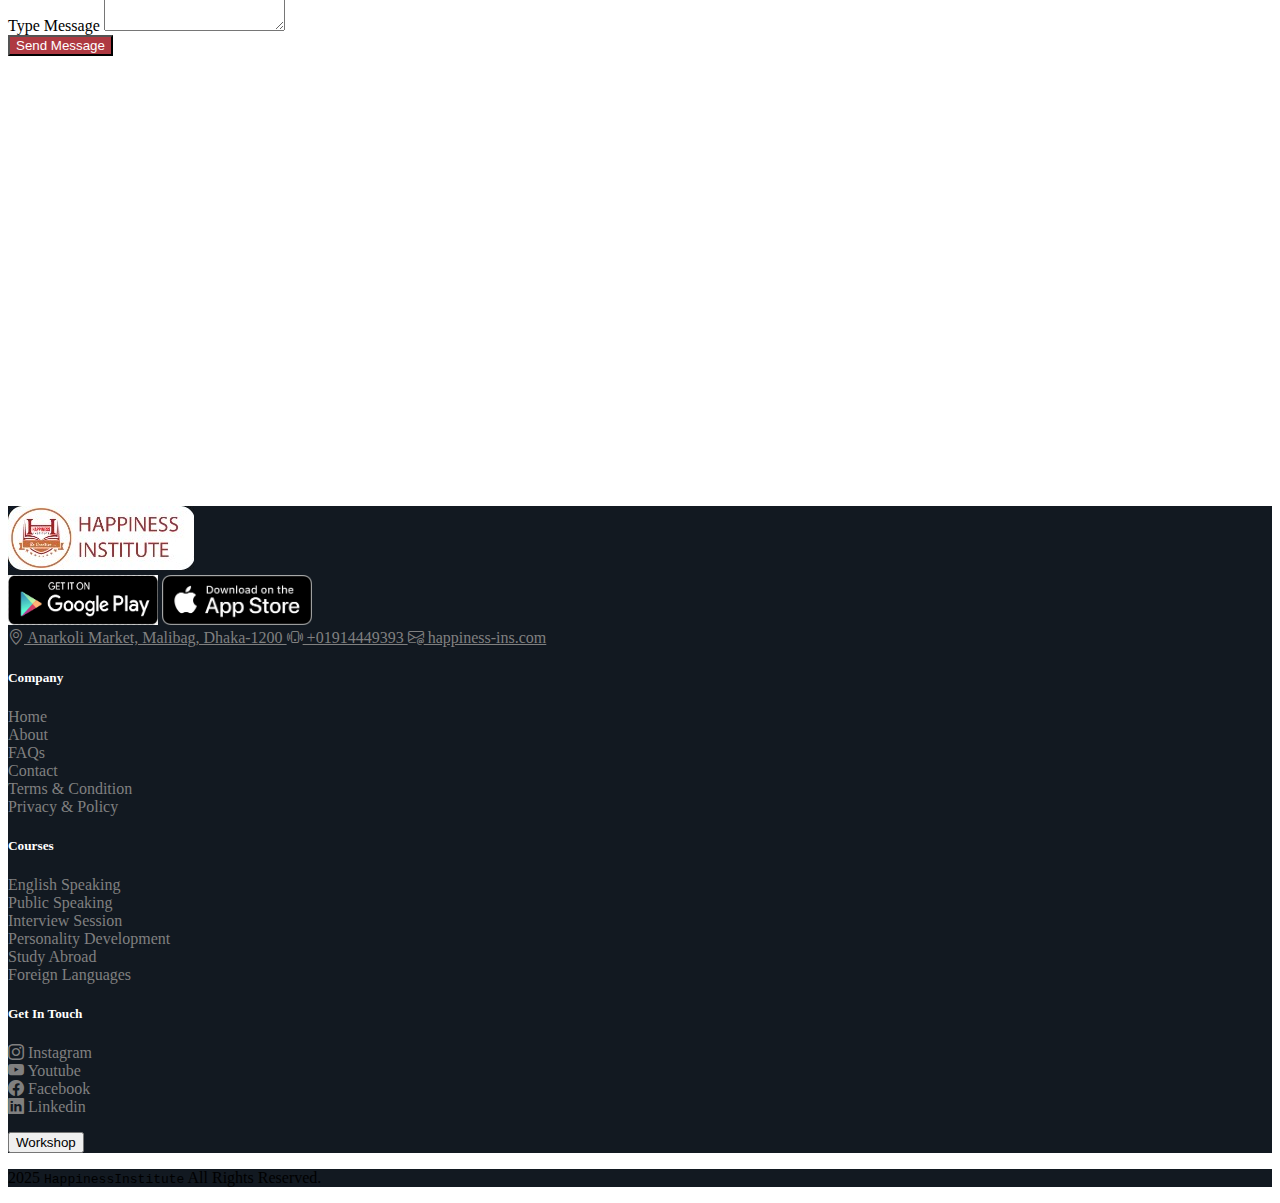
<file: contact-us.html>
<!DOCTYPE html>
<html lang="en">

<head>
    <meta charset="UTF-8">
    <meta name="viewport" content="width=device-width, initial-scale=1.0">
    <title>Happiness Institute</title>

    <!-- Bootstrap CSS link  -->
    <link href="https://cdn.jsdelivr.net/npm/bootstrap@5.3.6/dist/css/bootstrap.min.css" rel="stylesheet"
        integrity="sha384-4Q6Gf2aSP4eDXB8Miphtr37CMZZQ5oXLH2yaXMJ2w8e2ZtHTl7GptT4jmndRuHDT" crossorigin="anonymous">
    <!-- Bootstrap icons link  -->
    <link rel="stylesheet" href="https://cdn.jsdelivr.net/npm/bootstrap-icons@1.12.1/font/bootstrap-icons.min.css">
    <!-- External CSS Link  -->

    <!-- Link Swiper's CSS -->
    <link rel="stylesheet" href="https://cdn.jsdelivr.net/npm/swiper@11/swiper-bundle.min.css" />


    <link rel="stylesheet" href="style.css">
    <link rel="stylesheet" href="responsive.css">
    <!-- Light Box Css  -->
    <link rel="stylesheet" href="lightbox.min.css">

</head>

<body>

    <!-- *****Header Section Start***** -->

    <!-- header Top part start  -->
    <div class="container-fluid header-top-bg-color py-3">
        <div class="container">
            <div class="row d-flex justify-content-center align-items-center py-2">
                <div class="col-md-6 d-md-flex">
                    <div class="Phone-no px-2 d-flex justify-content-center align-items-center">
                        <a href="#" class="text-decoration-none text-white pe-2">
                            <i class="bi bi-telephone"></i> +01914449393
                        </a>
                        <div class="vr"></div>
                    </div>



                    <div class="location d-flex justify-content-center align-items-center">
                        <a href="#" class="text-decoration-none text-white text-center">
                            <i class="bi bi-geo-alt pe-2"></i>
                            Anarkoli Market, Malibag, Dhaka-1200
                        </a>
                    </div>
                </div>
                <div class="col-md-6 top-menu">
                    <ul class="mb-0">
                        <li class="d-md-flex">
                            <a href="index.html">Go To Home</a>

                            <div class="vr"></div>
                            <a href="about-us.html">About Us</a>
                            <div class="vr"></div>
                            <a href="#">Blog</a>
                            <div class="vr"></div>
                            <a href="contact-us.html">Contact Us</a>
                            <div class="vr"></div>
                            <a href="#"><i class="bi bi-instagram"></i></a>
                            <div class="vr"></div>
                            <a href="#"><i class="bi bi-youtube"></i></a>
                            <div class="vr"></div>
                            <a href="#"><i class="bi bi-facebook"></i></a>
                            <div class="vr"></div>
                            <a href="#"><i class="bi bi-google-play"></i></a>
                        </li>
                    </ul>


                </div>

            </div>
        </div>
    </div>
    <!-- header Top part end  -->

    <!-- Navbar Start  -->
    <nav class="navbar navbar-expand-lg bg-body-tertiary sticky-top shadow-sm px-0 py-md-3 py-0">
        <div class="container-fluid">
            <div class="container">
                <div class="row">
                    <div class="col-12 d-md-flex px-0 py-0">
                        <div class="speacing-betwn d-flex justify-content-between">
                            <a class="navbar-brand main-logo-size" href="index.html"><img
                                    src="images/happiness-logo.jpg" alt="Happiness_Main_Logo"></a>
                            <button class="navbar-toggler border-0 box-shadow-delete" type="button" data-bs-toggle="collapse"
                                data-bs-target="#navbarNavDropdown" aria-controls="navbarNavDropdown"
                                aria-expanded="false" aria-label="Toggle navigation">
                                <span class="navbar-toggler-icon"></span>
                            </button>
                        </div>
                        <div class="collapse navbar-collapse collapse-horizontal ps-md-0 ps-3 py-md-0 py-3" id="navbarNavDropdown">
                            <ul class="navbar-nav nav-ft-size">
                                <li class="nav-item dropdown">
                                    <a class="nav-link dropdown-toggle" href="#" role="button" data-bs-toggle="dropdown"
                                        aria-expanded="false">
                                        ENGLISH SPEAKING
                                    </a>
                                    <ul class="dropdown-menu">
                                        <li><a class="dropdown-item" href="single-page.html">English For Beginners</a>
                                        </li>
                                        <li><a class="dropdown-item" href="single-page.html">English For Business</a>
                                        </li>
                                        <li><a class="dropdown-item" href="single-page.html">English For Foreign</a>
                                        </li>
                                    </ul>
                                </li>

                                <li class="nav-item dropdown">
                                    <a class="nav-link dropdown-toggle" href="#" role="button" data-bs-toggle="dropdown"
                                        aria-expanded="false">
                                        PUBLIC SPEAKING
                                    </a>
                                    <ul class="dropdown-menu">
                                        <li><a class="dropdown-item" href="single-page.html">Speaking For Corporates</a>
                                        </li>
                                        <li><a class="dropdown-item" href="single-page.html">Speaking For Motivational
                                                Speakers</a>
                                        </li>
                                        <li><a class="dropdown-item" href="single-page.html">Speaking For Students</a>
                                        </li>
                                    </ul>
                                </li>

                                <li class="nav-item dropdown">
                                    <a class="nav-link dropdown-toggle" href="#" role="button" data-bs-toggle="dropdown"
                                        aria-expanded="false">
                                        INTERVIEW
                                    </a>
                                    <ul class="dropdown-menu">
                                        <li><a class="dropdown-item" href="single-page.html">Interview For SSB</a></li>
                                        <li><a class="dropdown-item" href="single-page.html">Interview For MNC</a></li>
                                        <li><a class="dropdown-item" href="single-page.html">Interview For Jobs</a></li>
                                        <li><a class="dropdown-item" href="single-page.html">Interview For Cabin
                                                Crew</a></li>
                                    </ul>
                                </li>

                                <li class="nav-item dropdown">
                                    <a class="nav-link dropdown-toggle" href="#" role="button" data-bs-toggle="dropdown"
                                        aria-expanded="false">
                                        PERSONALITY DEVELOPMENT
                                    </a>
                                    <ul class="dropdown-menu">
                                        <li><a class="dropdown-item" href="single-page.html">Disordered Personality</a>
                                        </li>
                                        <li><a class="dropdown-item" href="single-page.html">Personal Development &
                                                Growth</a></li>

                                    </ul>
                                </li>

                                <li class="nav-item dropdown">
                                    <a class="nav-link dropdown-toggle" href="#" role="button" data-bs-toggle="dropdown"
                                        aria-expanded="false">
                                        STUDY ABROAD
                                    </a>
                                    <ul class="dropdown-menu">
                                        <li><a class="dropdown-item" href="single-page.html">IELTS</a></li>
                                        <li><a class="dropdown-item" href="single-page.html">TOEFL</a></li>
                                        <li><a class="dropdown-item" href="single-page.html">OET</a></li>
                                        <li><a class="dropdown-item" href="single-page.html">PTE</a></li>
                                    </ul>
                                </li>

                                <li class="nav-item dropdown">
                                    <a class="nav-link dropdown-toggle" href="#" role="button" data-bs-toggle="dropdown"
                                        aria-expanded="false">
                                        FOREIGN LANGUAGES
                                    </a>
                                    <ul class="dropdown-menu">
                                        <li><a class="dropdown-item" href="single-page.html">French</a></li>
                                        <li><a class="dropdown-item" href="single-page.html">German</a></li>
                                        <li><a class="dropdown-item" href="single-page.html">Spanish</a></li>
                                        <li><a class="dropdown-item" href="single-page.html">Japanese</a></li>
                                    </ul>
                                </li>

                                <li class="nav-item dropdown">
                                    <a class="nav-link dropdown-toggle" href="#" role="button" data-bs-toggle="dropdown"
                                        aria-expanded="false">
                                        GALLERY
                                    </a>
                                    <ul class="dropdown-menu">
                                        <li><a class="dropdown-item" href="image-gallery.html">Image Gallery</a></li>
                                        <li><a class="dropdown-item" href="video-gallery.html">Video Gallery</a></li>

                                    </ul>
                                </li>

                            </ul>
                        </div>
                    </div>
                </div>
            </div>
        </div>
    </nav>
    <!-- Navbar End  -->

    <!-- *****Header Section End***** -->

    <!--*** Contact us Section-1 Start *** -->
    <div class="container-fluid vig-bg-photo position-relative px-0">
        <div class="vig-bg-color position-absolute d-flex align-items-center">
            <div class="container">
                <div class="row d-flex justify-content-center align-items-center">
                    <div class="col-md-6">
                        <p class="text-white fs-1 fw-bold text-center">Contact Us</p>
                    </div>
                </div>
            </div>
        </div>
    </div>
    <!--*** Contact us Section-1 End *** -->

    <!--*** Contact information & Get in touch Section Start *** -->

    <div class="container-fluid">
        <div class="container">
            <div class="row my-5">
                <div class="col-md-5">
                    <div class="row" >
                        <div class="py-5 px-4" style="background-color: #4C1864;" >
                        <div class="col-12 mb-5">
                            <h4 class="mb-2 text-white">Contact Information</h4>
                            <hr class="text-white">
                            <a href="#" class="text-decoration-none text-white d-block mb-2">
                                <i class="bi bi-geo-alt"></i>
                                Anarkoli Market, Malibag, Dhaka-1200
                            </a>
                            <a href="#" class="text-decoration-none d-block text-white d-block mb-2">
                                <i class="bi bi-phone-vibrate"></i> +01914449393
                            </a>
                            <a href="#" class="text-decoration-none d-block text-white d-block mb-2">
                                <i class="bi bi-envelope-at"></i> happiness-ins.com
                            </a>
                        </div>

                        <div class="col-12">
                            <h4 class="mb-3 text-white">Follow Us</h4>

                            <hr class="text-white">
                            <div class="social-logo">
                                <ul class="d-flex ps-0">
                                    <li class="me-2">
                                        <a href="#"
                                    class="text-decoration-none text-white"><i
                                        class="bi bi-instagram "></i> </a>
                                    </li>

                                    <li class="me-2">
                                        <a href="#"
                                    class="text-decoration-none text-white"><i
                                        class="bi bi-facebook "></i> </a>
                                    </li>

                                    <li class="me-2">
                                        <a href="#"
                                    class="text-decoration-none text-white"><i
                                        class="bi bi-youtube "></i> </a>
                                    </li>
                                </ul>
                                
                            </div>
                            
                        </div>
                        </div>
                    </div>


                </div>

                <!-- Get In Touch part start  -->

                <div class="col-md-7 mt-md-0 mt-3 ">

                    <div class="form-part border">

                        <div class="d-flex p-3">
                            <div class="vr icon-color opacity-100" style="width:5px ; height: 35px;"></div>
                            <h3 class="ps-3">Get In Touch</h3>
                        </div>

                        <div class="px-3">
                            <label for="exampleFormControlInput2" class="form-label">Enter Your Name</label>
                            <input type="name" class="form-control border-0 border-bottom rounded-0"
                                id="exampleFormControlInput2">

                        </div>

                        <div class="px-3">
                            <label for="exampleFormControlInput3" class="form-label pt-2">Enter Your Phone</label>
                            <input type="phone" class="form-control border-0 border-bottom rounded-0"
                                id="exampleFormControlInput3">
                        </div>

                        <div class="px-3">
                            <label for="exampleFormControlInput1" class="form-label pt-2">Enter Your Email</label>
                            <input type="email" class="form-control border-0 border-bottom rounded-0"
                                id="exampleFormControlInput1">
                        </div>

                        <div class="px-3">
                            <label for="exampleFormControlTextarea1" class="form-label pt-2">Type Message</label>
                            <textarea class="form-control border-0 border-bottom rounded-0"
                                id="exampleFormControlTextarea1" rows="3"></textarea>
                        </div>

                        <div class="py-3 d-flex justify-content-center">
                            <a href="#"> <button type="submit" class="brand-color border-0 py-2 px-3 rounded-1"> Send
                                    Message
                                </button></a>
                        </div>

                    </div>

                </div>
                <!-- Get In Touch part end  -->
            </div>
        </div>
    </div>
    <!--*** Contact information & Get in touch Section End *** -->

    <!-- Location Map Start  -->

    <div class="container-fluid">
        <div class="container">
            <div class="row">
                <div class="col-12 mb-5">
                    <div class="mapouter" style="position:relative; text-align:right;  height:450px;">
                        <div class="gmap_canvas" style="overflow:hidden; background:none!important;  height:450px;">
                            <iframe height="450px" style="border:0;" allowfullscreen="" loading="lazy"
                                referrerpolicy="no-referrer-when-downgrade"
                                src="https://www.google.com/maps/embed/v1/place?q=mouck%20market%2C%20malibag&key=AIzaSyBFw0Qbyq9zTFTd-tUY6dZWTgaQzuU17R8"></iframe>
                        </div>
                        <a href="https://norsumediagroup.com/embed-google-map-website-free" target="_blank"
                            rel="noopener noreferrer" class="gme-generated-link">Embed Map on Website for Free</a>
                        <style>
                            .mapouter {
                                position: relative;
                                text-align: right;
                            }

                            .gmap_canvas {
                                overflow: hidden;
                                background: none !important;
                            }

                            .gmap_canvas iframe {
                                width: 100%;
                                height: 100%;
                            }

                            .mapouter a {
                                display: block;
                                font-size: 0.85em;
                                text-align: center;
                                padding: 5px 0;
                                color: #6c757d;
                                text-decoration: none;
                            }

                            .gme-generated-link {
                                display: none !important;
                            }
                        </style>
                    </div>

                </div>
            </div>
        </div>
    </div>

    <!-- Location Map End -->






    <!-- *****Footer Section Start *****-->

    <div class="container-fluid footer-bg-color">
        <div class="container">
            <div class="row py-5">
                <div class="col-md-4">
                    <div class="row">
                        <div class="col-12 haniness-logo mb-3">
                            <a href="#"><img src="images/logo_footer.jpg" alt="haniness logo"></a>
                        </div>
                        <div class="col-12 d-flex">
                            <a href="#"><img class="img-fluid pe-3" style="width: 150px; height: auto;"
                                    src="images/google-play-logo.png" alt=""></a>
                            <a href="#"><img class="img-fluid" style="width: 150px; height: auto;"
                                    src="images/App_Store.svg.png" alt=""></a>
                        </div>
                        <div class="col-12 footer-address mt-3">
                            <a href="#" class="text-decoration-none">
                                <i class="bi bi-geo-alt"></i>
                                Anarkoli Market, Malibag, Dhaka-1200
                            </a>
                            <a href="#" class="text-decoration-none d-block">
                                <i class="bi bi-phone-vibrate"></i> +01914449393
                            </a>
                            <a href="#" class="text-decoration-none d-block">
                                <i class="bi bi-envelope-at"></i> happiness-ins.com
                            </a>
                        </div>
                    </div>
                </div>

                <div class="col-md-2 footer-company mt-md-0 mt-3">
                    <h5 class="footer-headings-color mb-3">Company</h5>
                    <ul>
                        <li>
                            <a href="index.html">Home</a>
                        </li>
                        <li><a href="about-us.html">About</a></li>

                        <li><a href="faqs.html">FAQs</a></li>

                        <li><a href="contact-us.html">Contact</a></li>

                        <li><a href="#">Terms & Condition</a></li>

                        <li><a href="#">Privacy & Policy</a></li>



                    </ul>
                </div>
                <div class="col-md-3 footer-courses">
                    <h5 class="footer-headings-color mb-3">Courses</h5>
                    <ul>
                        <li>
                            <a href="single-page.html">English Speaking</a>
                        </li>
                        <li><a href="single-page.html">Public Speaking</a></li>

                        <li><a href="single-page.html">Interview Session</a></li>

                        <li><a href="single-page.html">Personality Development</a></li>

                        <li><a href="single-page.html">Study Abroad</a></li>

                        <li><a href="single-page.html">Foreign Languages</a></li>



                    </ul>
                </div>
                <div class="col-md-3 footer-getin-touch">
                    <h5 class="footer-headings-color mb-3">Get In Touch</h5>
                    <ul>
                        <li>
                            <a href="#"><i class="bi bi-instagram"></i> Instagram</a>
                        </li>
                        <li><a href="#"><i class="bi bi-youtube"></i> Youtube</a></li>

                        <li><a href="#"><i class="bi bi-facebook"></i> Facebook</a></li>

                        <li><a href="#"><i class="bi bi-linkedin"></i> Linkedin</a></li>

                    </ul>
                    <button class="btn bg-danger text-white px-5">Workshop</button>
                </div>
            </div>
        </div>
    </div>
    <!-- *****Footer Section End *****-->

    <!-- ****Footer-Bottom section Start  ****-->

    <div class="container-fluid footer-bg-color border-top border-secondary">
        <div class="container">
            <div class="row">
                <div class="col-12 py-3 d-flex justify-content-center ">

                    <p class="text-secondary mb-0">2025 <code class="text-white">HappinessInstitute</code> All Rights
                        Reserved.</p>
                </div>

            </div>
        </div>
    </div>
    <!-- ****Footer-Bottom section End  ****-->



    <!-- Bootstrap.bundle.min.js  -->
    <script src="https://cdn.jsdelivr.net/npm/bootstrap@5.3.6/dist/js/bootstrap.bundle.min.js"
        integrity="sha384-j1CDi7MgGQ12Z7Qab0qlWQ/Qqz24Gc6BM0thvEMVjHnfYGF0rmFCozFSxQBxwHKO"
        crossorigin="anonymous"></script>


    <!-- Swiper JS -->
    <script src="https://cdn.jsdelivr.net/npm/swiper@11/swiper-bundle.min.js"></script>

    <!-- Initialize Swiper js -->
    <script src="swiper-slider.js"></script>

    <!-- js for lightbox -->
    <script src="js/lightbox-plus-jquery.min.js"></script>


</body>

</html>
</file>
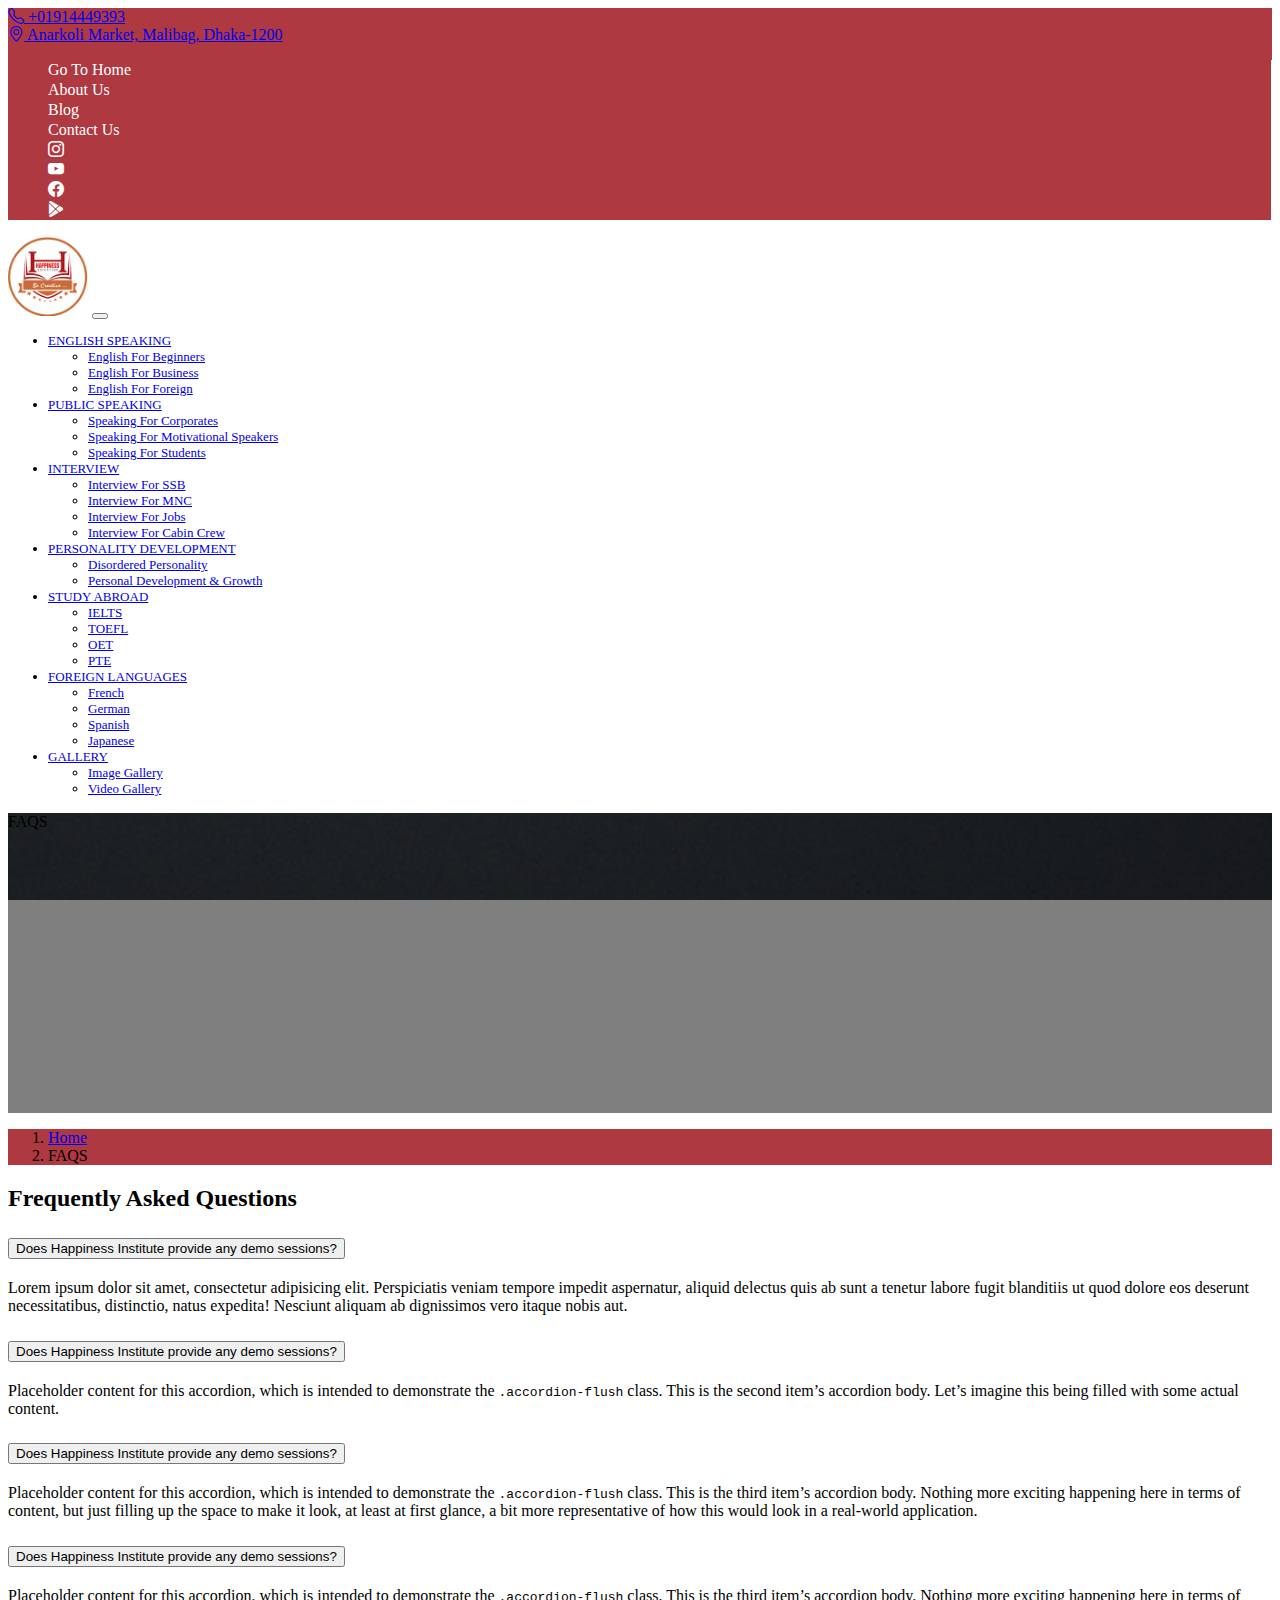
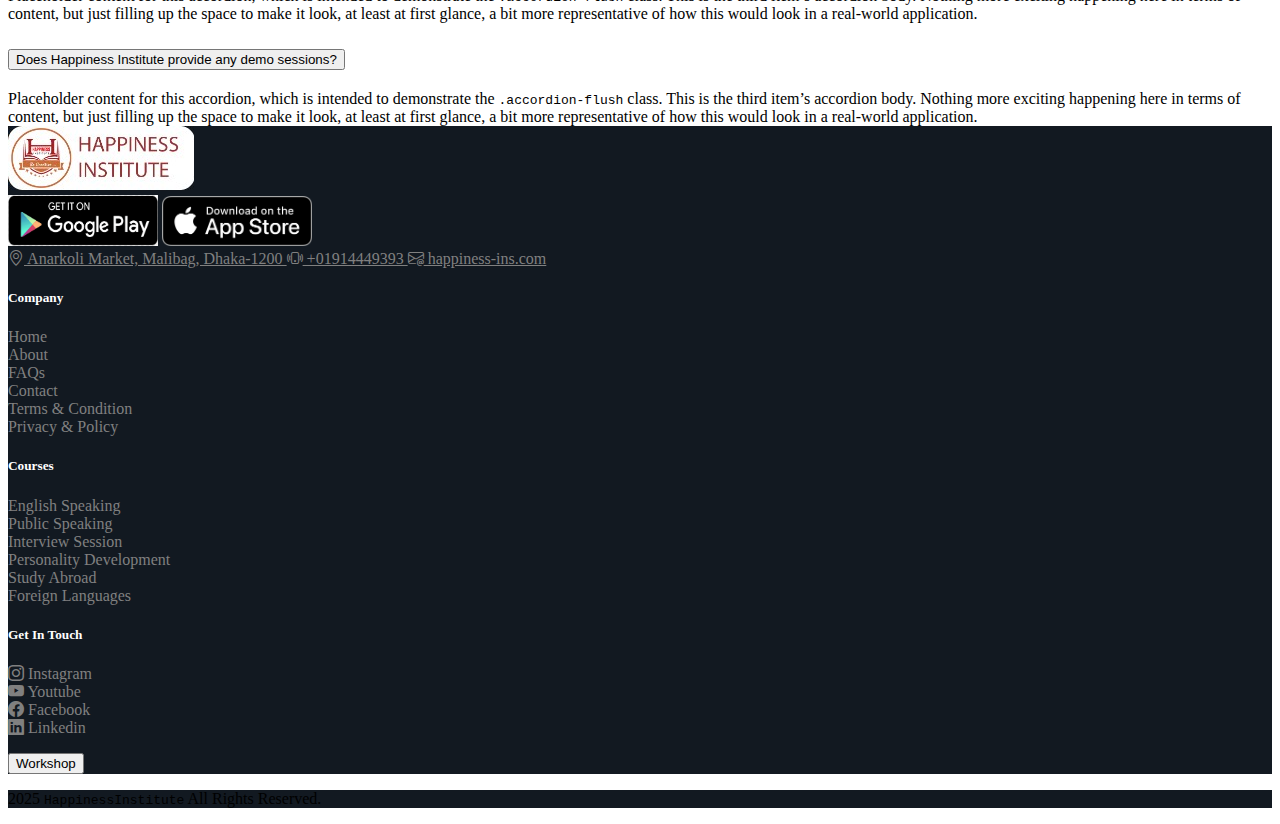
<file: faqs.html>
<!DOCTYPE html>
<html lang="en">

<head>
    <meta charset="UTF-8">
    <meta name="viewport" content="width=device-width, initial-scale=1.0">
    <title>Happiness Institute</title>

    <!-- Bootstrap CSS link  -->
    <link href="https://cdn.jsdelivr.net/npm/bootstrap@5.3.6/dist/css/bootstrap.min.css" rel="stylesheet"
        integrity="sha384-4Q6Gf2aSP4eDXB8Miphtr37CMZZQ5oXLH2yaXMJ2w8e2ZtHTl7GptT4jmndRuHDT" crossorigin="anonymous">
    <!-- Bootstrap icons link  -->
    <link rel="stylesheet" href="https://cdn.jsdelivr.net/npm/bootstrap-icons@1.12.1/font/bootstrap-icons.min.css">
    <!-- External CSS Link  -->

    <!-- Link Swiper's CSS -->
    <link rel="stylesheet" href="https://cdn.jsdelivr.net/npm/swiper@11/swiper-bundle.min.css" />


    <link rel="stylesheet" href="style.css">
    <link rel="stylesheet" href="responsive.css">
    <!-- Light Box Css  -->
    <link rel="stylesheet" href="lightbox.min.css">

</head>

<body>

    <!-- *****Header Section Start***** -->

    <!-- header Top part start  -->
    <div class="container-fluid header-top-bg-color py-3">
        <div class="container">
            <div class="row d-flex justify-content-center align-items-center py-2">
                <div class="col-md-6 d-md-flex">
                    <div class="Phone-no px-2 d-flex justify-content-center align-items-center">
                        <a href="#" class="text-decoration-none text-white pe-2">
                            <i class="bi bi-telephone"></i> +01914449393
                        </a>
                        <div class="vr"></div>
                    </div>



                    <div class="location d-flex justify-content-center align-items-center">
                        <a href="#" class="text-decoration-none text-white text-center">
                            <i class="bi bi-geo-alt pe-2"></i>
                            Anarkoli Market, Malibag, Dhaka-1200
                        </a>
                    </div>
                </div>
                <div class="col-md-6 top-menu">
                    <ul class="mb-0">
                        <li class="d-md-flex">
                            <a href="index.html">Go To Home</a>

                            <div class="vr"></div>
                            <a href="about-us.html">About Us</a>
                            <div class="vr"></div>
                            <a href="#">Blog</a>
                            <div class="vr"></div>
                            <a href="contact-us.html">Contact Us</a>
                            <div class="vr"></div>
                            <a href="#"><i class="bi bi-instagram"></i></a>
                            <div class="vr"></div>
                            <a href="#"><i class="bi bi-youtube"></i></a>
                            <div class="vr"></div>
                            <a href="#"><i class="bi bi-facebook"></i></a>
                            <div class="vr"></div>
                            <a href="#"><i class="bi bi-google-play"></i></a>
                        </li>
                    </ul>


                </div>

            </div>
        </div>
    </div>
    <!-- header Top part end  -->

    <!-- Navbar Start  -->
    <nav class="navbar navbar-expand-lg bg-body-tertiary sticky-top shadow-sm px-0 py-md-3 py-0">
        <div class="container-fluid">
            <div class="container">
                <div class="row">
                    <div class="col-12 d-md-flex px-0 py-0">
                        <div class="speacing-betwn d-flex justify-content-between">
                            <a class="navbar-brand main-logo-size" href="index.html"><img
                                    src="images/happiness-logo.jpg" alt="Happiness_Main_Logo"></a>
                            <button class="navbar-toggler border-0 box-shadow-delete" type="button" data-bs-toggle="collapse"
                                data-bs-target="#navbarNavDropdown" aria-controls="navbarNavDropdown"
                                aria-expanded="false" aria-label="Toggle navigation">
                                <span class="navbar-toggler-icon"></span>
                            </button>
                        </div>
                        <div class="collapse navbar-collapse collapse-horizontal ps-md-0 ps-3 py-md-0 py-3" id="navbarNavDropdown">
                            <ul class="navbar-nav nav-ft-size">
                                <li class="nav-item dropdown">
                                    <a class="nav-link dropdown-toggle" href="#" role="button" data-bs-toggle="dropdown"
                                        aria-expanded="false">
                                        ENGLISH SPEAKING
                                    </a>
                                    <ul class="dropdown-menu">
                                        <li><a class="dropdown-item" href="single-page.html">English For Beginners</a>
                                        </li>
                                        <li><a class="dropdown-item" href="single-page.html">English For Business</a>
                                        </li>
                                        <li><a class="dropdown-item" href="single-page.html">English For Foreign</a>
                                        </li>
                                    </ul>
                                </li>

                                <li class="nav-item dropdown">
                                    <a class="nav-link dropdown-toggle" href="#" role="button" data-bs-toggle="dropdown"
                                        aria-expanded="false">
                                        PUBLIC SPEAKING
                                    </a>
                                    <ul class="dropdown-menu">
                                        <li><a class="dropdown-item" href="single-page.html">Speaking For Corporates</a>
                                        </li>
                                        <li><a class="dropdown-item" href="single-page.html">Speaking For Motivational
                                                Speakers</a>
                                        </li>
                                        <li><a class="dropdown-item" href="single-page.html">Speaking For Students</a>
                                        </li>
                                    </ul>
                                </li>

                                <li class="nav-item dropdown">
                                    <a class="nav-link dropdown-toggle" href="#" role="button" data-bs-toggle="dropdown"
                                        aria-expanded="false">
                                        INTERVIEW
                                    </a>
                                    <ul class="dropdown-menu">
                                        <li><a class="dropdown-item" href="single-page.html">Interview For SSB</a></li>
                                        <li><a class="dropdown-item" href="single-page.html">Interview For MNC</a></li>
                                        <li><a class="dropdown-item" href="single-page.html">Interview For Jobs</a></li>
                                        <li><a class="dropdown-item" href="single-page.html">Interview For Cabin
                                                Crew</a></li>
                                    </ul>
                                </li>

                                <li class="nav-item dropdown">
                                    <a class="nav-link dropdown-toggle" href="#" role="button" data-bs-toggle="dropdown"
                                        aria-expanded="false">
                                        PERSONALITY DEVELOPMENT
                                    </a>
                                    <ul class="dropdown-menu">
                                        <li><a class="dropdown-item" href="single-page.html">Disordered Personality</a>
                                        </li>
                                        <li><a class="dropdown-item" href="single-page.html">Personal Development &
                                                Growth</a></li>

                                    </ul>
                                </li>

                                <li class="nav-item dropdown">
                                    <a class="nav-link dropdown-toggle" href="#" role="button" data-bs-toggle="dropdown"
                                        aria-expanded="false">
                                        STUDY ABROAD
                                    </a>
                                    <ul class="dropdown-menu">
                                        <li><a class="dropdown-item" href="single-page.html">IELTS</a></li>
                                        <li><a class="dropdown-item" href="single-page.html">TOEFL</a></li>
                                        <li><a class="dropdown-item" href="single-page.html">OET</a></li>
                                        <li><a class="dropdown-item" href="single-page.html">PTE</a></li>
                                    </ul>
                                </li>

                                <li class="nav-item dropdown">
                                    <a class="nav-link dropdown-toggle" href="#" role="button" data-bs-toggle="dropdown"
                                        aria-expanded="false">
                                        FOREIGN LANGUAGES
                                    </a>
                                    <ul class="dropdown-menu">
                                        <li><a class="dropdown-item" href="single-page.html">French</a></li>
                                        <li><a class="dropdown-item" href="single-page.html">German</a></li>
                                        <li><a class="dropdown-item" href="single-page.html">Spanish</a></li>
                                        <li><a class="dropdown-item" href="single-page.html">Japanese</a></li>
                                    </ul>
                                </li>

                                <li class="nav-item dropdown">
                                    <a class="nav-link dropdown-toggle" href="#" role="button" data-bs-toggle="dropdown"
                                        aria-expanded="false">
                                        GALLERY
                                    </a>
                                    <ul class="dropdown-menu">
                                        <li><a class="dropdown-item" href="image-gallery.html">Image Gallery</a></li>
                                        <li><a class="dropdown-item" href="video-gallery.html">Video Gallery</a></li>

                                    </ul>
                                </li>

                            </ul>
                        </div>
                    </div>
                </div>
            </div>
        </div>
    </nav>
    <!-- Navbar End  -->


    <!-- *****Header Section End***** -->

    <!--*** FAQS Section-1 Start *** -->
    <div class="container-fluid vig-bg-photo position-relative px-0">
        <div class="vig-bg-color position-absolute d-flex align-items-center">
            <div class="container">
                <div class="row d-flex justify-content-center align-items-center">
                    <div class="col-md-6">
                        <p class="text-white fs-1 fw-bold text-center">FAQS</p>
                    </div>
                </div>
            </div>
        </div>
    </div>
    <!--*** FAQS Section-1 End *** -->

    <!-- breadcrum start -->

    <div class="container-fluid bg-color">
        <div class="container">
            <div class="row d-flex ">
                <div class="col-12 py-3">
                    <nav style="--bs-breadcrumb-divider: url(&#34;data:image/svg+xml,%3Csvg xmlns='http://www.w3.org/2000/svg' width='10' height='10'%3E%3Cpath d='M2.5 0L1 1.5 3.5 4 1 6.5 2.5 8l4-4-4-4z' fill='%236c757d'/%3E%3C/svg%3E&#34;);"
                        aria-label="breadcrumb">
                        <ol class="breadcrumb mb-0">
                            <li class="breadcrumb-item fw-bold"><a href="index.html"
                                    class="text-decoration-none text-white">Home</a></li>
                            <li class="breadcrumb-item text-white fw-bold" aria-current="page">FAQS
                            </li>
                        </ol>
                    </nav>
                </div>
            </div>
        </div>
    </div>
    <!-- breadcrum end -->

    <!--*** Question & Answer Section Start *** -->
        <div class="container-fluid my-5">
            <div class="container">
                <div class="row">
                    <div class="col-12">
                        <h2 class="fw-bold text-center mb-5">Frequently Asked Questions</h2>
                        <div class="accordion accordion-flush border" id="accordionFlushExampleOne">
                            <div class="accordion-item mb-2">
                                <h2 class="accordion-header">
                                    <button class="accordion-button collapsed fw-bold" type="button"
                                        data-bs-toggle="collapse" data-bs-target="#flush-collapseOne"
                                        aria-expanded="false" aria-controls="flush-collapseOne">
                                        Does Happiness Institute provide any demo sessions?
                                    </button>
                                </h2>
                                <div id="flush-collapseOne" class="accordion-collapse collapse"
                                    data-bs-parent="#accordionFlushExampleOne">
                                    <div class="accordion-body">Lorem ipsum dolor sit amet, consectetur adipisicing
                                        elit. Perspiciatis veniam tempore impedit aspernatur, aliquid delectus quis ab
                                        sunt a tenetur labore fugit blanditiis ut quod dolore eos deserunt
                                        necessitatibus, distinctio, natus expedita! Nesciunt aliquam ab dignissimos vero
                                        itaque nobis aut.</div>
                                </div>
                            </div>
                            <div class="accordion-item mb-2">
                                <h2 class="accordion-header">
                                    <button class="accordion-button collapsed fw-bold" type="button"
                                        data-bs-toggle="collapse" data-bs-target="#flush-collapseTwo"
                                        aria-expanded="false" aria-controls="flush-collapseTwo">
                                        Does Happiness Institute provide any demo sessions?
                                    </button>
                                </h2>
                                <div id="flush-collapseTwo" class="accordion-collapse collapse"
                                    data-bs-parent="#accordionFlushExampleOne">
                                    <div class="accordion-body">Placeholder content for this accordion, which is
                                        intended to demonstrate the <code>.accordion-flush</code> class. This is the
                                        second item’s accordion body. Let’s imagine this being filled with some actual
                                        content.</div>
                                </div>
                            </div>
                            <div class="accordion-item mb-2">
                                <h2 class="accordion-header">
                                    <button class="accordion-button collapsed fw-bold" type="button"
                                        data-bs-toggle="collapse" data-bs-target="#flush-collapseThree"
                                        aria-expanded="false" aria-controls="flush-collapseThree">
                                        Does Happiness Institute provide any demo sessions?
                                    </button>
                                </h2>
                                <div id="flush-collapseThree" class="accordion-collapse collapse"
                                    data-bs-parent="#accordionFlushExampleOne">
                                    <div class="accordion-body">Placeholder content for this accordion, which is
                                        intended to demonstrate the <code>.accordion-flush</code> class. This is the
                                        third item’s accordion body. Nothing more exciting happening here in terms of
                                        content, but just filling up the space to make it look, at least at first
                                        glance, a bit more representative of how this would look in a real-world
                                        application.</div>
                                </div>
                            </div>
                            <div class="accordion-item mb-2">
                                <h2 class="accordion-header">
                                    <button class="accordion-button collapsed fw-bold" type="button"
                                        data-bs-toggle="collapse" data-bs-target="#flush-collapseThree1"
                                        aria-expanded="false" aria-controls="flush-collapseThree1">
                                        Does Happiness Institute provide any demo sessions?
                                    </button>
                                </h2>
                                <div id="flush-collapseThree1" class="accordion-collapse collapse"
                                    data-bs-parent="#accordionFlushExampleOne">
                                    <div class="accordion-body">Placeholder content for this accordion, which is
                                        intended to demonstrate the <code>.accordion-flush</code> class. This is the
                                        third item’s accordion body. Nothing more exciting happening here in terms of
                                        content, but just filling up the space to make it look, at least at first
                                        glance, a bit more representative of how this would look in a real-world
                                        application.</div>
                                </div>
                            </div>
                            <div class="accordion-item mb-2">
                                <h2 class="accordion-header">
                                    <button class="accordion-button collapsed fw-bold" type="button"
                                        data-bs-toggle="collapse" data-bs-target="#flush-collapseThree2"
                                        aria-expanded="false" aria-controls="flush-collapseThree2">
                                        Does Happiness Institute provide any demo sessions?
                                    </button>
                                </h2>
                                <div id="flush-collapseThree2" class="accordion-collapse collapse"
                                    data-bs-parent="#accordionFlushExampleOne">
                                    <div class="accordion-body">Placeholder content for this accordion, which is
                                        intended to demonstrate the <code>.accordion-flush</code> class. This is the
                                        third item’s accordion body. Nothing more exciting happening here in terms of
                                        content, but just filling up the space to make it look, at least at first
                                        glance, a bit more representative of how this would look in a real-world
                                        application.</div>
                                </div>
                            </div>
                        </div>
                    </div>
                </div>
            </div>
        </div>

    <!--*** Question & Answer Section End *** -->

  



    <!-- *****Footer Section Start *****-->

    <div class="container-fluid footer-bg-color">
        <div class="container">
            <div class="row py-5">
                <div class="col-md-4">
                    <div class="row">
                        <div class="col-12 haniness-logo mb-3">
                            <a href="#"><img src="images/logo_footer.jpg" alt="haniness logo"></a>
                        </div>
                        <div class="col-12 d-flex">
                            <a href="#"><img class="img-fluid pe-3" style="width: 150px; height: auto;"
                                    src="images/google-play-logo.png" alt=""></a>
                            <a href="#"><img class="img-fluid" style="width: 150px; height: auto;"
                                    src="images/App_Store.svg.png" alt=""></a>
                        </div>
                        <div class="col-12 footer-address mt-3">
                            <a href="#" class="text-decoration-none">
                                <i class="bi bi-geo-alt"></i>
                                Anarkoli Market, Malibag, Dhaka-1200
                            </a>
                            <a href="#" class="text-decoration-none d-block">
                                <i class="bi bi-phone-vibrate"></i> +01914449393
                            </a>
                            <a href="#" class="text-decoration-none d-block">
                                <i class="bi bi-envelope-at"></i> happiness-ins.com
                            </a>
                        </div>
                    </div>
                </div>

                <div class="col-md-2 footer-company mt-md-0 mt-3">
                    <h5 class="footer-headings-color mb-3">Company</h5>
                    <ul>
                        <li>
                            <a href="index.html">Home</a>
                        </li>
                        <li><a href="about-us.html">About</a></li>

                        <li><a href="#">FAQs</a></li>

                        <li><a href="contact-us.html">Contact</a></li>

                        <li><a href="faqs.html">Terms & Condition</a></li>

                        <li><a href="#">Privacy & Policy</a></li>



                    </ul>
                </div>
                <div class="col-md-3 footer-courses">
                    <h5 class="footer-headings-color mb-3">Courses</h5>
                    <ul>
                        <li>
                            <a href="single-page.html">English Speaking</a>
                        </li>
                        <li><a href="single-page.html">Public Speaking</a></li>

                        <li><a href="single-page.html">Interview Session</a></li>

                        <li><a href="single-page.html">Personality Development</a></li>

                        <li><a href="single-page.html">Study Abroad</a></li>

                        <li><a href="single-page.html">Foreign Languages</a></li>



                    </ul>
                </div>
                <div class="col-md-3 footer-getin-touch">
                    <h5 class="footer-headings-color mb-3">Get In Touch</h5>
                    <ul>
                        <li>
                            <a href="#"><i class="bi bi-instagram"></i> Instagram</a>
                        </li>
                        <li><a href="#"><i class="bi bi-youtube"></i> Youtube</a></li>

                        <li><a href="#"><i class="bi bi-facebook"></i> Facebook</a></li>

                        <li><a href="#"><i class="bi bi-linkedin"></i> Linkedin</a></li>

                    </ul>
                    <button class="btn bg-danger text-white px-5">Workshop</button>
                </div>
            </div>
        </div>
    </div>
    <!-- *****Footer Section End *****-->

    <!-- ****Footer-Bottom section Start  ****-->

    <div class="container-fluid footer-bg-color border-top border-secondary">
        <div class="container">
            <div class="row">
                <div class="col-12 py-3 d-flex justify-content-center ">

                    <p class="text-secondary mb-0">2025 <code class="text-white">HappinessInstitute</code> All Rights
                        Reserved.</p>
                </div>

            </div>
        </div>
    </div>
    <!-- ****Footer-Bottom section End  ****-->



    <!-- Bootstrap.bundle.min.js  -->
    <script src="https://cdn.jsdelivr.net/npm/bootstrap@5.3.6/dist/js/bootstrap.bundle.min.js"
        integrity="sha384-j1CDi7MgGQ12Z7Qab0qlWQ/Qqz24Gc6BM0thvEMVjHnfYGF0rmFCozFSxQBxwHKO"
        crossorigin="anonymous"></script>


    <!-- Swiper JS -->
    <script src="https://cdn.jsdelivr.net/npm/swiper@11/swiper-bundle.min.js"></script>

    <!-- Initialize Swiper js -->
    <script src="swiper-slider.js"></script>

    <!-- js for lightbox -->
    <script src="js/lightbox-plus-jquery.min.js"></script>


</body>

</html>
</file>
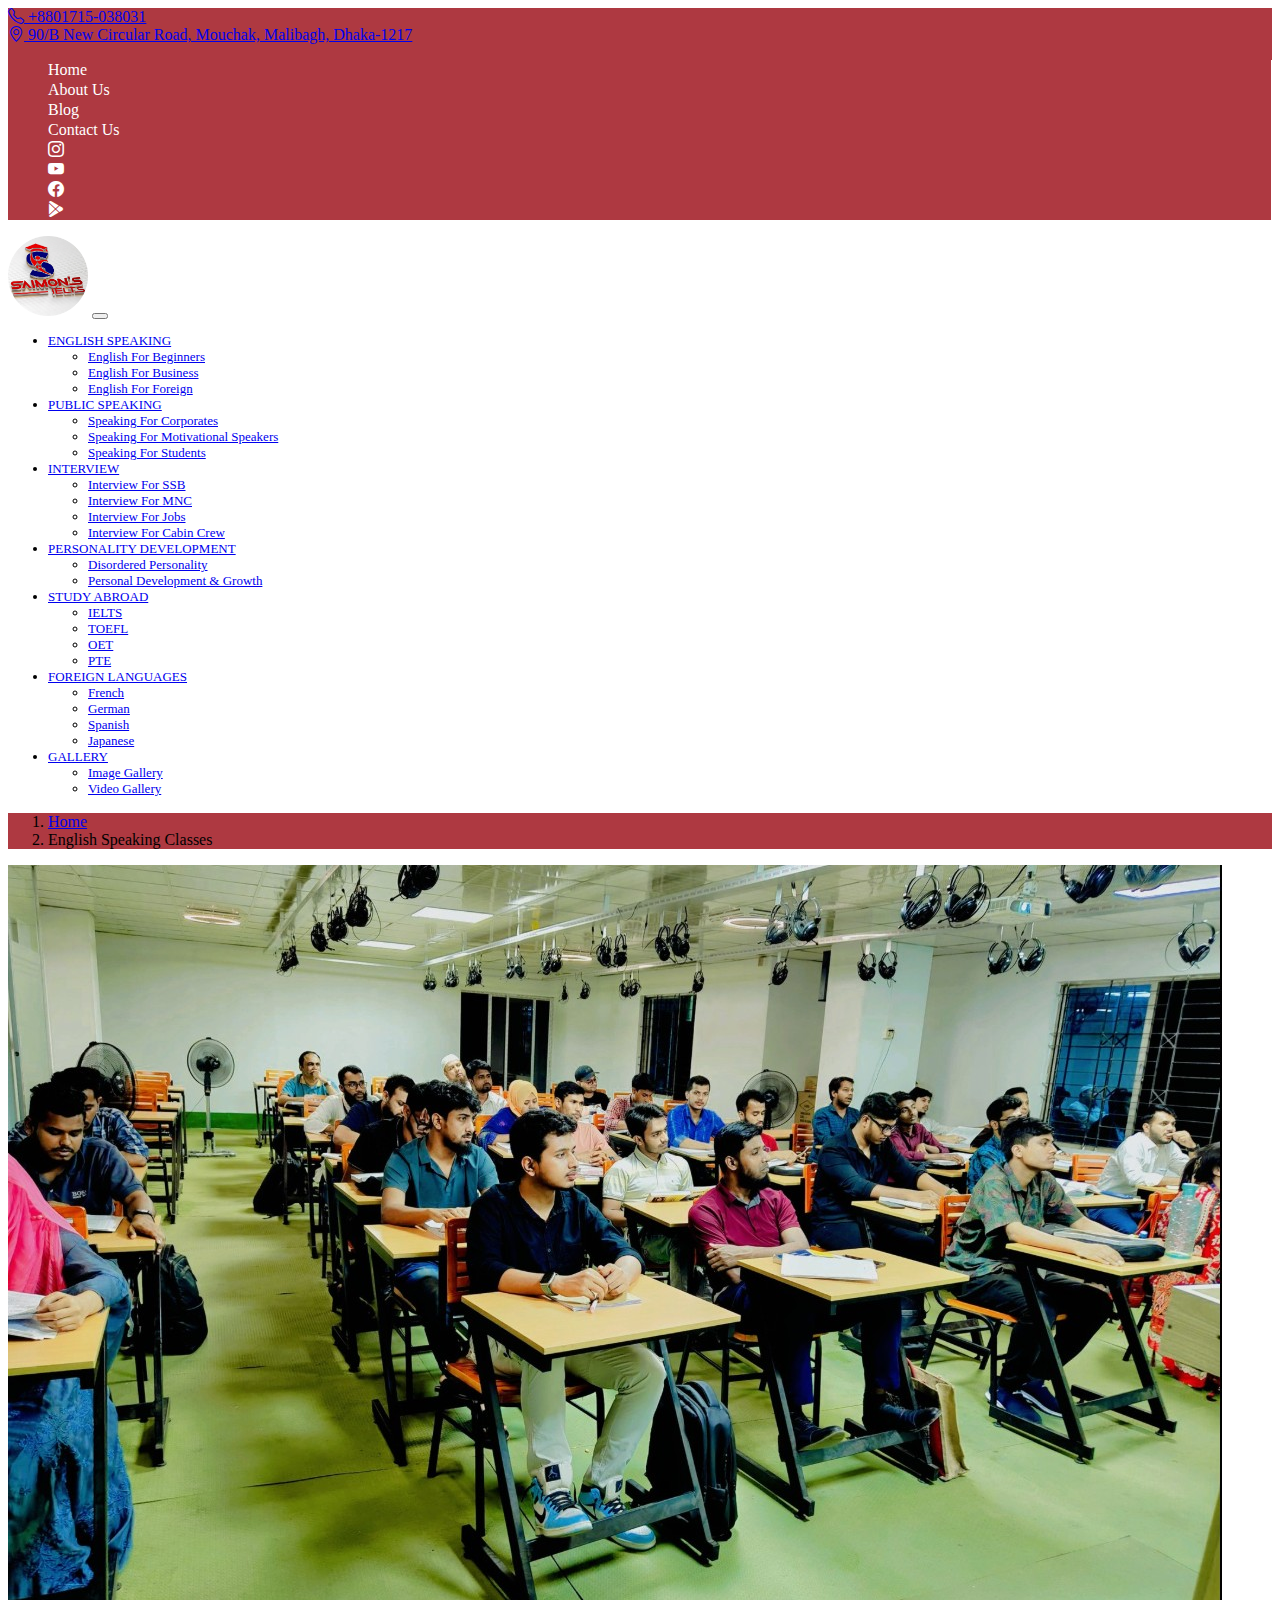
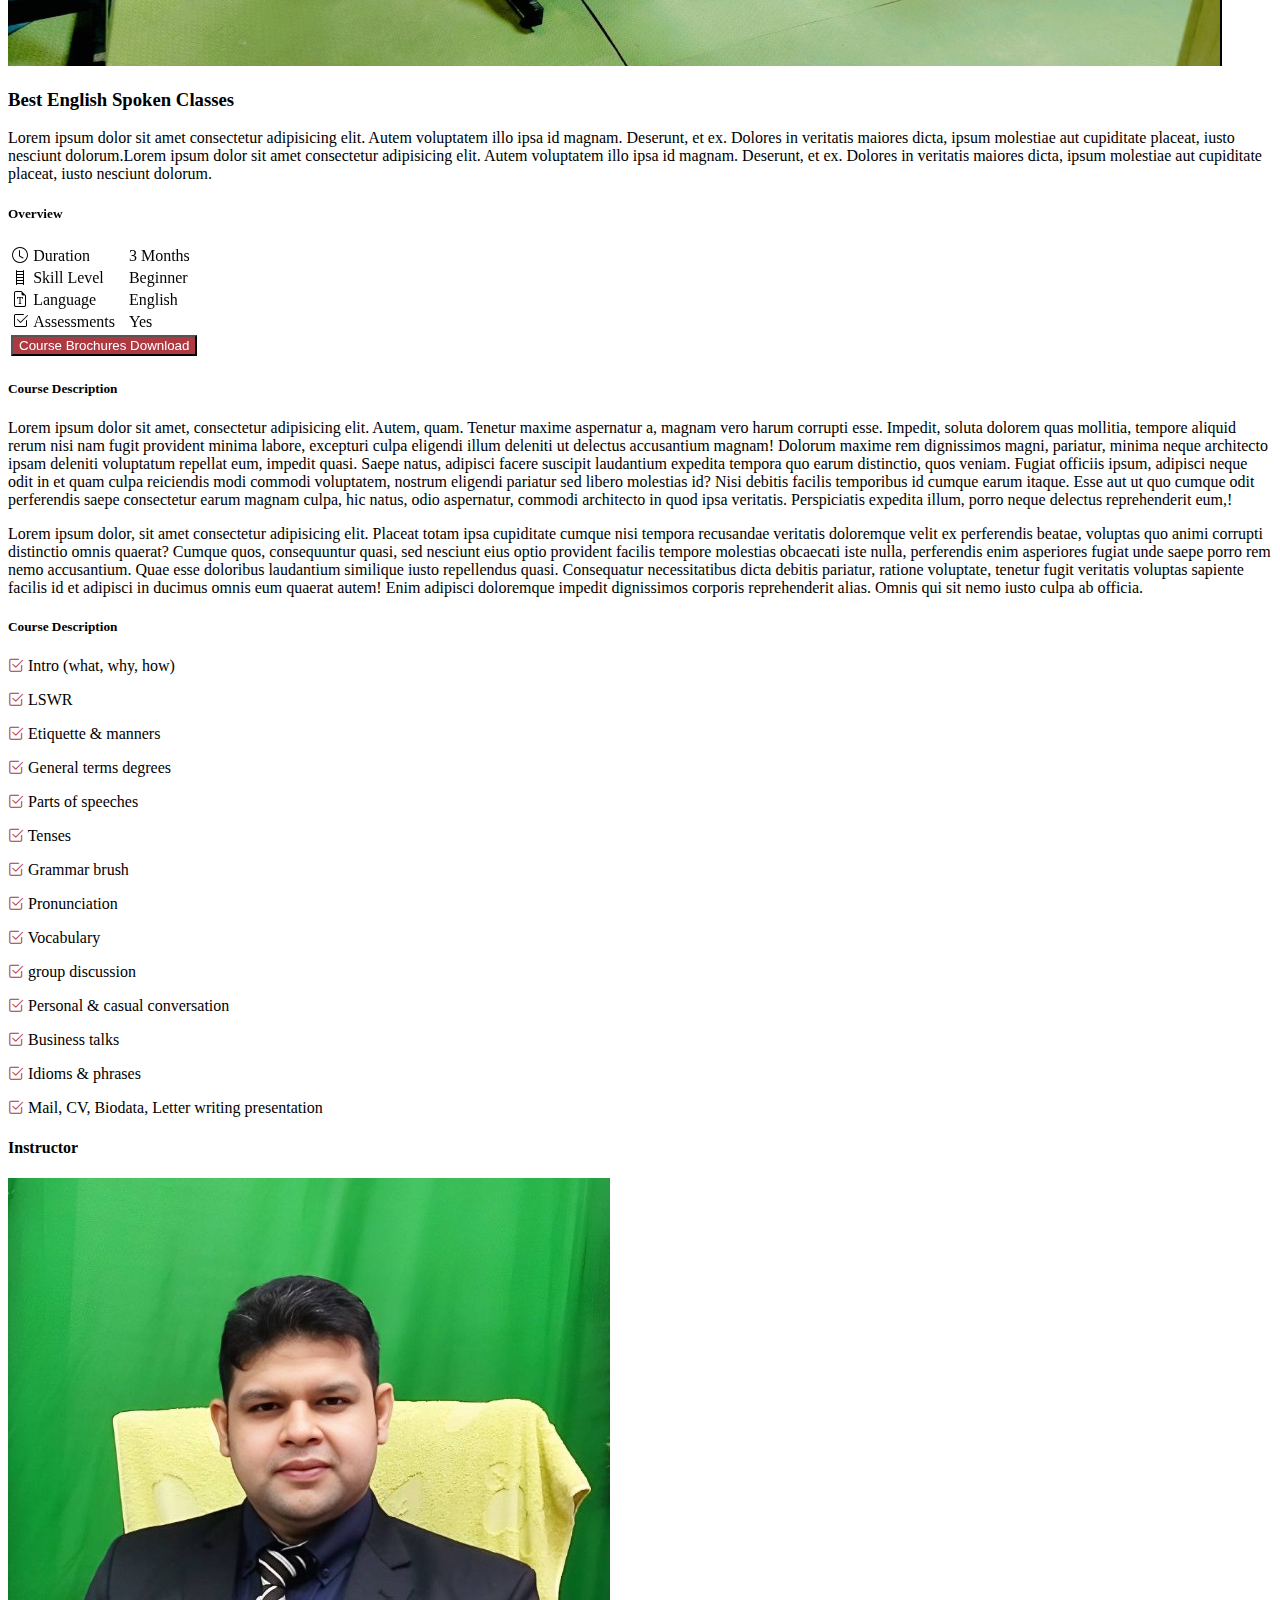
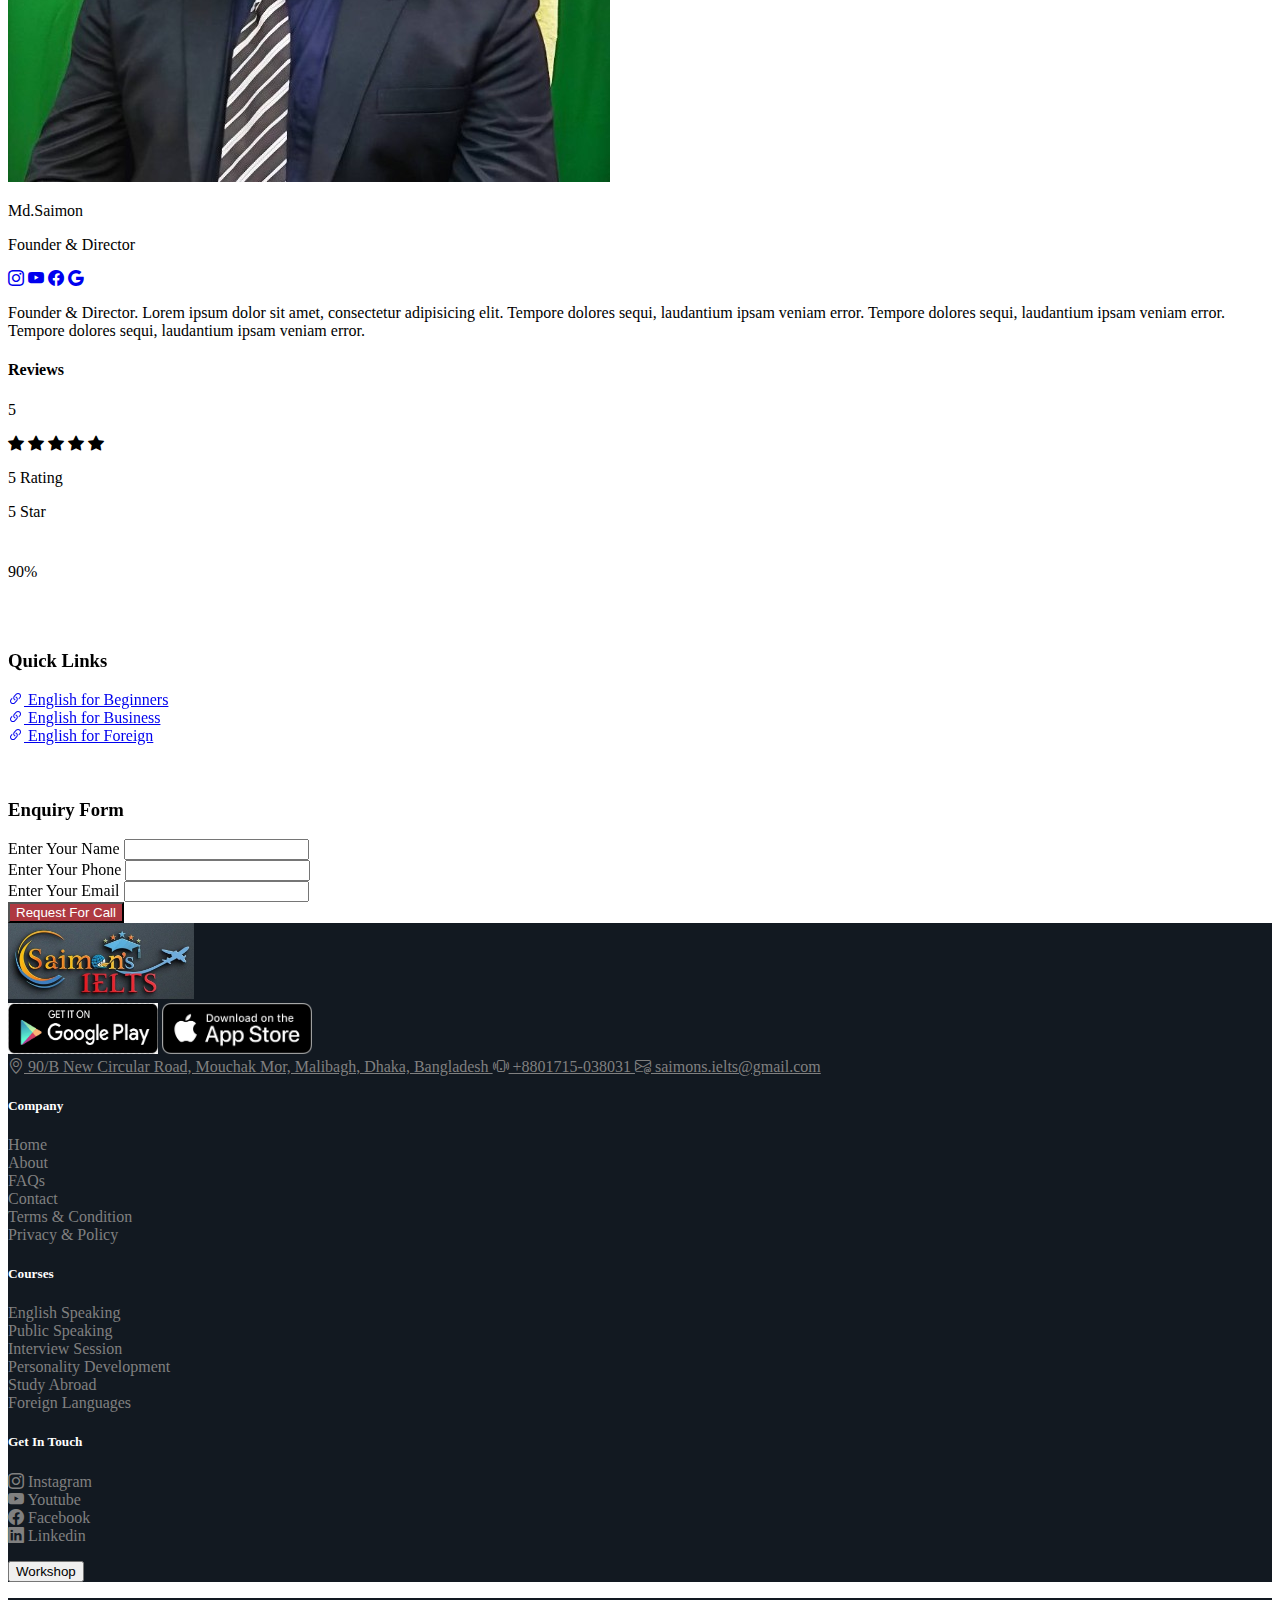
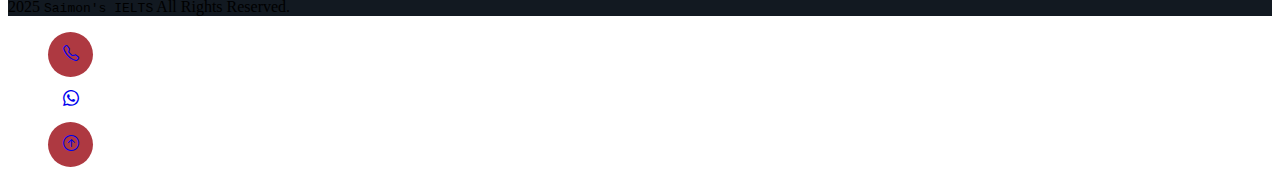
<file: single-page.html>
<!DOCTYPE html>
<html lang="en">

<head>
    <meta charset="UTF-8">
    <meta name="viewport" content="width=device-width, initial-scale=1.0">
    <title>Saimon's IELTS</title>
    <link rel="icon" type="image/x-icon" href="images/favicon-32x32.png">

    <!-- Bootstrap CSS link  -->
    <link href="https://cdn.jsdelivr.net/npm/bootstrap@5.3.6/dist/css/bootstrap.min.css" rel="stylesheet"
        integrity="sha384-4Q6Gf2aSP4eDXB8Miphtr37CMZZQ5oXLH2yaXMJ2w8e2ZtHTl7GptT4jmndRuHDT" crossorigin="anonymous">
    <!-- Bootstrap icons link  -->
    <link rel="stylesheet" href="https://cdn.jsdelivr.net/npm/bootstrap-icons@1.12.1/font/bootstrap-icons.min.css">
    <!-- External CSS Link  -->

    <!-- Link Swiper's CSS -->
    <link rel="stylesheet" href="https://cdn.jsdelivr.net/npm/swiper@11/swiper-bundle.min.css" />


    <link rel="stylesheet" href="style.css">
    <link rel="stylesheet" href="responsive.css">
    <!-- Light Box Css  -->
    <link rel="stylesheet" href="lightbox.min.css">
</head>

<body>

    <!-- *****Header Section Start***** -->
     
<!-- header Top part start  -->
    <div class="container-fluid header-top-bg-color py-3">
        <div class="container">
            <div class="row d-flex justify-content-center align-items-center py-2">
                <div class="col-md-6 d-flex justify-content-center">
                    <div class="Phone-no px-2 d-flex justify-content-center align-items-center pb-md-0 pb-2">
                        <a href="tel:+8801715-038031" class="text-decoration-none text-white pe-2">
                            <i class="bi bi-telephone"></i> +8801715-038031
                        </a>
                        <div class="vr d-none d-md-block text-white"></div>
                    </div>



                    <div class="location d-flex justify-content-center align-items-center d-none d-md-block">
                        <a href="#" class="text-decoration-none text-white text-center">
                            <i class="bi bi-geo-alt pe-2"></i>
                            90/B New Circular Road, Mouchak, Malibagh, Dhaka-1217
                        </a>
                    </div>
                </div>
                <div class="col-md-6 col-12 top-menu">
                    <ul class="nav mb-0 d-flex ps-0">
                        <li class="nav-item">
                            <a class="nav-link py-0" href="index.html">Home</a>
                        </li>
                        <li class="nav-item"><a class="nav-link py-0" href="about-us.html">About Us</a></li>
                        <li class="nav-item"><a class="nav-link py-0" href="#">Blog</a></li>
                        <li class="nav-item"><a class="nav-link py-0" href="contact-us.html">Contact Us</a></li>
                        <li class="nav-item"><a class="nav-link py-0" href="#"><i class="bi bi-instagram"></i></a></li>
                        <li class="nav-item"><a class="nav-link py-0" href="#"><i class="bi bi-youtube"></i></a></li>
                        <li class="nav-item"><a class="nav-link py-0" href="#"><i class="bi bi-facebook"></i></a></li>
                        <li class="nav-item border-end-0"><a class="nav-link py-0" href="#"><i class="bi bi-google-play"></i></a></li>

                    </ul>


                </div>

            </div>
        </div>
    </div>
    <!-- header Top part end  -->

    <!-- Navbar Start  -->
    <nav class="navbar navbar-expand-lg bg-body-tertiary sticky-top shadow-sm px-0 py-md-2 py-2">
        <div class="container-fluid">
            <div class="container">
                <div class="row">
                    <div class="col-12 d-md-flex px-0 py-0">
                        <div class="speacing-betwn d-flex justify-content-between">
                            <a class="navbar-brand main-logo-size" href="index.html"><img src="images/saimon-logo.png"
                                    alt="Happiness_Main_Logo"></a>
                            <button class="navbar-toggler border-0 box-shadow-delete" type="button"
                                data-bs-toggle="collapse" data-bs-target="#navbarNavDropdown"
                                aria-controls="navbarNavDropdown" aria-expanded="false" aria-label="Toggle navigation">
                                <span class="navbar-toggler-icon"></span>
                            </button>
                        </div>
                        <div class="collapse navbar-collapse collapse-horizontal ps-md-0 ps-3 py-md-0 py-3"
                            id="navbarNavDropdown">
                            <ul class="navbar-nav nav-ft-size">
                                <li class="nav-item dropdown">
                                    <a class="nav-link dropdown-toggle" href="#" role="button" data-bs-toggle="dropdown"
                                        aria-expanded="false">
                                        ENGLISH SPEAKING
                                    </a>
                                    <ul class="dropdown-menu">
                                        <li><a class="dropdown-item" href="single-page.html">English For Beginners</a>
                                        </li>
                                        <li><a class="dropdown-item" href="single-page.html">English For Business</a>
                                        </li>
                                        <li><a class="dropdown-item" href="single-page.html">English For Foreign</a>
                                        </li>
                                    </ul>
                                </li>

                                <li class="nav-item dropdown">
                                    <a class="nav-link dropdown-toggle" href="#" role="button" data-bs-toggle="dropdown"
                                        aria-expanded="false">
                                        PUBLIC SPEAKING
                                    </a>
                                    <ul class="dropdown-menu">
                                        <li><a class="dropdown-item" href="single-page.html">Speaking For Corporates</a>
                                        </li>
                                        <li><a class="dropdown-item" href="single-page.html">Speaking For Motivational
                                                Speakers</a>
                                        </li>
                                        <li><a class="dropdown-item" href="single-page.html">Speaking For Students</a>
                                        </li>
                                    </ul>
                                </li>

                                <li class="nav-item dropdown">
                                    <a class="nav-link dropdown-toggle" href="#" role="button" data-bs-toggle="dropdown"
                                        aria-expanded="false">
                                        INTERVIEW
                                    </a>
                                    <ul class="dropdown-menu">
                                        <li><a class="dropdown-item" href="single-page.html">Interview For SSB</a></li>
                                        <li><a class="dropdown-item" href="single-page.html">Interview For MNC</a></li>
                                        <li><a class="dropdown-item" href="single-page.html">Interview For Jobs</a></li>
                                        <li><a class="dropdown-item" href="single-page.html">Interview For Cabin
                                                Crew</a></li>
                                    </ul>
                                </li>

                                <li class="nav-item dropdown">
                                    <a class="nav-link dropdown-toggle" href="#" role="button" data-bs-toggle="dropdown"
                                        aria-expanded="false">
                                        PERSONALITY DEVELOPMENT
                                    </a>
                                    <ul class="dropdown-menu">
                                        <li><a class="dropdown-item" href="single-page.html">Disordered Personality</a>
                                        </li>
                                        <li><a class="dropdown-item" href="single-page.html">Personal Development &
                                                Growth</a></li>

                                    </ul>
                                </li>

                                <li class="nav-item dropdown">
                                    <a class="nav-link dropdown-toggle" href="#" role="button" data-bs-toggle="dropdown"
                                        aria-expanded="false">
                                        STUDY ABROAD
                                    </a>
                                    <ul class="dropdown-menu">
                                        <li><a class="dropdown-item" href="single-page.html">IELTS</a></li>
                                        <li><a class="dropdown-item" href="single-page.html">TOEFL</a></li>
                                        <li><a class="dropdown-item" href="single-page.html">OET</a></li>
                                        <li><a class="dropdown-item" href="single-page.html">PTE</a></li>
                                    </ul>
                                </li>

                                <li class="nav-item dropdown">
                                    <a class="nav-link dropdown-toggle" href="#" role="button" data-bs-toggle="dropdown"
                                        aria-expanded="false">
                                        FOREIGN LANGUAGES
                                    </a>
                                    <ul class="dropdown-menu">
                                        <li><a class="dropdown-item" href="single-page.html">French</a></li>
                                        <li><a class="dropdown-item" href="single-page.html">German</a></li>
                                        <li><a class="dropdown-item" href="single-page.html">Spanish</a></li>
                                        <li><a class="dropdown-item" href="single-page.html">Japanese</a></li>
                                    </ul>
                                </li>

                                <li class="nav-item dropdown">
                                    <a class="nav-link dropdown-toggle" href="#" role="button" data-bs-toggle="dropdown"
                                        aria-expanded="false">
                                        GALLERY
                                    </a>
                                    <ul class="dropdown-menu">
                                        <li><a class="dropdown-item" href="image-gallery.html">Image Gallery</a></li>
                                        <li><a class="dropdown-item" href="video-gallery.html">Video Gallery</a></li>

                                    </ul>
                                </li>

                            </ul>
                        </div>
                    </div>
                </div>
            </div>
        </div>
    </nav>
    <!-- Navbar End  -->

    <!-- *****Header Section End *****-->
  
    <!-- breadcrum start -->

    <div class="container-fluid bg-color">
        <div class="container">
            <div class="row d-flex ">
                <div class="col-12 py-3">
                    <nav style="--bs-breadcrumb-divider: url(&#34;data:image/svg+xml,%3Csvg xmlns='http://www.w3.org/2000/svg' width='10' height='10'%3E%3Cpath d='M2.5 0L1 1.5 3.5 4 1 6.5 2.5 8l4-4-4-4z' fill='%236c757d'/%3E%3C/svg%3E&#34;);"
                        aria-label="breadcrumb">
                        <ol class="breadcrumb mb-0">
                            <li class="breadcrumb-item fw-bold"><a href="index.html"
                                    class="text-decoration-none text-white">Home</a></li>
                            <li class="breadcrumb-item text-white fw-bold" aria-current="page">English Speaking Classes
                            </li>
                        </ol>
                    </nav>
                </div>
            </div>
        </div>
    </div>
    <!-- breadcrum end -->

    <!-- best-spoken-classes start  -->

    <div class="container-fluid">
        <div class="container">
            <div class="row my-5">

                <div class="col-md-8">

                    <!--  1st part start  -->
                    <div class="first-part">
                        <img class="img-fluid" src="images/single-page-1.jpg" alt="">
                        <div class="mt-4">
                            <h3 class="fw-bold">Best English Spoken Classes</h3>
                            <p>Lorem ipsum dolor sit amet consectetur adipisicing elit. Autem voluptatem illo ipsa id
                                magnam. Deserunt, et ex. Dolores in veritatis maiores dicta, ipsum molestiae aut
                                cupiditate
                                placeat, iusto nesciunt dolorum.Lorem ipsum dolor sit amet consectetur adipisicing elit.
                                Autem voluptatem illo ipsa id magnam. Deserunt, et ex. Dolores in veritatis maiores
                                dicta,
                                ipsum molestiae aut cupiditate placeat, iusto nesciunt dolorum.</p>
                        </div>
                    </div>
                    <!--  1st part end -->

                    <div class="row">
                        <!-- Overview part start -->
                        <div class="col-md-4 ">
                            <div class="sticky-overview">
                                <h5 class="fw-bold">Overview</h5>
                                <table class="table ">

                                    <tbody>
                                        <tr>
                                            <th scope="row"><i class="bi bi-clock text-success"></i></th>
                                            <td>Duration</td>
                                            <td>3 Months</td>

                                        </tr>
                                        <tr>
                                            <th scope="row"><i class="bi bi-ladder text-success"></i></th>
                                            <td>Skill Level</td>
                                            <td>Beginner</td>

                                        </tr>
                                        <tr>
                                            <th scope="row"><i class="bi bi-file-earmark-font text-success"></i></th>
                                            <td>Language</td>
                                            <td>English</td>

                                        </tr>
                                        <tr>
                                            <th scope="row"><i class="bi bi-check2-square text-success"></i></th>
                                            <td>Assessments</td>
                                            <td>Yes</td>

                                        </tr>
                                        <tr>
                                            <td colspan="3">
                                                <a href="#"> <button
                                                        class="brand-color border-0 py-2 px-3 rounded-2">Course
                                                        Brochures Download</button></a>
                                            </td>
                                        </tr>
                                    </tbody>
                                </table>
                            </div>
                        </div>
                        <!-- Overview part end -->

                        <!-- Course Description part start  -->
                        <div class="col-md-8 mt-md-0 mt-3">
                            <h5 class="fw-bold">Course Description</h5>
                            <p>Lorem ipsum dolor sit amet, consectetur adipisicing elit. Autem, quam. Tenetur maxime
                                aspernatur a, magnam vero harum corrupti esse. Impedit, soluta dolorem quas mollitia,
                                tempore aliquid rerum nisi nam fugit provident minima labore, excepturi culpa eligendi
                                illum deleniti ut delectus accusantium magnam! Dolorum maxime rem dignissimos magni,
                                pariatur, minima neque architecto ipsam deleniti voluptatum repellat eum, impedit quasi.
                                Saepe natus, adipisci facere suscipit laudantium expedita tempora quo earum distinctio,
                                quos veniam. Fugiat officiis ipsum, adipisci neque odit in et quam culpa reiciendis modi
                                commodi voluptatem, nostrum eligendi pariatur sed libero molestias id? Nisi debitis
                                facilis temporibus id cumque earum itaque. Esse aut ut quo cumque odit perferendis saepe
                                consectetur earum magnam culpa, hic natus, odio aspernatur, commodi architecto in quod
                                ipsa veritatis. Perspiciatis expedita illum, porro neque delectus reprehenderit eum,!
                            </p>

                            <p>Lorem ipsum dolor, sit amet consectetur adipisicing elit. Placeat totam ipsa cupiditate
                                cumque nisi tempora recusandae veritatis doloremque velit ex perferendis beatae,
                                voluptas quo animi corrupti distinctio omnis quaerat? Cumque quos, consequuntur quasi,
                                sed nesciunt eius optio provident facilis tempore molestias obcaecati iste nulla,
                                perferendis enim asperiores fugiat unde saepe porro rem nemo accusantium. Quae esse
                                doloribus laudantium similique iusto repellendus quasi. Consequatur necessitatibus dicta
                                debitis pariatur, ratione voluptate, tenetur fugit veritatis voluptas sapiente facilis
                                id et adipisci in ducimus omnis eum quaerat autem! Enim adipisci doloremque impedit
                                dignissimos corporis reprehenderit alias. Omnis qui sit nemo iusto culpa ab officia.

                            </p>
                            <div class="mt-3">
                                <h5 class="fw-bold">Course Description</h5>
                                <p><i class="bi bi-check2-square icon-color pe-2"></i> Intro (what, why, how)</p>
                                <p><i class="bi bi-check2-square icon-color pe-2"></i> LSWR</p>
                                <p><i class="bi bi-check2-square icon-color pe-2"></i> Etiquette & manners</p>
                                <p><i class="bi bi-check2-square icon-color pe-2"></i> General terms degrees</p>
                                <p><i class="bi bi-check2-square icon-color pe-2"></i> Parts of speeches</p>
                                <p><i class="bi bi-check2-square icon-color pe-2"></i> Tenses</p>
                                <p><i class="bi bi-check2-square icon-color pe-2"></i> Grammar brush</p>
                                <p><i class="bi bi-check2-square icon-color pe-2"></i> Pronunciation</p>
                                <p><i class="bi bi-check2-square icon-color pe-2"></i> Vocabulary</p>
                                <p><i class="bi bi-check2-square icon-color pe-2"></i> group discussion</p>
                                <p><i class="bi bi-check2-square icon-color pe-2"></i> Personal & casual conversation
                                </p>
                                <p><i class="bi bi-check2-square icon-color pe-2"></i> Business talks</p>
                                <p><i class="bi bi-check2-square icon-color pe-2"></i> Idioms & phrases</p>
                                <p><i class="bi bi-check2-square icon-color pe-2"></i> Mail, CV, Biodata, Letter writing
                                    presentation</p>

                            </div>
                        </div>
                        <!-- Course Description part end -->


                    </div>
                    <div class="row mt-3">
                        <!-- Instructor part start  -->
                        <div class="col-12">
                            <h4 class="fw-bold">Instructor</h4>
                            <div class="row border py-3 mt-3">
                                <div class="col-md-3 d-flex justify-content-center align-items-center">
                                    <img class="img-fluid w-75 rounded-circle" src="images/saimon-photo.jpg" alt="">
                                </div>
                                <div class="col-md-9 mt-md-0 mt-4">
                                    <p class="fw-bold fs-6 mb-0 text-md-start text-center">Md.Saimon</p>
                                    <p class="text-md-start text-center">Founder & Director</p>
                                    <div class="text-md-start text-center">
                                        <a href="#"><i
                                                class="bi bi-instagram py-1 px-2 bg-secondary text-white rounded-2"></i></a>
                                        <a href="#"><i
                                                class="bi bi-youtube py-1 px-2 bg-danger text-white rounded-2"></i></a>
                                        <a href="#"> <i
                                                class="bi bi-facebook py-1 px-2 bg-primary text-white rounded-2"></i></a>
                                        <a href="#"> <i
                                                class="bi bi-google py-1 px-2 bg-danger text-white rounded-2"></i></a>
                                    </div>
                                    <p class="py-3">Founder & Director. Lorem ipsum dolor sit amet, consectetur
                                        adipisicing elit.
                                        Tempore dolores sequi, laudantium ipsam veniam error. Tempore dolores sequi,
                                        laudantium ipsam veniam error. Tempore dolores sequi, laudantium ipsam veniam
                                        error.</p>
                                </div>
                            </div>
                        </div>
                        <!-- Instructor part end -->

                        <!-- Reviews part start -->

                        <div class="col-12 mt-4">
                            <h4 class="fw-bold">Reviews</h4>
                            <div class="row border p-4 mt-3">
                                <div class="col-md-3 border py-2">
                                    <p class="fs-2 fw-bold text-center mb-2">5</p>
                                    <p class=" text-center text-warning mb-1">
                                        <i class="bi bi-star-fill"></i>
                                        <i class="bi bi-star-fill"></i>
                                        <i class="bi bi-star-fill"></i>
                                        <i class="bi bi-star-fill"></i>
                                        <i class="bi bi-star-fill"></i>
                                    </p>
                                    <p class="text-center">5 Rating</p>
                                </div>
                                <div class="col-md-9 mt-md-0 mt-4 ">
                                    <div class="bar-item">
                                        <p>5 Star</p>
                                        <div class="progress" style="height:10px">
                                            <div class="progress-bar" style="width:90%;height:10px"></div>
                                        </div>
                                        <p>90%</p>

                                    </div>

                                </div>
                            </div>
                        </div>
                        <!-- Reviews part end -->
                    </div>
                </div>

<!--*** Quick links and enquiry form section start  ***-->
                <div class="col-md-3 mt-md-0 mt-3">
                    <div class="border sticky-quick">
                        <!-- Quick links part start  -->
                        <div class="quick-part pb-3">
                            <div class="d-flex p-3 ">
                                <div class="vr icon-color opacity-100" style="width:5px ; height: 35px;"></div>
                                <h3 class="ps-3">Quick Links</h3>
                            </div>

                            <div class="q-links">
                                <a href="#" class="d-block px-3 text-secondary text-decoration-none py-2"><i
                                        class="bi bi-link-45deg"></i> English for Beginners</a>
                            </div>

                            <div class="q-links">
                                <a href="#" class="d-block px-3 text-secondary text-decoration-none py-2"><i
                                        class="bi bi-link-45deg"></i> English for Business</a>
                            </div>

                            <div class="q-links">
                                <a href="#" class="d-block px-3 text-secondary text-decoration-none py-2"><i
                                        class="bi bi-link-45deg"></i> English for Foreign</a>
                            </div>

                        </div>

                        <!-- Quick links part end  -->

                        <!-- enquiry part start  -->
                        <div class="form-part">

                            <div class="d-flex p-3 border-top">
                                <div class="vr icon-color opacity-100" style="width:5px ; height: 35px;"></div>
                                <h3 class="ps-3">Enquiry Form</h3>
                            </div>

                            <div class="px-3">
                                <label for="exampleFormControlInput2" class="form-label">Enter Your Name</label>
                                <input type="name" class="form-control border-0 border-bottom rounded-0"
                                    id="exampleFormControlInput2">
                            </div>

                            <div class="px-3">
                                <label for="exampleFormControlInput2" class="form-label pt-2">Enter Your Phone</label>
                                <input type="phone" class="form-control border-0 border-bottom rounded-0"
                                    id="exampleFormControlInput2">
                            </div>

                            <div class="px-3">
                                <label for="exampleFormControlInput1" class="form-label pt-2">Enter Your Email</label>
                                <input type="email" class="form-control border-0 border-bottom rounded-0"
                                    id="exampleFormControlInput1">
                            </div>

                            <div class="py-3 d-flex justify-content-center">
                                <a href="#"> <button class="brand-color border-0 py-2 px-3 rounded-1"> Request For
                                        Call</button></a>
                            </div>

                        </div>

                        <!-- enquiry part end  -->

                    </div>
                </div>
        <!--*** Quick links and enquiry form section end  ***-->
            </div>
        </div>
    </div>
    <!-- best-spoken-classes end  -->


  <!-- *****Footer Section Start *****-->

    <div class="container-fluid footer-bg-color">
        <div class="container">
            <div class="row py-5">
                <div class="col-md-4">
                    <div class="row">
                        <div class="col-12 footer-logo-size mb-3">
                            <a href="#"><img src="images/saimon-logo-2.jpg" alt="haniness logo"></a>
                        </div>
                        <div class="col-12 d-flex">
                            <a href="#"><img class="img-fluid pe-3" style="width: 150px; height: auto;"
                                    src="images/google-play-logo.png" alt=""></a>
                            <a href="#"><img class="img-fluid" style="width: 150px; height: auto;"
                                    src="images/App_Store.svg.png" alt=""></a>
                        </div>
                        <div class="col-12 footer-address mt-3">
                            <a href="#" class="text-decoration-none">
                                <i class="bi bi-geo-alt"></i>
                                90/B New Circular Road, Mouchak Mor, Malibagh, Dhaka, Bangladesh
                            </a>
                            <a href="tel:+8801715-038031" class="text-decoration-none d-block">
                                <i class="bi bi-phone-vibrate"></i> +8801715-038031
                            </a>
                            <a href="#" class="text-decoration-none d-block">
                                <i class="bi bi-envelope-at"></i> saimons.ielts@gmail.com
                            </a>
                        </div>
                    </div>
                </div>

                <div class="col-md-2 footer-company mt-md-0 mt-4">
                    <h5 class="footer-headings-color mb-md-3 mb-2">Company</h5>
                    <ul>
                        <li>
                            <a href="index.html">Home</a>
                        </li>
                        <li><a href="about-us.html">About</a></li>

                        <li><a href="faqs.html">FAQs</a></li>

                        <li><a href="contact-us.html">Contact</a></li>

                        <li><a href="terms-conditions.html">Terms & Condition</a></li>

                        <li><a href="#">Privacy & Policy</a></li>



                    </ul>
                </div>
                <div class="col-md-3 footer-courses mt-md-0 mt-4">
                    <h5 class="footer-headings-color mb-md-3 mb-2">Courses</h5>
                    <ul>
                        <li>
                            <a href="single-page.html">English Speaking</a>
                        </li>
                        <li><a href="single-page.html">Public Speaking</a></li>

                        <li><a href="single-page.html">Interview Session</a></li>

                        <li><a href="single-page.html">Personality Development</a></li>

                        <li><a href="single-page.html">Study Abroad</a></li>

                        <li><a href="single-page.html">Foreign Languages</a></li>



                    </ul>
                </div>
                <div class="col-md-3 footer-getin-touch mt-md-0 mt-4">
                    <h5 class="footer-headings-color mb-md-3 mb-2">Get In Touch</h5>
                    <ul>
                        <li>
                            <a href="#"><i class="bi bi-instagram"></i> Instagram</a>
                        </li>
                        <li><a href="#"><i class="bi bi-youtube"></i> Youtube</a></li>

                        <li><a href="#"><i class="bi bi-facebook"></i> Facebook</a></li>

                        <li><a href="#"><i class="bi bi-linkedin"></i> Linkedin</a></li>

                    </ul>
                    <button class="btn bg-danger text-white px-5">Workshop</button>
                </div>
            </div>
        </div>
    </div>
    <!-- *****Footer Section End *****-->

    <!-- ****Footer-Bottom section Start  ****-->

    <div class="container-fluid footer-bg-color border-top border-secondary">
        <div class="container">
            <div class="row">
                <div class="col-12 py-3 d-flex justify-content-center ">

                    <p class="text-secondary mb-0">2025 <code class="text-white">Saimon's IELTS</code> All Rights
                        Reserved.</p>
                </div>

            </div>
        </div>
    </div>

    <!-- ****Footer-Bottom section End  ****-->

    <!-- scroll to-top start  -->

    <div class="social-logo-float position-fixed bottom-0 end-0">
        <ul class="ps-0">
            <li class="mb-2 me-3">
                <a href="tel:+8801715-038031" class="text-decoration-none text-white bg-color fs-5"><i class="bi bi-telephone"></i> </a>
            </li>

            <li class="mb-2 me-3">
                <a href="#" class="text-decoration-none text-white bg-success fs-5"><i class="bi bi-whatsapp"></i> </a>
            </li>

            <li class="me-3">
                <a href="#" class="text-decoration-none text-white bg-color fs-5"><i class="bi bi-arrow-up-circle"></i> </a>
            </li>


        </ul>
    </div>
    <!-- scroll to-top end  -->




    <!-- Bootstrap.bundle.min.js  -->
    <script src="https://cdn.jsdelivr.net/npm/bootstrap@5.3.6/dist/js/bootstrap.bundle.min.js"
        integrity="sha384-j1CDi7MgGQ12Z7Qab0qlWQ/Qqz24Gc6BM0thvEMVjHnfYGF0rmFCozFSxQBxwHKO"
        crossorigin="anonymous"></script>


    <!-- Swiper JS -->
    <script src="https://cdn.jsdelivr.net/npm/swiper@11/swiper-bundle.min.js"></script>

    <!-- Initialize Swiper js -->
    <script src="swiper-slider.js"></script>
    <!-- js for lightbox -->
     <script src="js/lightbox-plus-jquery.min.js"></script>



</body>

</html>
</file>
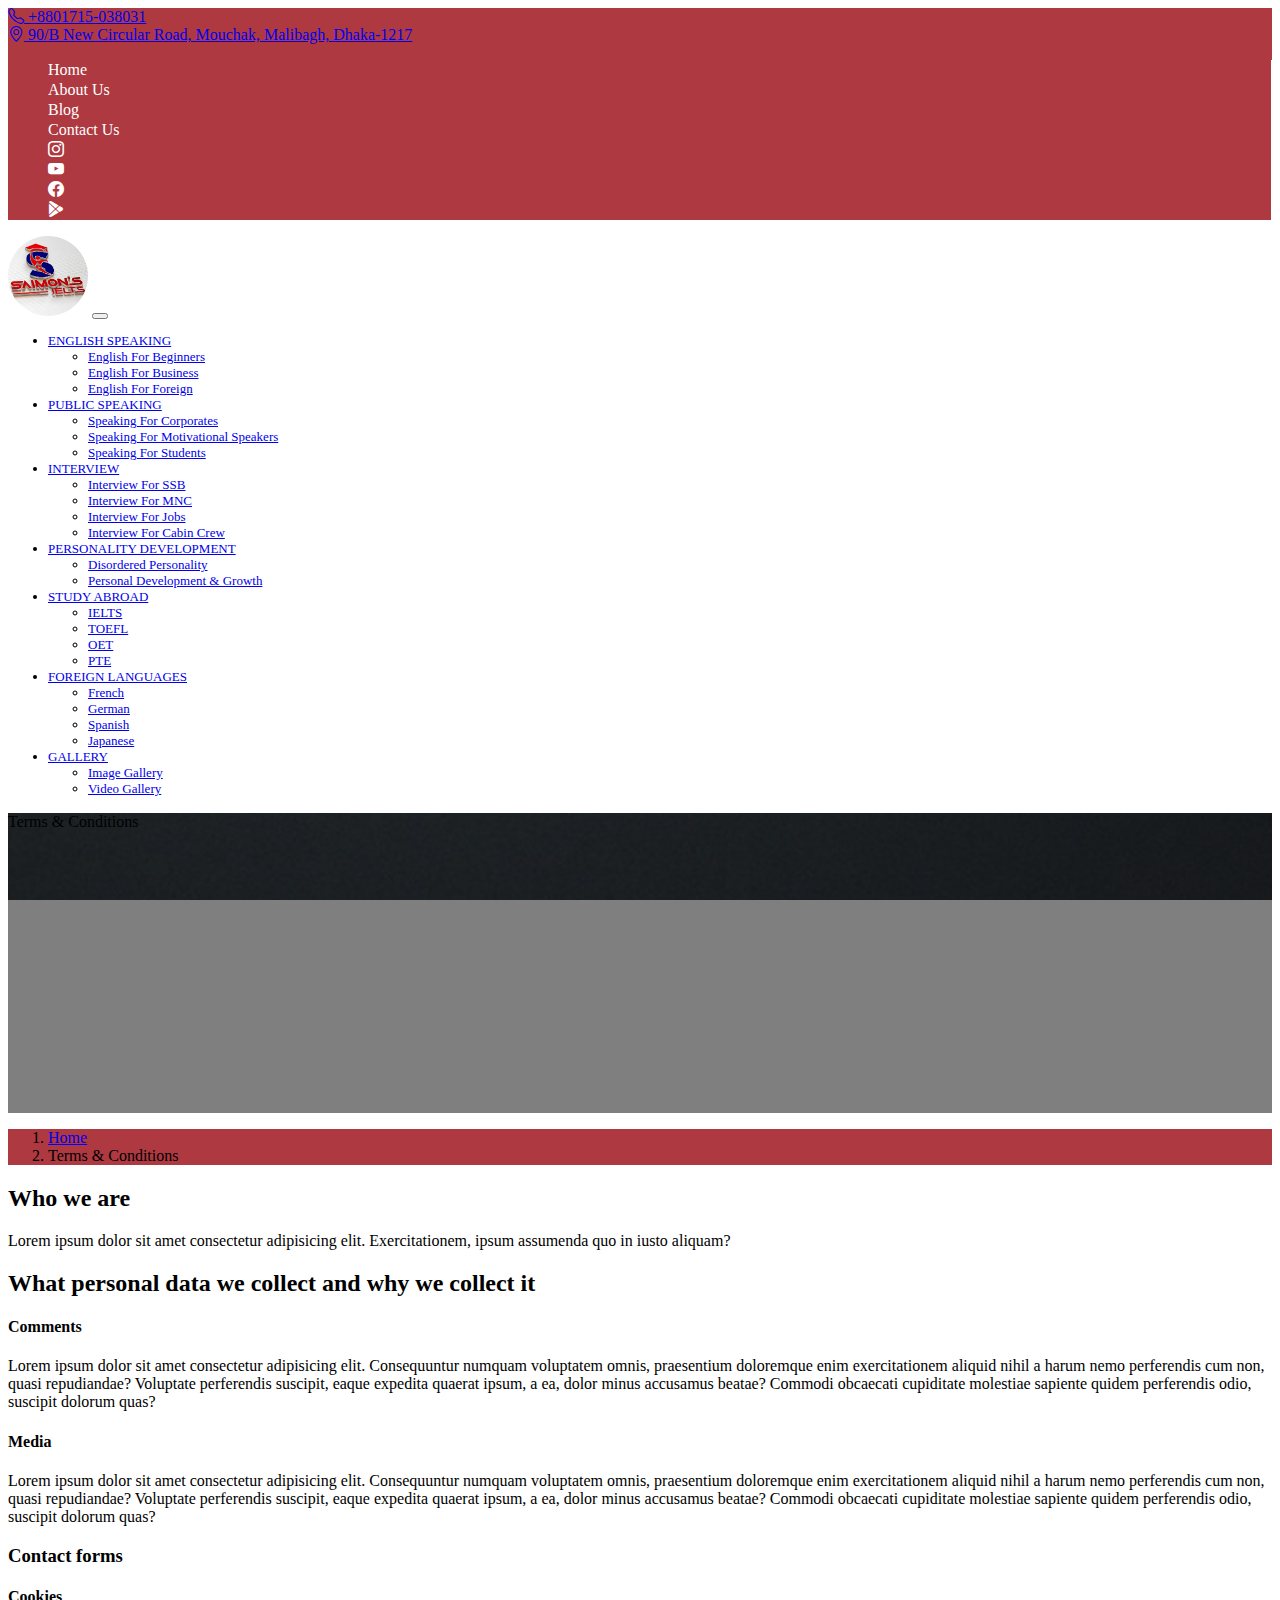
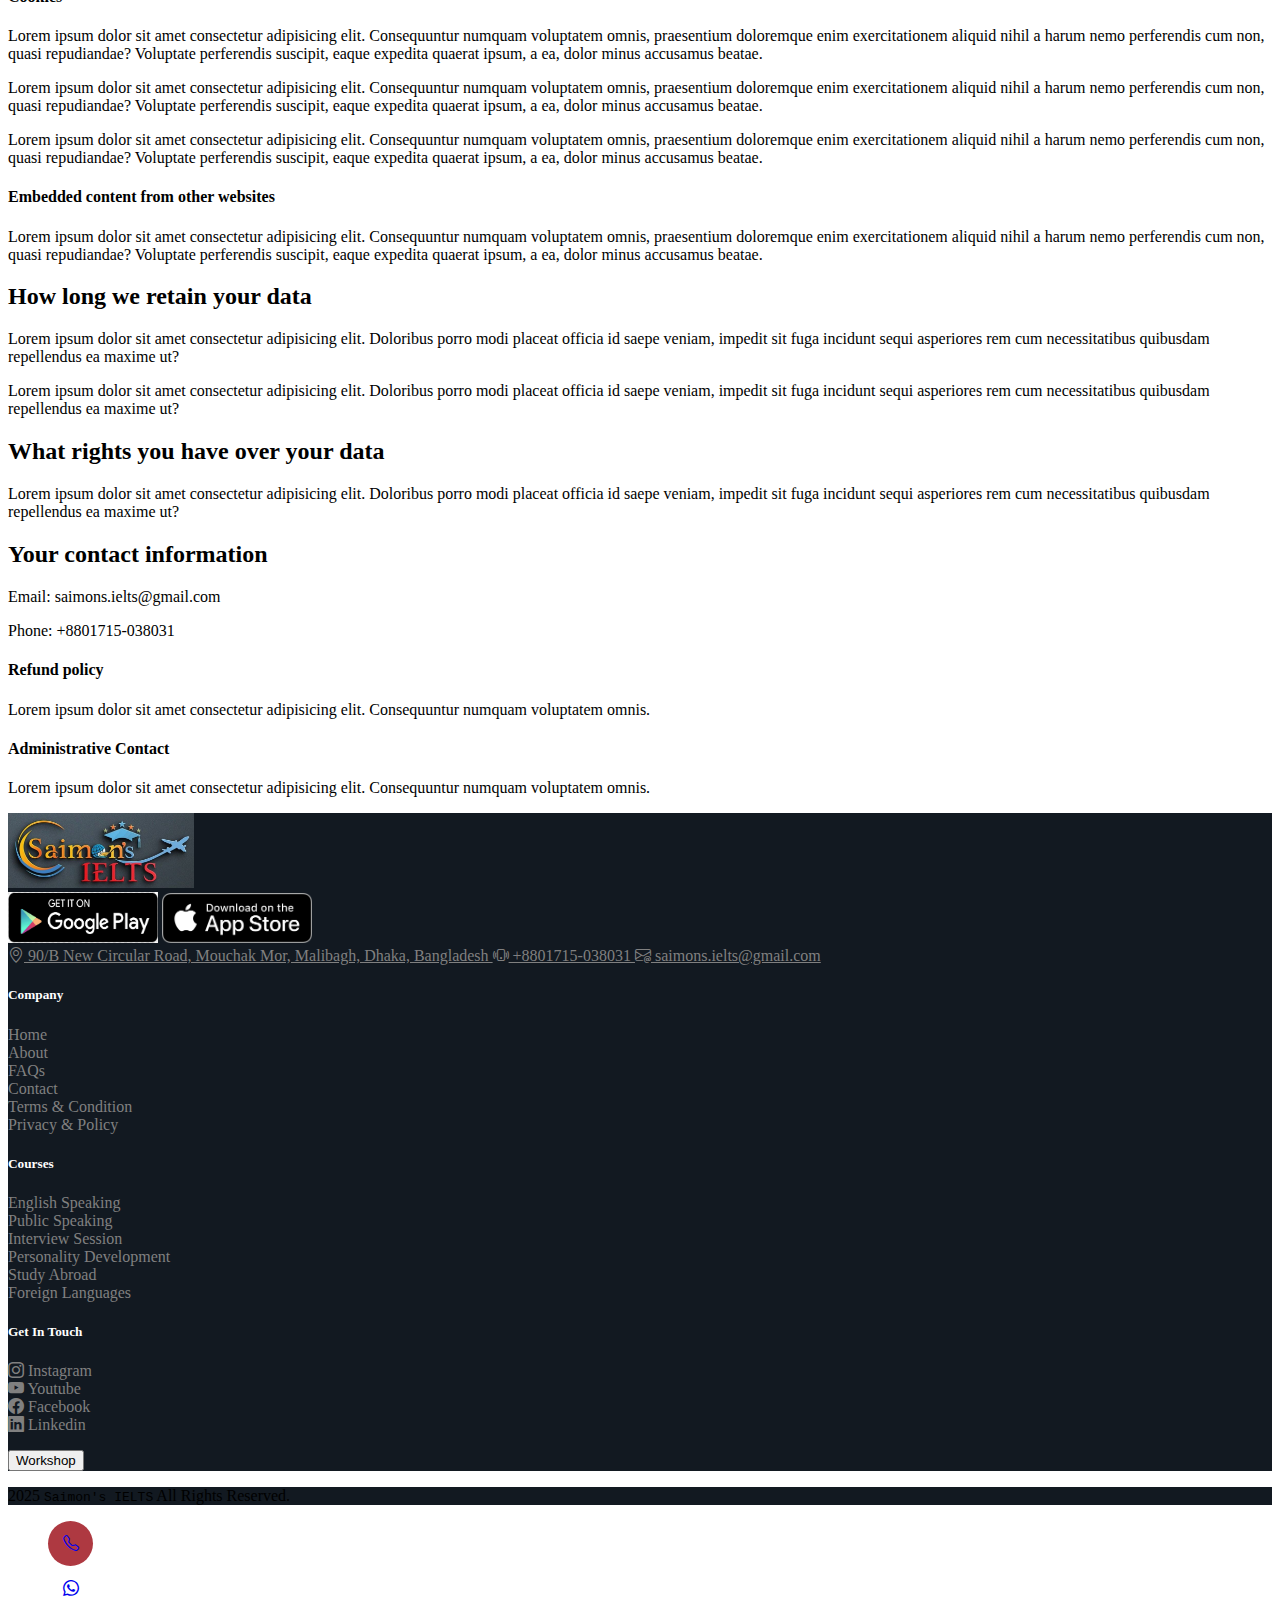
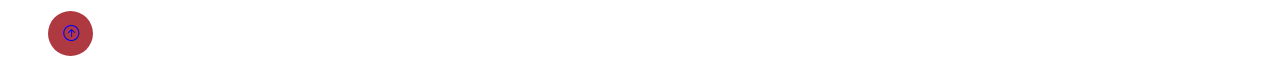
<file: terms-conditions.html>
<!DOCTYPE html>
<html lang="en">

<head>
    <meta charset="UTF-8">
    <meta name="viewport" content="width=device-width, initial-scale=1.0">
    <title>Saimon's IELTS</title>
    <link rel="icon" type="image/x-icon" href="images/favicon-32x32.png">

    <!-- Bootstrap CSS link  -->
    <link href="https://cdn.jsdelivr.net/npm/bootstrap@5.3.6/dist/css/bootstrap.min.css" rel="stylesheet"
        integrity="sha384-4Q6Gf2aSP4eDXB8Miphtr37CMZZQ5oXLH2yaXMJ2w8e2ZtHTl7GptT4jmndRuHDT" crossorigin="anonymous">
    <!-- Bootstrap icons link  -->
    <link rel="stylesheet" href="https://cdn.jsdelivr.net/npm/bootstrap-icons@1.12.1/font/bootstrap-icons.min.css">
    <!-- External CSS Link  -->

    <!-- Link Swiper's CSS -->
    <link rel="stylesheet" href="https://cdn.jsdelivr.net/npm/swiper@11/swiper-bundle.min.css" />


    <link rel="stylesheet" href="style.css">
    <link rel="stylesheet" href="responsive.css">
    <!-- Light Box Css  -->
    <link rel="stylesheet" href="lightbox.min.css">
</head>

<body>

    <!-- *****Header Section Start***** -->

    <!-- header Top part start  -->
    <div class="container-fluid header-top-bg-color py-3">
        <div class="container">
            <div class="row d-flex justify-content-center align-items-center py-2">
                <div class="col-md-6 d-md-flex">
                    <div class="Phone-no px-2 d-flex justify-content-center align-items-center">
                        <a href="tel:+8801715-038031" class="text-decoration-none text-white pe-2">
                            <i class="bi bi-telephone"></i> +8801715-038031
                        </a>
                        <div class="vr d-none d-md-block"></div>
                    </div>



                    <div class="location d-flex justify-content-center align-items-center d-none d-md-block">
                        <a href="#" class="text-decoration-none text-white text-center">
                            <i class="bi bi-geo-alt pe-2"></i>
                            90/B New Circular Road, Mouchak, Malibagh, Dhaka-1217
                        </a>
                    </div>
                </div>
                <div class="col-md-6 top-menu">
                    <ul class="mb-0 d-md-flex">
                        <li class="d-flex justify-content-center mt-md-0 mt-2">
                            <a href="index.html">Home</a>

                            <div class="vr"></div>
                            <a href="about-us.html">About Us</a>
                            <div class="vr"></div>
                            <a href="#">Blog</a>
                            <div class="vr"></div>
                            <a href="contact-us.html">Contact Us</a>
                            <div class="vr d-none d-md-block"></div>
                        </li>
                        <li class="d-flex justify-content-center mt-md-0 mt-2">
                            <a href="#"><i class="bi bi-instagram"></i></a>
                            <div class="vr"></div>
                            <a href="#"><i class="bi bi-youtube"></i></a>
                            <div class="vr"></div>
                            <a href="#"><i class="bi bi-facebook"></i></a>
                            <div class="vr"></div>
                            <a href="#"><i class="bi bi-google-play"></i></a>
                        </li>

                    </ul>


                </div>

            </div>
        </div>
    </div>
    <!-- header Top part end  -->

    <!-- Navbar Start  -->
    <nav class="navbar navbar-expand-lg bg-body-tertiary sticky-top shadow-sm px-0 py-md-3 py-0">
        <div class="container-fluid">
            <div class="container">
                <div class="row">
                    <div class="col-12 d-md-flex px-0 py-0">
                        <div class="speacing-betwn d-flex justify-content-between">
                            <a class="navbar-brand main-logo-size" href="index.html"><img src="images/saimon-logo.png"
                                    alt="Main Logo"></a>
                            <button class="navbar-toggler border-0 box-shadow-delete" type="button"
                                data-bs-toggle="collapse" data-bs-target="#navbarNavDropdown"
                                aria-controls="navbarNavDropdown" aria-expanded="false" aria-label="Toggle navigation">
                                <span class="navbar-toggler-icon"></span>
                            </button>
                        </div>
                        <div class="collapse navbar-collapse collapse-horizontal ps-md-0 ps-3 py-md-0 py-3"
                            id="navbarNavDropdown">
                            <ul class="navbar-nav nav-ft-size">
                                <li class="nav-item dropdown">
                                    <a class="nav-link dropdown-toggle" href="#" role="button" data-bs-toggle="dropdown"
                                        aria-expanded="false">
                                        ENGLISH SPEAKING
                                    </a>
                                    <ul class="dropdown-menu">
                                        <li><a class="dropdown-item" href="single-page.html">English For Beginners</a>
                                        </li>
                                        <li><a class="dropdown-item" href="single-page.html">English For Business</a>
                                        </li>
                                        <li><a class="dropdown-item" href="single-page.html">English For Foreign</a>
                                        </li>
                                    </ul>
                                </li>

                                <li class="nav-item dropdown">
                                    <a class="nav-link dropdown-toggle" href="#" role="button" data-bs-toggle="dropdown"
                                        aria-expanded="false">
                                        PUBLIC SPEAKING
                                    </a>
                                    <ul class="dropdown-menu">
                                        <li><a class="dropdown-item" href="single-page.html">Speaking For Corporates</a>
                                        </li>
                                        <li><a class="dropdown-item" href="single-page.html">Speaking For Motivational
                                                Speakers</a>
                                        </li>
                                        <li><a class="dropdown-item" href="single-page.html">Speaking For Students</a>
                                        </li>
                                    </ul>
                                </li>

                                <li class="nav-item dropdown">
                                    <a class="nav-link dropdown-toggle" href="#" role="button" data-bs-toggle="dropdown"
                                        aria-expanded="false">
                                        INTERVIEW
                                    </a>
                                    <ul class="dropdown-menu">
                                        <li><a class="dropdown-item" href="single-page.html">Interview For SSB</a></li>
                                        <li><a class="dropdown-item" href="single-page.html">Interview For MNC</a></li>
                                        <li><a class="dropdown-item" href="single-page.html">Interview For Jobs</a></li>
                                        <li><a class="dropdown-item" href="single-page.html">Interview For Cabin
                                                Crew</a></li>
                                    </ul>
                                </li>

                                <li class="nav-item dropdown">
                                    <a class="nav-link dropdown-toggle" href="#" role="button" data-bs-toggle="dropdown"
                                        aria-expanded="false">
                                        PERSONALITY DEVELOPMENT
                                    </a>
                                    <ul class="dropdown-menu">
                                        <li><a class="dropdown-item" href="single-page.html">Disordered Personality</a>
                                        </li>
                                        <li><a class="dropdown-item" href="single-page.html">Personal Development &
                                                Growth</a></li>

                                    </ul>
                                </li>

                                <li class="nav-item dropdown">
                                    <a class="nav-link dropdown-toggle" href="#" role="button" data-bs-toggle="dropdown"
                                        aria-expanded="false">
                                        STUDY ABROAD
                                    </a>
                                    <ul class="dropdown-menu">
                                        <li><a class="dropdown-item" href="single-page.html">IELTS</a></li>
                                        <li><a class="dropdown-item" href="single-page.html">TOEFL</a></li>
                                        <li><a class="dropdown-item" href="single-page.html">OET</a></li>
                                        <li><a class="dropdown-item" href="single-page.html">PTE</a></li>
                                    </ul>
                                </li>

                                <li class="nav-item dropdown">
                                    <a class="nav-link dropdown-toggle" href="#" role="button" data-bs-toggle="dropdown"
                                        aria-expanded="false">
                                        FOREIGN LANGUAGES
                                    </a>
                                    <ul class="dropdown-menu">
                                        <li><a class="dropdown-item" href="single-page.html">French</a></li>
                                        <li><a class="dropdown-item" href="single-page.html">German</a></li>
                                        <li><a class="dropdown-item" href="single-page.html">Spanish</a></li>
                                        <li><a class="dropdown-item" href="single-page.html">Japanese</a></li>
                                    </ul>
                                </li>

                                <li class="nav-item dropdown">
                                    <a class="nav-link dropdown-toggle" href="#" role="button" data-bs-toggle="dropdown"
                                        aria-expanded="false">
                                        GALLERY
                                    </a>
                                    <ul class="dropdown-menu">
                                        <li><a class="dropdown-item" href="image-gallery.html">Image Gallery</a></li>
                                        <li><a class="dropdown-item" href="video-gallery.html">Video Gallery</a></li>

                                    </ul>
                                </li>

                            </ul>
                        </div>
                    </div>
                </div>
            </div>
        </div>
    </nav>
    <!-- Navbar End  -->

    <!-- *****Header Section End *****-->

    <!--*** FAQS Section-1 Start *** -->
    <div class="container-fluid vig-bg-photo position-relative px-0">
        <div class="vig-bg-color position-absolute d-flex align-items-center">
            <div class="container">
                <div class="row d-flex justify-content-center align-items-center">
                    <div class="col-md-6">
                        <p class="text-white fs-1 fw-bold text-center">Terms & Conditions</p>
                    </div>
                </div>
            </div>
        </div>
    </div>
    <!--*** FAQS Section-1 End *** -->

    <!-- breadcrum start -->

    <div class="container-fluid bg-color">
        <div class="container">
            <div class="row d-flex ">
                <div class="col-12 py-3">
                    <nav style="--bs-breadcrumb-divider: url(&#34;data:image/svg+xml,%3Csvg xmlns='http://www.w3.org/2000/svg' width='10' height='10'%3E%3Cpath d='M2.5 0L1 1.5 3.5 4 1 6.5 2.5 8l4-4-4-4z' fill='%236c757d'/%3E%3C/svg%3E&#34;);"
                        aria-label="breadcrumb">
                        <ol class="breadcrumb mb-0">
                            <li class="breadcrumb-item fw-bold"><a href="index.html"
                                    class="text-decoration-none text-white">Home</a></li>
                            <li class="breadcrumb-item text-white fw-bold" aria-current="page">Terms & Conditions
                            </li>
                        </ol>
                    </nav>
                </div>
            </div>
        </div>
    </div>
    <!-- breadcrum end -->

    <!--*** Terms & Conditions Section Start *** -->
    <div class="container-fluid my-5">
        <div class="container">
            <div class="row">
                <div class="col-12">
                    <div>
                        <h2 class="fw-bold mb-3">Who we are</h2>
                        <p>Lorem ipsum dolor sit amet consectetur adipisicing elit. Exercitationem, ipsum assumenda quo
                        in iusto aliquam?</p>
                    </div>

                    <div>
                    <h2 class="fw-bold mb-3">What personal data we collect and why we collect it</h2>
                    <h4 class="fw-bold mb-3">Comments</h4>
                    <p>Lorem ipsum dolor sit amet consectetur adipisicing elit. Consequuntur numquam voluptatem omnis,
                        praesentium doloremque enim exercitationem aliquid nihil a harum nemo perferendis cum non, quasi
                        repudiandae? Voluptate perferendis suscipit, eaque expedita quaerat ipsum, a ea, dolor minus
                        accusamus beatae? Commodi obcaecati cupiditate molestiae sapiente quidem perferendis odio,
                        suscipit dolorum quas?</p>
                    </div>

                    <div>
                    <h4 class="fw-bold mb-3">Media</h4>
                    <p>Lorem ipsum dolor sit amet consectetur adipisicing elit. Consequuntur numquam voluptatem omnis,
                        praesentium doloremque enim exercitationem aliquid nihil a harum nemo perferendis cum non, quasi
                        repudiandae? Voluptate perferendis suscipit, eaque expedita quaerat ipsum, a ea, dolor minus
                        accusamus beatae? Commodi obcaecati cupiditate molestiae sapiente quidem perferendis odio,
                        suscipit dolorum quas?</p>
                    </div>

                    <div>
                    <h3 class="fw-bold mb-3">Contact forms</h3>
                    <h4 class="fw-bold mb-3">Cookies</h4>
                    <p>Lorem ipsum dolor sit amet consectetur adipisicing elit. Consequuntur numquam voluptatem omnis,
                        praesentium doloremque enim exercitationem aliquid nihil a harum nemo perferendis cum non, quasi
                        repudiandae? Voluptate perferendis suscipit, eaque expedita quaerat ipsum, a ea, dolor minus
                        accusamus beatae.</p>

                    <p>Lorem ipsum dolor sit amet consectetur adipisicing elit. Consequuntur numquam voluptatem omnis,
                        praesentium doloremque enim exercitationem aliquid nihil a harum nemo perferendis cum non, quasi
                        repudiandae? Voluptate perferendis suscipit, eaque expedita quaerat ipsum, a ea, dolor minus
                        accusamus beatae.</p>

                    <p>Lorem ipsum dolor sit amet consectetur adipisicing elit. Consequuntur numquam voluptatem omnis,
                        praesentium doloremque enim exercitationem aliquid nihil a harum nemo perferendis cum non, quasi
                        repudiandae? Voluptate perferendis suscipit, eaque expedita quaerat ipsum, a ea, dolor minus
                        accusamus beatae.</p>
                    </div>

                    <div>
                    <h4 class="fw-bold mb-3">Embedded content from other websites</h4>
                    <p>Lorem ipsum dolor sit amet consectetur adipisicing elit. Consequuntur numquam voluptatem omnis,
                        praesentium doloremque enim exercitationem aliquid nihil a harum nemo perferendis cum non, quasi
                        repudiandae? Voluptate perferendis suscipit, eaque expedita quaerat ipsum, a ea, dolor minus
                        accusamus beatae.</p>

                    </div>
                    <div>
                        <h2 class="fw-bold mb-3">How long we retain your data</h2>
                        <p>Lorem ipsum dolor sit amet consectetur adipisicing elit. Doloribus porro modi placeat officia id saepe veniam, impedit sit fuga incidunt sequi asperiores rem cum necessitatibus quibusdam repellendus ea maxime ut?</p>

                        <p>Lorem ipsum dolor sit amet consectetur adipisicing elit. Doloribus porro modi placeat officia id saepe veniam, impedit sit fuga incidunt sequi asperiores rem cum necessitatibus quibusdam repellendus ea maxime ut?</p>
                    </div>

                    <div>
                        <h2 class="fw-bold mb-3">What rights you have over your data</h2>
                        <p>Lorem ipsum dolor sit amet consectetur adipisicing elit. Doloribus porro modi placeat officia id saepe veniam, impedit sit fuga incidunt sequi asperiores rem cum necessitatibus quibusdam repellendus ea maxime ut?</p>
                    </div>

                    <div>
                        <h2 class="fw-bold mb-3">Your contact information</h2>
                        <p>Email: saimons.ielts@gmail.com</p>
                        <p>Phone: +8801715-038031</p>
                    </div>

                    <div>
                        <h4 class="fw-bold mb-3">Refund policy</h4>
                     <p>Lorem ipsum dolor sit amet consectetur adipisicing elit. Consequuntur numquam voluptatem omnis.</p>
                    </div>

                    <div>
                        <h4 class="fw-bold mb-3">Administrative Contact</h4>
                     <p>Lorem ipsum dolor sit amet consectetur adipisicing elit. Consequuntur numquam voluptatem omnis.</p>
                    </div>


                </div>
            </div>
        </div>
    </div>

    <!--*** Terms & Conditions Section End *** -->




    <!-- *****Footer Section Start *****-->

    <div class="container-fluid footer-bg-color">
        <div class="container">
            <div class="row py-5">
                <div class="col-md-4">
                    <div class="row">
                        <div class="col-12 footer-logo-size mb-3">
                            <a href="#"><img src="images/saimon-logo-2.jpg" alt="haniness logo"></a>
                        </div>
                        <div class="col-12 d-flex">
                            <a href="#"><img class="img-fluid pe-3" style="width: 150px; height: auto;"
                                    src="images/google-play-logo.png" alt=""></a>
                            <a href="#"><img class="img-fluid" style="width: 150px; height: auto;"
                                    src="images/App_Store.svg.png" alt=""></a>
                        </div>
                        <div class="col-12 footer-address mt-3">
                            <a href="#" class="text-decoration-none">
                                <i class="bi bi-geo-alt"></i>
                                90/B New Circular Road, Mouchak Mor, Malibagh, Dhaka, Bangladesh
                            </a>
                            <a href="tel:+8801715-038031" class="text-decoration-none d-block">
                                <i class="bi bi-phone-vibrate"></i> +8801715-038031
                            </a>
                            <a href="#" class="text-decoration-none d-block">
                                <i class="bi bi-envelope-at"></i> saimons.ielts@gmail.com
                            </a>
                        </div>
                    </div>
                </div>

                <div class="col-md-2 footer-company mt-md-0 mt-3">
                    <h5 class="footer-headings-color mb-3">Company</h5>
                    <ul>
                        <li>
                            <a href="index.html">Home</a>
                        </li>
                        <li><a href="about-us.html">About</a></li>

                        <li><a href="faqs.html">FAQs</a></li>

                        <li><a href="contact-us.html">Contact</a></li>

                        <li><a href="terms-conditions.html">Terms & Condition</a></li>

                        <li><a href="#">Privacy & Policy</a></li>



                    </ul>
                </div>
                <div class="col-md-3 footer-courses">
                    <h5 class="footer-headings-color mb-3">Courses</h5>
                    <ul>
                        <li>
                            <a href="single-page.html">English Speaking</a>
                        </li>
                        <li><a href="single-page.html">Public Speaking</a></li>

                        <li><a href="single-page.html">Interview Session</a></li>

                        <li><a href="single-page.html">Personality Development</a></li>

                        <li><a href="single-page.html">Study Abroad</a></li>

                        <li><a href="single-page.html">Foreign Languages</a></li>



                    </ul>
                </div>
                <div class="col-md-3 footer-getin-touch">
                    <h5 class="footer-headings-color mb-3">Get In Touch</h5>
                    <ul>
                        <li>
                            <a href="#"><i class="bi bi-instagram"></i> Instagram</a>
                        </li>
                        <li><a href="#"><i class="bi bi-youtube"></i> Youtube</a></li>

                        <li><a href="#"><i class="bi bi-facebook"></i> Facebook</a></li>

                        <li><a href="#"><i class="bi bi-linkedin"></i> Linkedin</a></li>

                    </ul>
                    <button class="btn bg-danger text-white px-5">Workshop</button>
                </div>
            </div>
        </div>
    </div>
    <!-- *****Footer Section End *****-->

    <!-- ****Footer-Bottom section Start  ****-->

    <div class="container-fluid footer-bg-color border-top border-secondary">
        <div class="container">
            <div class="row">
                <div class="col-12 py-3 d-flex justify-content-center ">

                    <p class="text-secondary mb-0">2025 <code class="text-white">Saimon's IELTS</code> All Rights
                        Reserved.</p>
                </div>

            </div>
        </div>
    </div>

    <!-- ****Footer-Bottom section End  ****-->

    <!-- scroll to-top start  -->

    <div class="social-logo-float position-fixed bottom-0 end-0">
        <ul class="ps-0">
            <li class="mb-2 me-3">
                <a href="tel:+8801715-038031" class="text-decoration-none text-white bg-color fs-5"><i class="bi bi-telephone"></i> </a>
            </li>

            <li class="mb-2 me-3">
                <a href="#" class="text-decoration-none text-white bg-success fs-5"><i class="bi bi-whatsapp"></i> </a>
            </li>

            <li class="me-3">
                <a href="#" class="text-decoration-none text-white bg-color fs-5"><i class="bi bi-arrow-up-circle"></i>
                </a>
            </li>


        </ul>
    </div>
    <!-- scroll to-top end  -->





    <!-- Bootstrap.bundle.min.js  -->
    <script src="https://cdn.jsdelivr.net/npm/bootstrap@5.3.6/dist/js/bootstrap.bundle.min.js"
        integrity="sha384-j1CDi7MgGQ12Z7Qab0qlWQ/Qqz24Gc6BM0thvEMVjHnfYGF0rmFCozFSxQBxwHKO"
        crossorigin="anonymous"></script>


    <!-- Swiper JS -->
    <script src="https://cdn.jsdelivr.net/npm/swiper@11/swiper-bundle.min.js"></script>

    <!-- Initialize Swiper js -->
    <script src="swiper-slider.js"></script>

    <!-- js for lightbox -->
    <script src="js/lightbox-plus-jquery.min.js"></script>


</body>

</html>
</file>
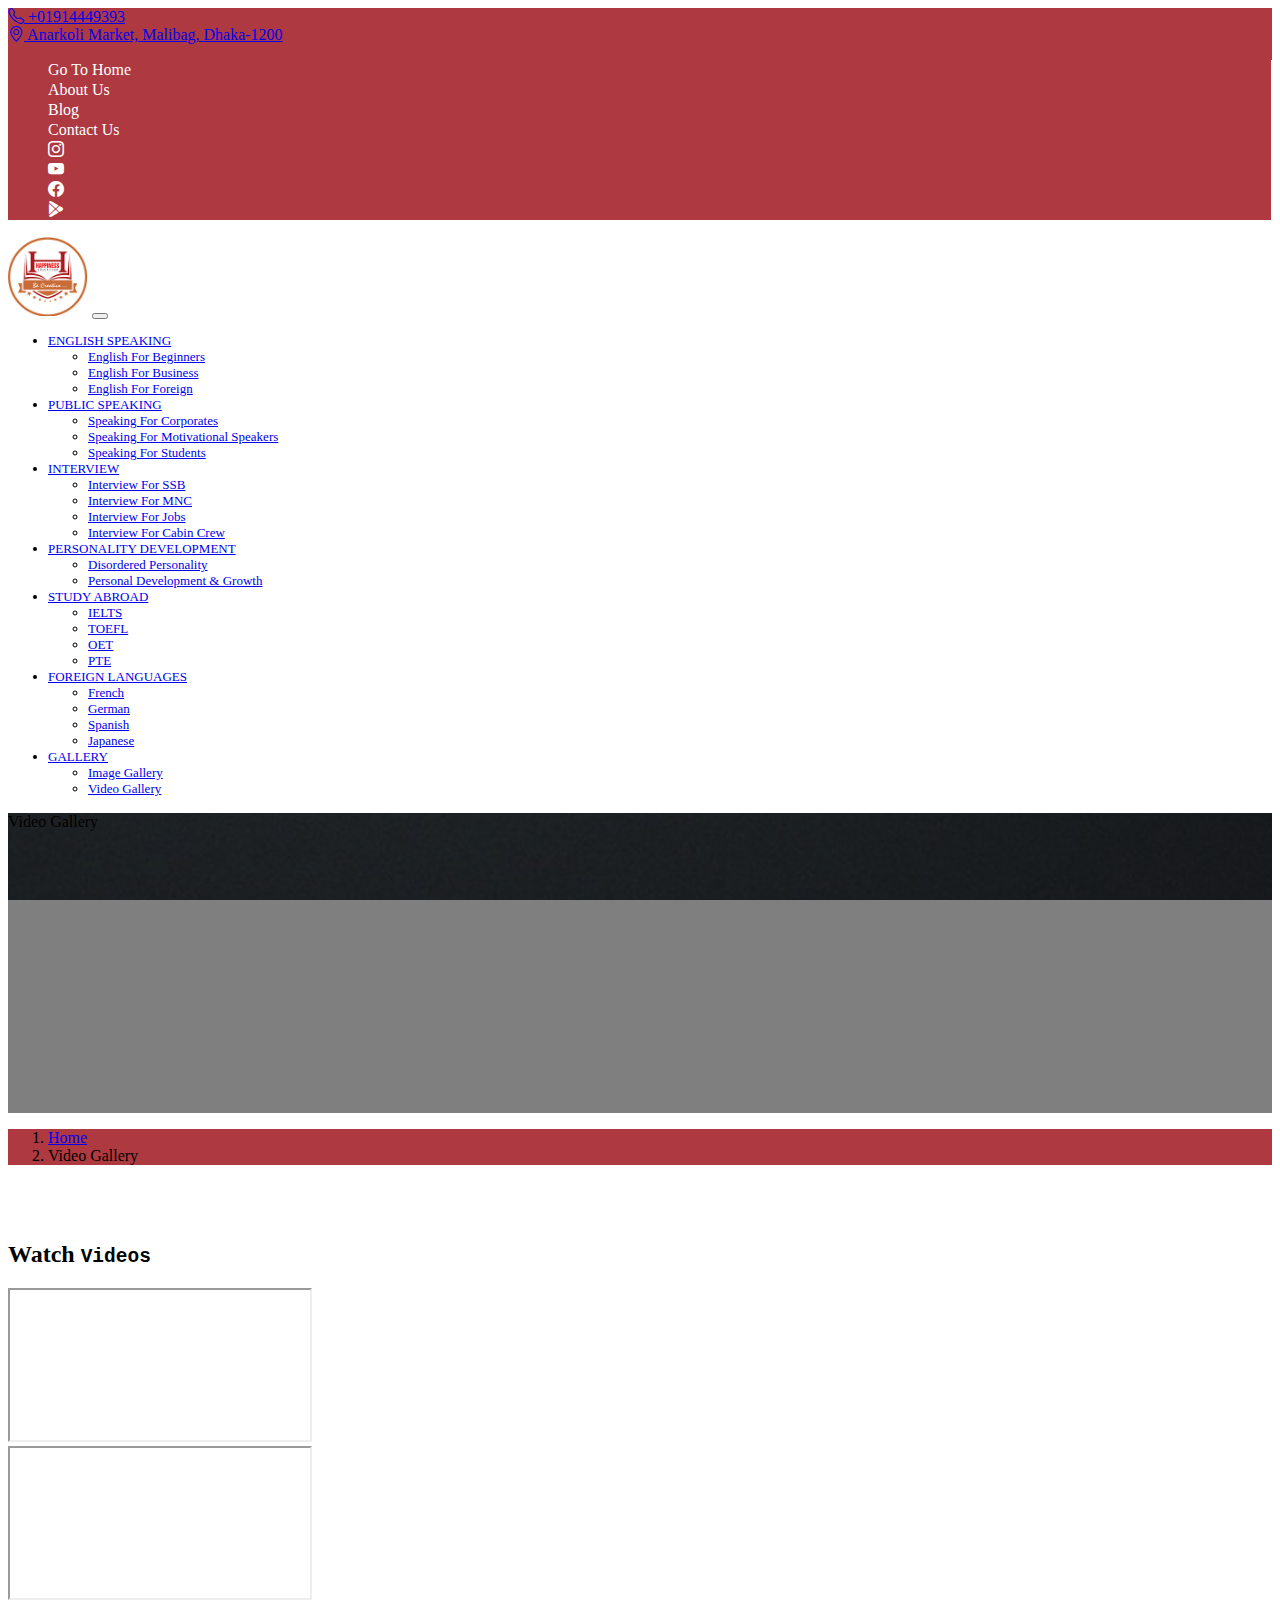
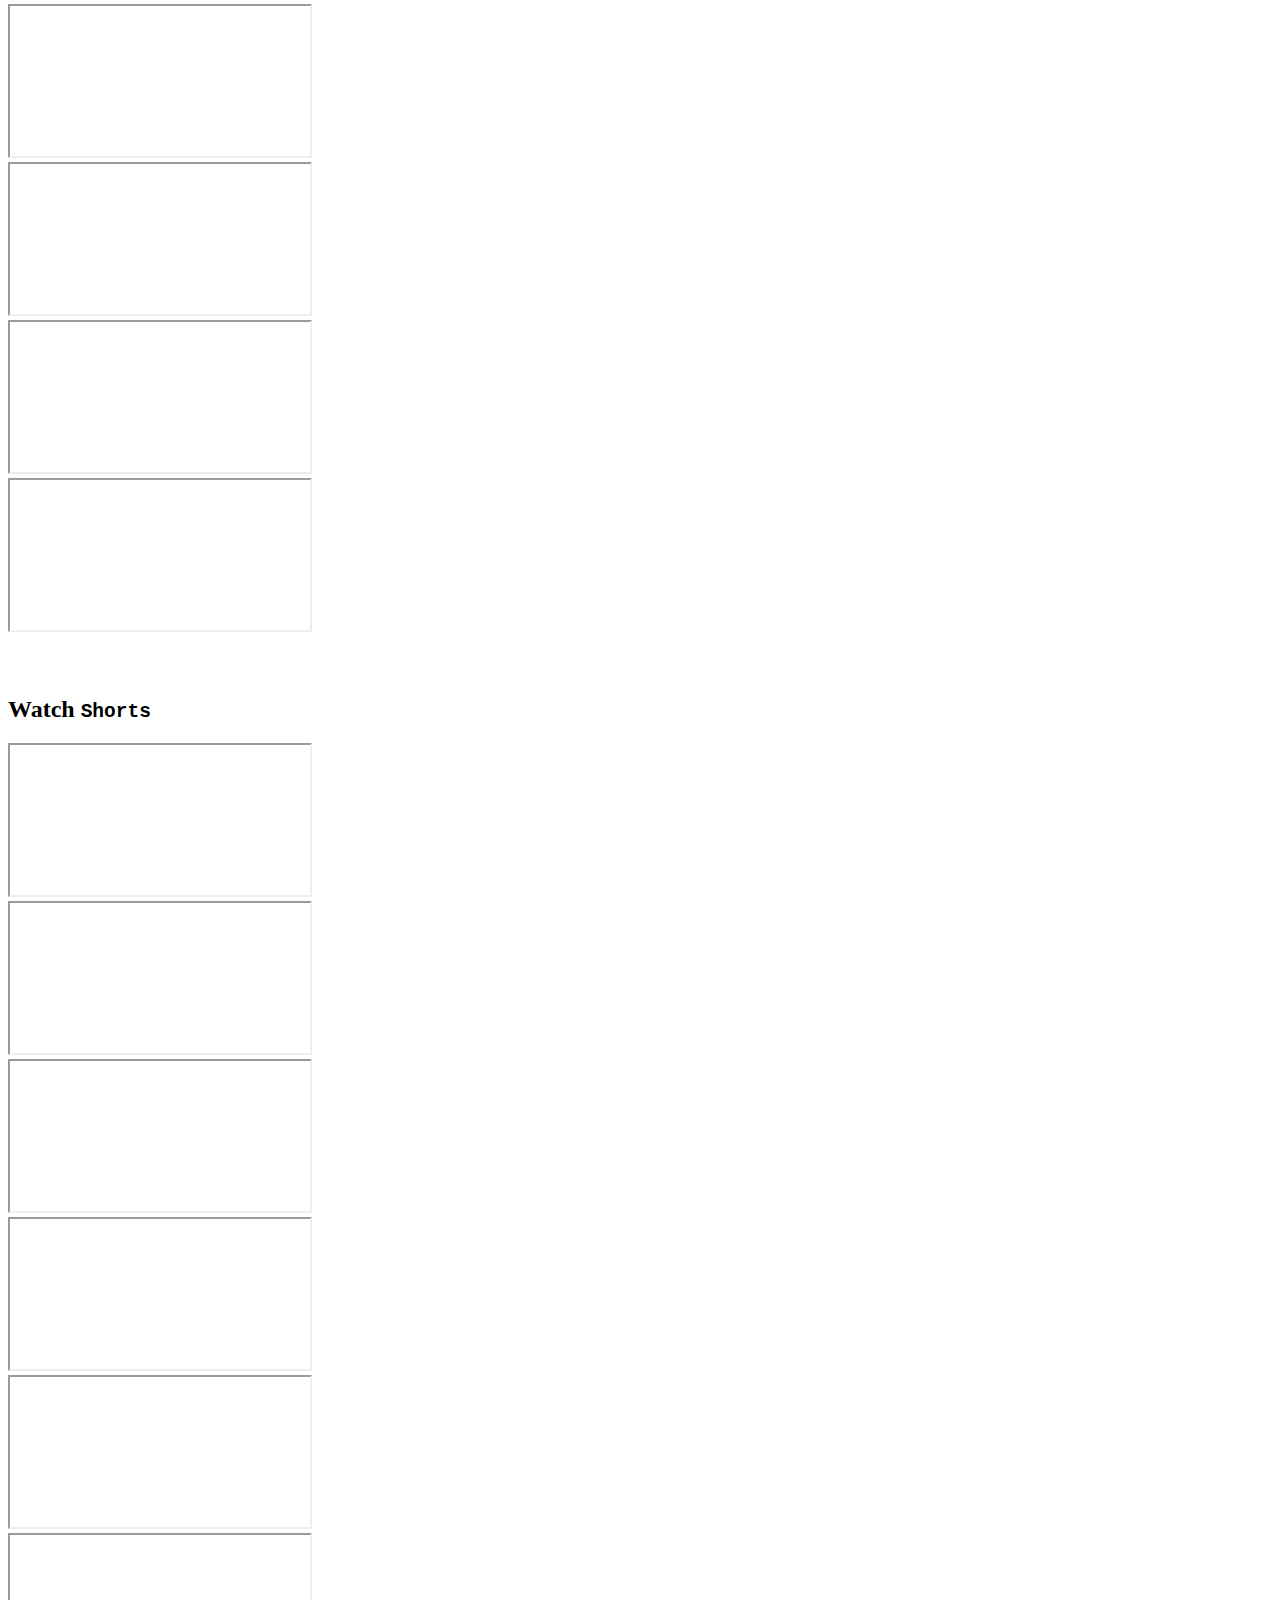
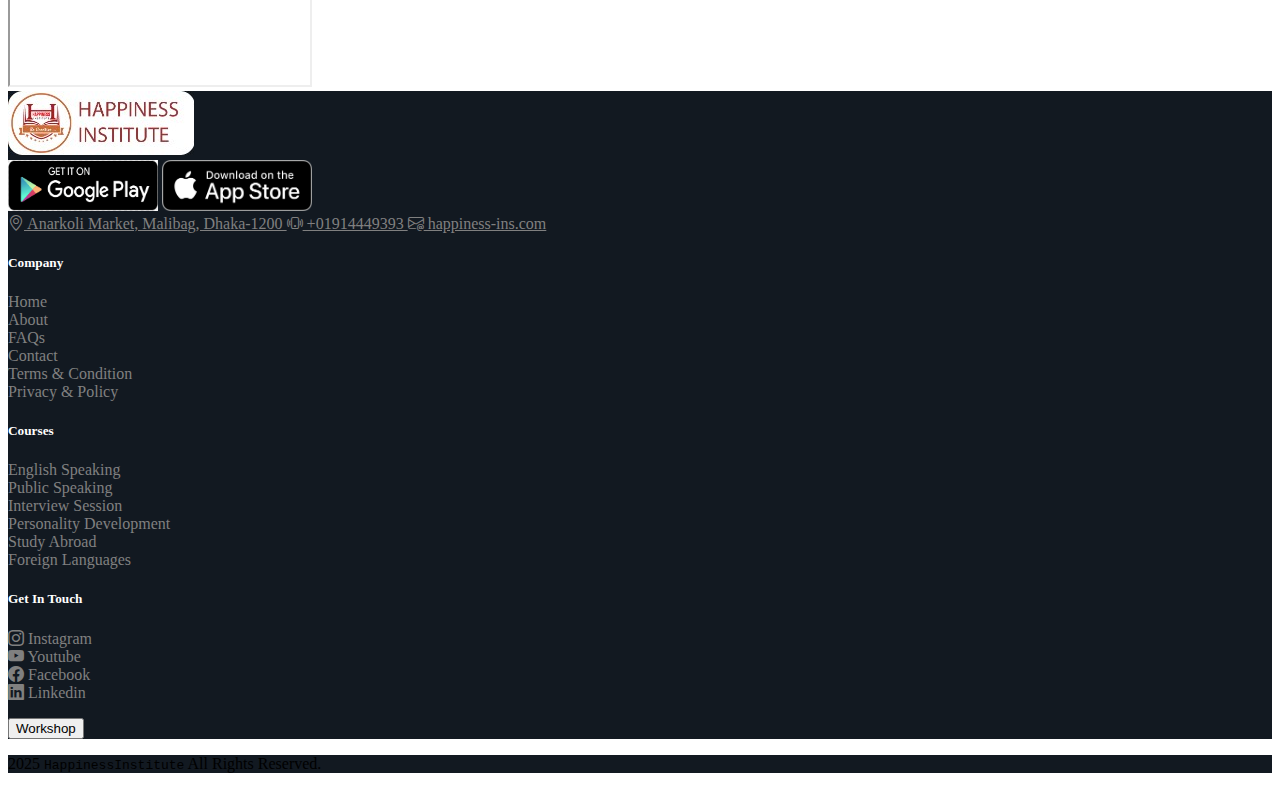
<file: video-gallery.html>
<!DOCTYPE html>
<html lang="en">

<head>
    <meta charset="UTF-8">
    <meta name="viewport" content="width=device-width, initial-scale=1.0">
    <title>Happiness Institute</title>

    <!-- Bootstrap CSS link  -->
    <link href="https://cdn.jsdelivr.net/npm/bootstrap@5.3.6/dist/css/bootstrap.min.css" rel="stylesheet"
        integrity="sha384-4Q6Gf2aSP4eDXB8Miphtr37CMZZQ5oXLH2yaXMJ2w8e2ZtHTl7GptT4jmndRuHDT" crossorigin="anonymous">
    <!-- Bootstrap icons link  -->
    <link rel="stylesheet" href="https://cdn.jsdelivr.net/npm/bootstrap-icons@1.12.1/font/bootstrap-icons.min.css">
    <!-- External CSS Link  -->

    <!-- Link Swiper's CSS -->
    <link rel="stylesheet" href="https://cdn.jsdelivr.net/npm/swiper@11/swiper-bundle.min.css" />


    <link rel="stylesheet" href="style.css">
    <link rel="stylesheet" href="responsive.css">
</head>

<body>

    <!-- *****Header Section Start***** -->

    <!-- header Top part start  -->
    <div class="container-fluid header-top-bg-color py-3">
        <div class="container">
            <div class="row d-flex justify-content-center align-items-center py-2">
                <div class="col-md-6 d-md-flex">
                    <div class="Phone-no px-2 d-flex justify-content-center align-items-center">
                        <a href="#" class="text-decoration-none text-white pe-2">
                            <i class="bi bi-telephone"></i> +01914449393
                        </a>
                        <div class="vr"></div>
                    </div>



                    <div class="location d-flex justify-content-center align-items-center">
                        <a href="#" class="text-decoration-none text-white text-center">
                            <i class="bi bi-geo-alt pe-2"></i>
                            Anarkoli Market, Malibag, Dhaka-1200
                        </a>
                    </div>
                </div>
                <div class="col-md-6 top-menu">
                    <ul class="mb-0">
                        <li class="d-md-flex">
                            <a href="index.html">Go To Home</a>

                            <div class="vr"></div>
                            <a href="about-us.html">About Us</a>
                            <div class="vr"></div>
                            <a href="#">Blog</a>
                            <div class="vr"></div>
                            <a href="contact-us.html">Contact Us</a>
                            <div class="vr"></div>
                            <a href="#"><i class="bi bi-instagram"></i></a>
                            <div class="vr"></div>
                            <a href="#"><i class="bi bi-youtube"></i></a>
                            <div class="vr"></div>
                            <a href="#"><i class="bi bi-facebook"></i></a>
                            <div class="vr"></div>
                            <a href="#"><i class="bi bi-google-play"></i></a>
                        </li>
                    </ul>


                </div>

            </div>
        </div>
    </div>
    <!-- header Top part end  -->

    <!-- Navbar Start  -->
    <nav class="navbar navbar-expand-lg bg-body-tertiary sticky-top shadow-sm px-0 py-md-3 py-0">
        <div class="container-fluid">
            <div class="container">
                <div class="row">
                    <div class="col-12 d-md-flex px-0 py-0">
                        <div class="speacing-betwn d-flex justify-content-between">
                            <a class="navbar-brand main-logo-size" href="index.html"><img
                                    src="images/happiness-logo.jpg" alt="Happiness_Main_Logo"></a>
                            <button class="navbar-toggler border-0 box-shadow-delete" type="button" data-bs-toggle="collapse"
                                data-bs-target="#navbarNavDropdown" aria-controls="navbarNavDropdown"
                                aria-expanded="false" aria-label="Toggle navigation">
                                <span class="navbar-toggler-icon"></span>
                            </button>
                        </div>
                        <div class="collapse navbar-collapse collapse-horizontal ps-md-0 ps-3 py-md-0 py-3" id="navbarNavDropdown">
                            <ul class="navbar-nav nav-ft-size">
                                <li class="nav-item dropdown">
                                    <a class="nav-link dropdown-toggle" href="#" role="button" data-bs-toggle="dropdown"
                                        aria-expanded="false">
                                        ENGLISH SPEAKING
                                    </a>
                                    <ul class="dropdown-menu">
                                        <li><a class="dropdown-item" href="single-page.html">English For Beginners</a>
                                        </li>
                                        <li><a class="dropdown-item" href="single-page.html">English For Business</a>
                                        </li>
                                        <li><a class="dropdown-item" href="single-page.html">English For Foreign</a>
                                        </li>
                                    </ul>
                                </li>

                                <li class="nav-item dropdown">
                                    <a class="nav-link dropdown-toggle" href="#" role="button" data-bs-toggle="dropdown"
                                        aria-expanded="false">
                                        PUBLIC SPEAKING
                                    </a>
                                    <ul class="dropdown-menu">
                                        <li><a class="dropdown-item" href="single-page.html">Speaking For Corporates</a>
                                        </li>
                                        <li><a class="dropdown-item" href="single-page.html">Speaking For Motivational
                                                Speakers</a>
                                        </li>
                                        <li><a class="dropdown-item" href="single-page.html">Speaking For Students</a>
                                        </li>
                                    </ul>
                                </li>

                                <li class="nav-item dropdown">
                                    <a class="nav-link dropdown-toggle" href="#" role="button" data-bs-toggle="dropdown"
                                        aria-expanded="false">
                                        INTERVIEW
                                    </a>
                                    <ul class="dropdown-menu">
                                        <li><a class="dropdown-item" href="single-page.html">Interview For SSB</a></li>
                                        <li><a class="dropdown-item" href="single-page.html">Interview For MNC</a></li>
                                        <li><a class="dropdown-item" href="single-page.html">Interview For Jobs</a></li>
                                        <li><a class="dropdown-item" href="single-page.html">Interview For Cabin
                                                Crew</a></li>
                                    </ul>
                                </li>

                                <li class="nav-item dropdown">
                                    <a class="nav-link dropdown-toggle" href="#" role="button" data-bs-toggle="dropdown"
                                        aria-expanded="false">
                                        PERSONALITY DEVELOPMENT
                                    </a>
                                    <ul class="dropdown-menu">
                                        <li><a class="dropdown-item" href="single-page.html">Disordered Personality</a>
                                        </li>
                                        <li><a class="dropdown-item" href="single-page.html">Personal Development &
                                                Growth</a></li>

                                    </ul>
                                </li>

                                <li class="nav-item dropdown">
                                    <a class="nav-link dropdown-toggle" href="#" role="button" data-bs-toggle="dropdown"
                                        aria-expanded="false">
                                        STUDY ABROAD
                                    </a>
                                    <ul class="dropdown-menu">
                                        <li><a class="dropdown-item" href="single-page.html">IELTS</a></li>
                                        <li><a class="dropdown-item" href="single-page.html">TOEFL</a></li>
                                        <li><a class="dropdown-item" href="single-page.html">OET</a></li>
                                        <li><a class="dropdown-item" href="single-page.html">PTE</a></li>
                                    </ul>
                                </li>

                                <li class="nav-item dropdown">
                                    <a class="nav-link dropdown-toggle" href="#" role="button" data-bs-toggle="dropdown"
                                        aria-expanded="false">
                                        FOREIGN LANGUAGES
                                    </a>
                                    <ul class="dropdown-menu">
                                        <li><a class="dropdown-item" href="single-page.html">French</a></li>
                                        <li><a class="dropdown-item" href="single-page.html">German</a></li>
                                        <li><a class="dropdown-item" href="single-page.html">Spanish</a></li>
                                        <li><a class="dropdown-item" href="single-page.html">Japanese</a></li>
                                    </ul>
                                </li>

                                <li class="nav-item dropdown">
                                    <a class="nav-link dropdown-toggle" href="#" role="button" data-bs-toggle="dropdown"
                                        aria-expanded="false">
                                        GALLERY
                                    </a>
                                    <ul class="dropdown-menu">
                                        <li><a class="dropdown-item" href="image-gallery.html">Image Gallery</a></li>
                                        <li><a class="dropdown-item" href="video-gallery.html">Video Gallery</a></li>

                                    </ul>
                                </li>

                            </ul>
                        </div>
                    </div>
                </div>
            </div>
        </div>
    </nav>
    <!-- Navbar End  -->


    <!-- *****Header Section End***** -->

    <!--*** Video gallery Section-1 Start *** -->
    <div class="container-fluid vig-bg-photo position-relative px-0">
        <div class="vig-bg-color position-absolute d-flex align-items-center">
            <div class="container">
                <div class="row d-flex justify-content-center align-items-center">
                    <div class="col-md-6">
                        <p class="text-white fs-1 fw-bold text-center">Video Gallery</p>
                    </div>
                </div>
            </div>
        </div>
    </div>
    <!--*** Video gallery Section-1 End *** -->

    <!-- breadcrum start -->

    <div class="container-fluid bg-color">
        <div class="container">
            <div class="row d-flex ">
                <div class="col-12 py-3">
                    <nav style="--bs-breadcrumb-divider: url(&#34;data:image/svg+xml,%3Csvg xmlns='http://www.w3.org/2000/svg' width='10' height='10'%3E%3Cpath d='M2.5 0L1 1.5 3.5 4 1 6.5 2.5 8l4-4-4-4z' fill='%236c757d'/%3E%3C/svg%3E&#34;);"
                        aria-label="breadcrumb">
                        <ol class="breadcrumb mb-0">
                            <li class="breadcrumb-item fw-bold"><a href="index.html"
                                    class="text-decoration-none text-white">Home</a></li>
                            <li class="breadcrumb-item text-white fw-bold" aria-current="page">Video Gallery
                            </li>
                        </ol>
                    </nav>
                </div>
            </div>
        </div>
    </div>
    <!-- breadcrum end -->


    <!--*** Videos Section Start *** -->
    <div class="container-fluid mt-5">
        <div class="container">
            <div class="row">
                <div class="col-12 mb-5">
                    <div class="d-flex">
                        <div class="vr icon-color opacity-100" style="width:5px ; height: 40px;"></div>
                        <h2 class="ps-3 fw-bold">Watch <code class="text-danger fs-2">Videos</code></h2>
                    </div>
                </div>

                <!-- video item start  -->
                <div class="col-md-4 mb-4">
                    <div class="ratio ratio-16x9">
                        <iframe src="https://www.youtube.com/embed/R_P0RZUgcG8?si=aBoMe9SYZl7lud63"
                            title="YouTube video" allowfullscreen></iframe>
                    </div>

                </div>
                <!-- video item end  -->

                <!-- video item start  -->
                <div class="col-md-4 mb-4">
                    <div class="ratio ratio-16x9">
                        <iframe src="https://www.youtube.com/embed/R_P0RZUgcG8?si=aBoMe9SYZl7lud63"
                            title="YouTube video" allowfullscreen></iframe>
                    </div>

                </div>
                <!-- video item end  -->

                <!-- video item start  -->
                <div class="col-md-4 mb-4">
                    <div class="ratio ratio-16x9">
                        <iframe src="https://www.youtube.com/embed/R_P0RZUgcG8?si=aBoMe9SYZl7lud63"
                            title="YouTube video" allowfullscreen></iframe>
                    </div>

                </div>
                <!-- video item end  -->

                <!-- video item start  -->
                <div class="col-md-4 mb-4">
                    <div class="ratio ratio-16x9">
                        <iframe src="https://www.youtube.com/embed/R_P0RZUgcG8?si=aBoMe9SYZl7lud63"
                            title="YouTube video" allowfullscreen></iframe>
                    </div>

                </div>
                <!-- video item end  -->

                <!-- video item start  -->
                <div class="col-md-4 mb-4">
                    <div class="ratio ratio-16x9">
                        <iframe src="https://www.youtube.com/embed/R_P0RZUgcG8?si=aBoMe9SYZl7lud63"
                            title="YouTube video" allowfullscreen></iframe>
                    </div>

                </div>
                <!-- video item end  -->

                <!-- video item start  -->
                <div class="col-md-4 mb-4">
                    <div class="ratio ratio-16x9">
                        <iframe src="https://www.youtube.com/embed/R_P0RZUgcG8?si=aBoMe9SYZl7lud63"
                            title="YouTube video" allowfullscreen></iframe>
                    </div>

                </div>
                <!-- video item end  -->

                
            </div>
        </div>
    </div>

    <!--*** Videos Section End *** -->


    <!--*** Shorts Section Start *** -->
    <div class="container-fluid mt-5">
        <div class="container">
            <div class="row">
                <div class="col-12 mb-5">
                    <div class="d-flex">
                        <div class="vr icon-color opacity-100" style="width:5px ; height: 40px;"></div>
                        <h2 class="ps-3 fw-bold">Watch <code class="text-danger fs-2">Shorts</code></h2>
                    </div>
                </div>

                <!-- shorts item start  -->
                <div class="col-md-3 mb-4">
                    <div class="ratio ratio-1x1">
                        <iframe src="https://youtube.com/embed/MbgFwba71bw?si=YNeOpFGcaub3BnEw"
                            title="YouTube video" allowfullscreen></iframe>
                    </div>

                </div>
                <!-- shorts item end  -->

                <!-- shorts item start  -->
                <div class="col-md-3 mb-4">
                    <div class="ratio ratio-1x1">
                        <iframe src="https://youtube.com/embed/MbgFwba71bw?si=YNeOpFGcaub3BnEw"
                            title="YouTube video" allowfullscreen></iframe>
                    </div>

                </div>
                <!-- shorts item end  -->

                <!-- shorts item start  -->
                <div class="col-md-3 mb-4">
                    <div class="ratio ratio-1x1">
                        <iframe src="https://youtube.com/embed/MbgFwba71bw?si=YNeOpFGcaub3BnEw"
                            title="YouTube video" allowfullscreen></iframe>
                    </div>

                </div>
                <!-- shorts item end  -->

                <!-- shorts item start  -->
                <div class="col-md-3 mb-4">
                    <div class="ratio ratio-1x1">
                        <iframe src="https://youtube.com/embed/MbgFwba71bw?si=YNeOpFGcaub3BnEw"
                            title="YouTube video" allowfullscreen></iframe>
                    </div>

                </div>
                <!-- shorts item end  -->

                <!-- shorts item start  -->
                <div class="col-md-3 mb-4">
                    <div class="ratio ratio-1x1">
                        <iframe src="https://youtube.com/embed/MbgFwba71bw?si=YNeOpFGcaub3BnEw"
                            title="YouTube video" allowfullscreen></iframe>
                    </div>

                </div>
                <!-- shorts item end  -->

                <!-- shorts item start  -->
                <div class="col-md-3 mb-4">
                    <div class="ratio ratio-1x1">
                        <iframe src="https://youtube.com/embed/MbgFwba71bw?si=YNeOpFGcaub3BnEw"
                            title="YouTube video" allowfullscreen></iframe>
                    </div>

                </div>
                <!-- shorts item end  -->

                
            </div>
        </div>
    </div>

    <!--*** Shorts Section End *** -->



    <!-- *****Footer Section Start *****-->

    <div class="container-fluid footer-bg-color">
        <div class="container">
            <div class="row py-5">
                <div class="col-md-4">
                    <div class="row">
                        <div class="col-12 haniness-logo mb-3">
                            <a href="#"><img src="images/logo_footer.jpg" alt="haniness logo"></a>
                        </div>
                        <div class="col-12 d-flex">
                            <a href="#"><img class="img-fluid pe-3" style="width: 150px; height: auto;"
                                    src="images/google-play-logo.png" alt=""></a>
                            <a href="#"><img class="img-fluid" style="width: 150px; height: auto;"
                                    src="images/App_Store.svg.png" alt=""></a>
                        </div>
                        <div class="col-12 footer-address mt-3">
                            <a href="#" class="text-decoration-none">
                                <i class="bi bi-geo-alt"></i>
                                Anarkoli Market, Malibag, Dhaka-1200
                            </a>
                            <a href="#" class="text-decoration-none d-block">
                                <i class="bi bi-phone-vibrate"></i> +01914449393
                            </a>
                            <a href="#" class="text-decoration-none d-block">
                                <i class="bi bi-envelope-at"></i> happiness-ins.com
                            </a>
                        </div>
                    </div>
                </div>

                <div class="col-md-2 footer-company mt-md-0 mt-3">
                    <h5 class="footer-headings-color mb-3">Company</h5>
                    <ul>
                        <li>
                            <a href="index.html">Home</a>
                        </li>
                        <li><a href="about-us.html">About</a></li>

                        <li><a href="faqs.html">FAQs</a></li>

                        <li><a href="contact-us.html">Contact</a></li>

                        <li><a href="#">Terms & Condition</a></li>

                        <li><a href="#">Privacy & Policy</a></li>



                    </ul>
                </div>
                <div class="col-md-3 footer-courses">
                    <h5 class="footer-headings-color mb-3">Courses</h5>
                    <ul>
                        <li>
                            <a href="single-page.html">English Speaking</a>
                        </li>
                        <li><a href="single-page.html">Public Speaking</a></li>

                        <li><a href="single-page.html">Interview Session</a></li>

                        <li><a href="single-page.html">Personality Development</a></li>

                        <li><a href="single-page.html">Study Abroad</a></li>

                        <li><a href="single-page.html">Foreign Languages</a></li>



                    </ul>
                </div>
                <div class="col-md-3 footer-getin-touch">
                    <h5 class="footer-headings-color mb-3">Get In Touch</h5>
                    <ul>
                        <li>
                            <a href="#"><i class="bi bi-instagram"></i> Instagram</a>
                        </li>
                        <li><a href="#"><i class="bi bi-youtube"></i> Youtube</a></li>

                        <li><a href="#"><i class="bi bi-facebook"></i> Facebook</a></li>

                        <li><a href="#"><i class="bi bi-linkedin"></i> Linkedin</a></li>

                    </ul>
                    <button class="btn bg-danger text-white px-5">Workshop</button>
                </div>
            </div>
        </div>
    </div>
    <!-- *****Footer Section End *****-->

    <!-- ****Footer-Bottom section Start  ****-->

    <div class="container-fluid footer-bg-color border-top border-secondary">
        <div class="container">
            <div class="row">
                <div class="col-12 py-3 d-flex justify-content-center ">

                    <p class="text-secondary mb-0">2025 <code class="text-white">HappinessInstitute</code> All Rights
                        Reserved.</p>
                </div>

            </div>
        </div>
    </div>
    <!-- ****Footer-Bottom section End  ****-->



    <!-- Bootstrap.bundle.min.js  -->
    <script src="https://cdn.jsdelivr.net/npm/bootstrap@5.3.6/dist/js/bootstrap.bundle.min.js"
        integrity="sha384-j1CDi7MgGQ12Z7Qab0qlWQ/Qqz24Gc6BM0thvEMVjHnfYGF0rmFCozFSxQBxwHKO"
        crossorigin="anonymous"></script>


    <!-- Swiper JS -->
    <script src="https://cdn.jsdelivr.net/npm/swiper@11/swiper-bundle.min.js"></script>

    <!-- Initialize Swiper js -->
    <script src="swiper-slider.js"></script>


</body>

</html>
</file>
<file: style.css>
.brand-color {
    background-color: #AE3941;
    color: white;
}

.bg-color {
    background-color: #AE3941;
}

.icon-color {
    color: #AE3941;
}

/* Navbar css start  */
.nav-link:hover {
    color: #AE3941 !important;
}

.dropdown-item:hover {
    background-color: #AE3941 !important;
    color: white !important;
}

.box-shadow-delete:focus {

    box-shadow: none;
}

/* Navbar css end  */

/* header top CSS Start */

.top-menu ul li a {
    text-decoration: none;
    color: white;
    
}

.top-menu ul li a:hover {
    color: yellow !important;
}

.top-menu ul li {
    border-right: 1px solid white;
    list-style: none;
    min-width: max-content;
    line-height: 20px;
}

.top-menu ul {
    flex-wrap: nowrap;
    overflow-x: scroll !important;
    scrollbar-width: none;

}

.header-top-bg-color {
    background-color: #AE3941;
}

/* header top CSS End */

/* Navbar CSS Start */
.nav-ft-size {
    font-size: 13px;
    font-weight: 500;
}

.main-logo-size img {
    width: 80px;
    height: auto;
}

.footer-logo-size img {
    width: 186px;
    height: auto;
}

/* Navbar CSS End */

/* Footer CSS Start */
.footer-bg-color {
    background-color: #121921;
}

.footer-address a {
    color: gray;
}

.footer-address a:hover {
    color: #AE3941;
    transition: all 0.3s ease;
}

.footer-headings-color {
    color: white;
}

.footer-company ul {
    list-style: none;
    padding-left: 0;
}

.footer-company ul li a {
    text-decoration: none;
    color: gray;
}

.footer-company ul li a:hover {

    color: #AE3941;
    transition: all 0.3s ease;
}

.footer-courses ul {
    list-style: none;
    padding-left: 0;
}

.footer-courses ul li a {
    text-decoration: none;
    color: gray;
}

.footer-courses ul li a:hover {
    color: #AE3941;
    transition: all 0.3s ease-in-out;
}

.footer-getin-touch ul {
    list-style: none;
    padding-left: 0;
}

.footer-getin-touch ul li a {
    text-decoration: none;
    color: gray;
    transition: all 0.3s ease-in-out;
}

.footer-getin-touch ul li a:hover {
    color: #AE3941;


}

/* Footer CSS End  */



/* Welcome section CSS Start  */



/*** our courses section css start  ***/
.our-courses-view-btn-hover a {
    border: 2px solid #AE3941;
    transition: all 0.3s ease;

}

.our-courses-view-btn-hover a:hover {
    border: 2px solid #AE3941;
    color: #AE3941;


}

/*** our courses section css end  ***/

/*** English Speaking section css start  ***/

.card-title:hover {
    color: #AE3941;
    transition: all 0.3s ease-in-out;
}

.next-btn-hover button:hover {
    border-color: #AE3941;
    color: #AE3941;
}

/*** English Speaking section css end  ***/


/* Why to learn new skills section css start  */
.bg-photo {
    background-image: url(images/bg-photo-3.jpg);
    height: 400px;
    background-repeat: no-repeat;
    background-attachment: fixed;
    background-size: cover;

}

.wh-bg-color {
    background-color: rgba(0, 0, 0, 0.5);
    height: 400px;
    width: 100%;
    background-repeat: no-repeat;
    background-attachment: fixed;
    background-size: cover;
}

.why-join-hover a {
    border: 2px solid #AE3941 !important;
    transition: all 0.3s ease !important;

}

.why-join-hover a:hover {
    border: 2px solid #AE3941 !important;
    color: white !important;

}


/* Why to learn new skills section css end  */

/* Why choose us section css start  */
.ch-bg-photo {
    background-image: url(images/bg-photo-1.jpg);
    background-size: cover;
    background-repeat: no-repeat;
    background-attachment: fixed;
    /* background-position: center; */
    min-height: 700px;


}

.ch-bg-color {
    background-color: rgba(0, 0, 0, 0.5);
    min-height: 700px;
    width: 100%;

}



/* Why choose us section css end  */

/* what people say section css start */
.customCssForSwiperSlide {
    width: 45.5% !important;
}

/* what people say section css end */

/* single page css start  */

.q-links:hover a {
    color: white !important;
    background-color: #AE3941 !important;
    transition: all 0.3 ease-out !important;

}

.sticky-overview {
    position: sticky;
    top: 110px;
}

.sticky-quick {
    position: sticky;
    top: 110px;
}

/* single page css end  */


/* about-us page css start  */
.for-text-justify {
    text-align: justify;
}

/* about-us page css end  */

/* Video gallery section css start  */
.vig-bg-photo {
    background-image: url(images/bg-photo-2.jpg);
    height: 300px;
    background-repeat: no-repeat;
    background-attachment: fixed;
    background-position: center;
    background-size: cover;

}

.vig-bg-color {
    background-color: rgba(0, 0, 0, 0.5);
    height: 300px;
    width: 100%;
    background-repeat: no-repeat;
    background-attachment: fixed;
    background-size: cover;
}


/* Video gallery section css end  */

/* contact us CSS start  */

.social-logo ul li {
    list-style: none;
}

.social-logo ul li a {
    width: 40px;
    height: 40px;
    border: 1px solid white;
    border-radius: 50%;
    display: flex;
    justify-content: center;
    align-items: center;
    transition: all 0.3s ease;
}

.social-logo ul li a:hover {
    background-color: #AE3941;
    border: 1px solid #AE3941;

}

/* contact us CSS end */

/* Sroll to-top css Start  */

.social-logo-float ul li {
    list-style: none;
}

.social-logo-float ul li a {
    width: 45px;
    height: 45px;
    border-radius: 50%;
    display: flex;
    justify-content: center;
    align-items: center;
    box-shadow: 2px 2px 2px white;
    transition: all 0.3s ease;
}

.social-logo-float ul li a:hover {
    color: black !important;
}

.social-logo-float {
    z-index: 10;
}

/* Sroll to-top css End */
</file>
<file: responsive.css>
/* Responsive override */
@media (max-width: 768px) {

    /* navbar logo size  */
   .main-logo-size img{
    width: 45px;
    height: auto;
    }

    /* Why choose us section responsive css start  */
    .ch-bg-photo,
    .ch-bg-color {
        min-height: 1300px;
        
        background-attachment: scroll; /* fix mobile behavior */
    }
    /* Why choose us section responsive css end  */

    /* what people say section responsive css start */
    .customCssForSwiperSlide {
    width: 85% !important; 
    }
    /* what people say section responsive css end */
}
</file>
